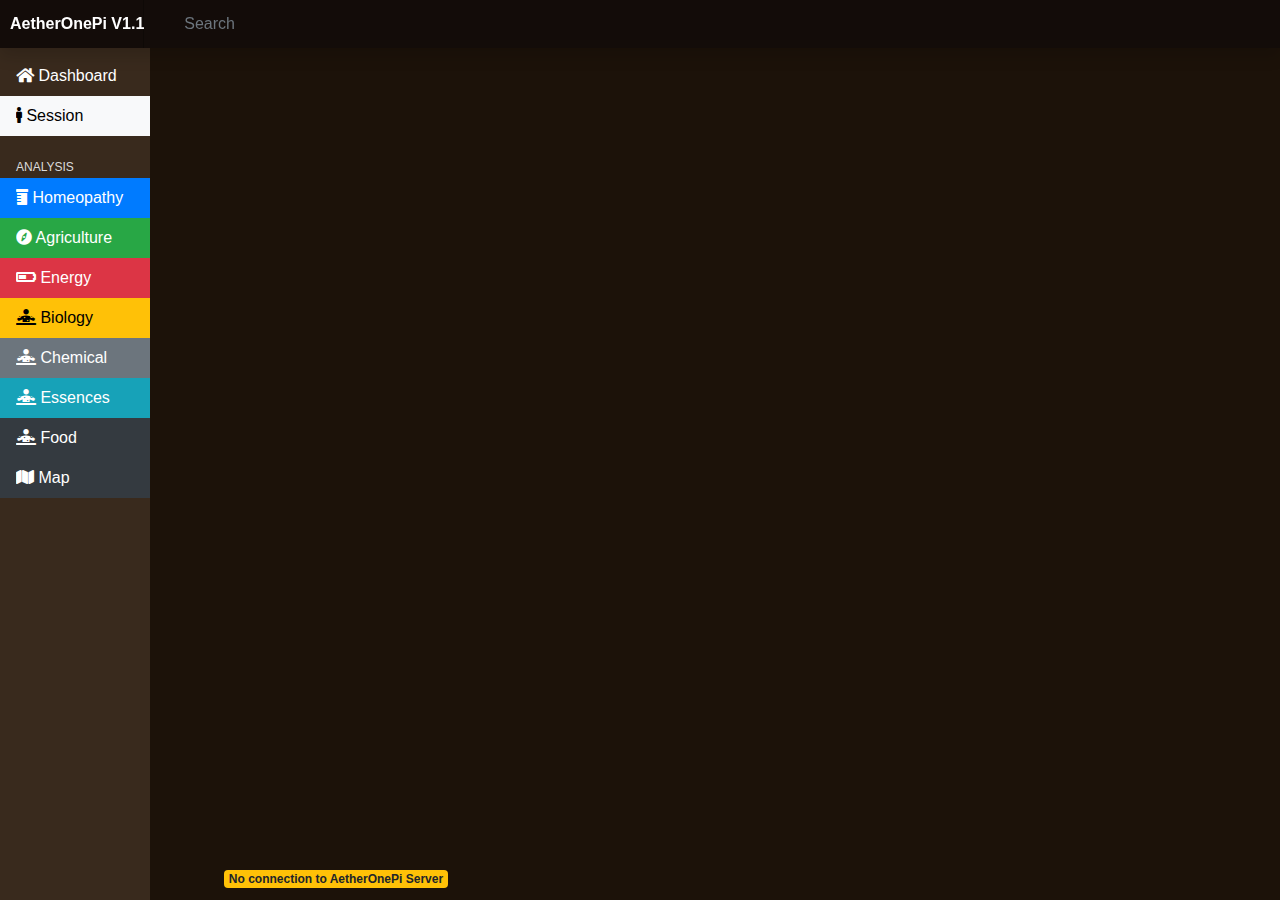
<file: gui/index.html>
<!doctype html>
<html lang="en">
<head>
  <meta charset="utf-8">
  <title>AetherOnePi</title>
  <base href="https://isuretpolos.github.io/gui/">

  <meta name="viewport" content="width=device-width, initial-scale=1">
  <link rel="icon" type="image/x-icon" href="/assets/favicon.ico">
<link rel="stylesheet" href="styles.f288d836de86fe0c8e1a.css"></head>
<body>
  <app-root></app-root>
<script src="runtime-es2015.703a23e48ad83c851e49.js" type="module"></script><script src="polyfills-es2015.4d31cca2afc45cfd85b5.js" type="module"></script><script src="runtime-es5.465c2333d355155ec5f3.js" nomodule></script><script src="polyfills-es5.2219c87348e60efc0076.js" nomodule></script><script src="main-es2015.3236779e7c602a3d090d.js" type="module"></script><script src="main-es5.79ecc7c5ff3c81773194.js" nomodule></script></body>
</html>
</file>
<file: gui/styles.f288d836de86fe0c8e1a.css>
.ol-box{box-sizing:border-box;border-radius:2px;border:2px solid #00f}.ol-mouse-position{top:8px;right:8px;position:absolute}.ol-scale-line{background:rgba(0,60,136,.3);border-radius:4px;bottom:8px;left:8px;padding:2px;position:absolute}.ol-scale-line-inner{border:1px solid #eee;border-top:none;color:#eee;font-size:10px;text-align:center;margin:1px;will-change:contents,width}.ol-overlay-container{will-change:left,right,top,bottom}.ol-unsupported{display:none}.ol-unselectable,.ol-viewport{-webkit-touch-callout:none;-webkit-user-select:none;-moz-user-select:none;-ms-user-select:none;user-select:none;-webkit-tap-highlight-color:transparent}.ol-selectable{-webkit-touch-callout:default;-webkit-user-select:text;-moz-user-select:text;-ms-user-select:text;user-select:text}.ol-grabbing{cursor:-webkit-grabbing;cursor:grabbing}.ol-grab{cursor:move;cursor:-webkit-grab;cursor:grab}.ol-control{position:absolute;background-color:rgba(255,255,255,.4);border-radius:4px;padding:2px}.ol-control:hover{background-color:rgba(255,255,255,.6)}.ol-zoom{top:.5em;left:.5em}.ol-rotate{top:.5em;right:.5em;-webkit-transition:opacity .25s linear,visibility linear;transition:opacity .25s linear,visibility 0s linear}.ol-rotate.ol-hidden{opacity:0;visibility:hidden;-webkit-transition:opacity .25s linear,visibility linear .25s;transition:opacity .25s linear,visibility 0s linear .25s}.ol-zoom-extent{top:4.643em;left:.5em}.ol-full-screen{right:.5em;top:.5em}@media print{.ol-control{display:none}}.ol-control button{display:block;margin:1px;padding:0;color:#fff;font-size:1.14em;font-weight:700;text-decoration:none;text-align:center;height:1.375em;width:1.375em;line-height:.4em;background-color:rgba(0,60,136,.5);border:none;border-radius:2px}.ol-control button::-moz-focus-inner{border:none;padding:0}.ol-zoom-extent button{line-height:1.4em}.ol-compass{display:block;font-weight:400;font-size:1.2em;will-change:transform}.ol-touch .ol-control button{font-size:1.5em}.ol-touch .ol-zoom-extent{top:5.5em}.ol-control button:focus,.ol-control button:hover{text-decoration:none;background-color:rgba(0,60,136,.7)}.ol-zoom .ol-zoom-in{border-radius:2px 2px 0 0}.ol-zoom .ol-zoom-out{border-radius:0 0 2px 2px}.ol-attribution{text-align:right;bottom:.5em;right:.5em;max-width:calc(100% - 1.3em)}.ol-attribution ul{margin:0;padding:0 .5em;font-size:.7rem;line-height:1.375em;color:#000;text-shadow:0 0 2px #fff}.ol-attribution li{display:inline;list-style:none;line-height:inherit}.ol-attribution li:not(:last-child):after{content:" "}.ol-attribution img{max-height:2em;max-width:inherit;vertical-align:middle}.ol-attribution button,.ol-attribution ul{display:inline-block}.ol-attribution.ol-collapsed ul{display:none}.ol-attribution:not(.ol-collapsed){background:rgba(255,255,255,.8)}.ol-attribution.ol-uncollapsible{bottom:0;right:0;border-radius:4px 0 0;height:1.1em;line-height:1em}.ol-attribution.ol-uncollapsible img{margin-top:-.2em;max-height:1.6em}.ol-attribution.ol-uncollapsible button{display:none}.ol-zoomslider{top:4.5em;left:.5em;height:200px}.ol-zoomslider button{position:relative;height:10px}.ol-touch .ol-zoomslider{top:5.5em}.ol-overviewmap{left:.5em;bottom:.5em}.ol-overviewmap.ol-uncollapsible{bottom:0;left:0;border-radius:0 4px 0 0}.ol-overviewmap .ol-overviewmap-map,.ol-overviewmap button{display:inline-block}.ol-overviewmap .ol-overviewmap-map{border:1px solid #7b98bc;height:150px;margin:2px;width:150px}.ol-overviewmap:not(.ol-collapsed) button{bottom:1px;left:2px;position:absolute}.ol-overviewmap.ol-collapsed .ol-overviewmap-map,.ol-overviewmap.ol-uncollapsible button{display:none}.ol-overviewmap:not(.ol-collapsed){background:rgba(255,255,255,.8)}.ol-overviewmap-box{border:2px dotted rgba(0,60,136,.7)}.ol-overviewmap .ol-overviewmap-box:hover{cursor:move}/*!
 * Bootstrap v4.3.1 (https://getbootstrap.com/)
 * Copyright 2011-2019 The Bootstrap Authors
 * Copyright 2011-2019 Twitter, Inc.
 * Licensed under MIT (https://github.com/twbs/bootstrap/blob/master/LICENSE)
 */:root{--blue:#007bff;--indigo:#6610f2;--purple:#6f42c1;--pink:#e83e8c;--red:#dc3545;--orange:#fd7e14;--yellow:#ffc107;--green:#28a745;--teal:#20c997;--cyan:#17a2b8;--white:#fff;--gray:#6c757d;--gray-dark:#343a40;--primary:#007bff;--secondary:#6c757d;--success:#28a745;--info:#17a2b8;--warning:#ffc107;--danger:#dc3545;--light:#f8f9fa;--dark:#343a40;--breakpoint-xs:0;--breakpoint-sm:576px;--breakpoint-md:768px;--breakpoint-lg:992px;--breakpoint-xl:1200px;--font-family-sans-serif:-apple-system,BlinkMacSystemFont,"Segoe UI",Roboto,"Helvetica Neue",Arial,"Noto Sans",sans-serif,"Apple Color Emoji","Segoe UI Emoji","Segoe UI Symbol","Noto Color Emoji";--font-family-monospace:SFMono-Regular,Menlo,Monaco,Consolas,"Liberation Mono","Courier New",monospace}*,::after,::before{box-sizing:border-box}html{font-family:sans-serif;line-height:1.15;-webkit-text-size-adjust:100%;-webkit-tap-highlight-color:transparent}article,aside,figcaption,figure,footer,header,hgroup,main,nav,section{display:block}body{background-color:#1c1209!important;margin:0;font-family:-apple-system,BlinkMacSystemFont,"Segoe UI",Roboto,"Helvetica Neue",Arial,"Noto Sans",sans-serif,"Apple Color Emoji","Segoe UI Emoji","Segoe UI Symbol","Noto Color Emoji";font-size:1rem;font-weight:400;line-height:1.5;color:#212529;text-align:left}[tabindex="-1"]:focus{outline:0!important}h1,h2,h3,h4,h5,h6{margin-top:0}dl,ol,p,ul{margin-top:0;margin-bottom:1rem}abbr[data-original-title],abbr[title]{text-decoration:underline;-webkit-text-decoration:underline dotted;text-decoration:underline dotted;cursor:help;border-bottom:0;-webkit-text-decoration-skip-ink:none;text-decoration-skip-ink:none}address{margin-bottom:1rem;font-style:normal;line-height:inherit}ol ol,ol ul,ul ol,ul ul{margin-bottom:0}dt{font-weight:700}dd{margin-bottom:.5rem;margin-left:0}blockquote,figure{margin:0 0 1rem}b,strong{font-weight:bolder}sub,sup{position:relative;font-size:75%;line-height:0;vertical-align:baseline}sub{bottom:-.25em}sup{top:-.5em}a{color:#007bff;text-decoration:none;background-color:transparent}a:hover{color:#0056b3;text-decoration:underline}a:not([href]):not([tabindex]),a:not([href]):not([tabindex]):focus,a:not([href]):not([tabindex]):hover{color:inherit;text-decoration:none}a:not([href]):not([tabindex]):focus{outline:0}code,kbd,pre,samp{font-family:SFMono-Regular,Menlo,Monaco,Consolas,"Liberation Mono","Courier New",monospace;font-size:1em}pre{margin-top:0;margin-bottom:1rem;overflow:auto}img{vertical-align:middle;border-style:none}svg{overflow:hidden;vertical-align:middle}table{border-collapse:collapse}caption{padding-top:.75rem;padding-bottom:.75rem;color:#6c757d;text-align:left;caption-side:bottom}th{text-align:inherit}label{display:inline-block;margin-bottom:.5rem}button{border-radius:0}button:focus{outline:dotted 1px;outline:-webkit-focus-ring-color auto 5px}button,input,optgroup,select,textarea{margin:0;font-family:inherit;font-size:inherit;line-height:inherit}button,input{overflow:visible}button,select{text-transform:none}select{word-wrap:normal}[type=button],[type=reset],[type=submit],button{-webkit-appearance:button}[type=button]:not(:disabled),[type=reset]:not(:disabled),[type=submit]:not(:disabled),button:not(:disabled){cursor:pointer}[type=button]::-moz-focus-inner,[type=reset]::-moz-focus-inner,[type=submit]::-moz-focus-inner,button::-moz-focus-inner{padding:0;border-style:none}input[type=checkbox],input[type=radio]{box-sizing:border-box;padding:0}input[type=date],input[type=datetime-local],input[type=month],input[type=time]{-webkit-appearance:listbox}textarea{overflow:auto;resize:vertical}fieldset{min-width:0;padding:0;margin:0;border:0}legend{display:block;width:100%;max-width:100%;padding:0;margin-bottom:.5rem;font-size:1.5rem;line-height:inherit;color:inherit;white-space:normal}progress{vertical-align:baseline}[type=number]::-webkit-inner-spin-button,[type=number]::-webkit-outer-spin-button{height:auto}[type=search]{outline-offset:-2px;-webkit-appearance:none}[type=search]::-webkit-search-decoration{-webkit-appearance:none}::-webkit-file-upload-button{font:inherit;-webkit-appearance:button}output{display:inline-block}summary{display:list-item;cursor:pointer}template{display:none}[hidden]{display:none!important}.h1,.h2,.h3,.h4,.h5,.h6,h1,h2,h3,h4,h5,h6{margin-bottom:.5rem;font-weight:500;line-height:1.2}.h1,h1{font-size:2.5rem}.h2,h2{font-size:2rem}.h3,h3{font-size:1.75rem}.h4,h4{font-size:1.5rem}.h5,h5{font-size:1.25rem}.h6,h6{font-size:1rem}.lead{font-size:1.25rem;font-weight:300}.display-1{font-size:6rem;font-weight:300;line-height:1.2}.display-2{font-size:5.5rem;font-weight:300;line-height:1.2}.display-3{font-size:4.5rem;font-weight:300;line-height:1.2}.display-4{font-size:3.5rem;font-weight:300;line-height:1.2}hr{box-sizing:content-box;height:0;overflow:visible;margin-top:1rem;margin-bottom:1rem;border:0;border-top:1px solid rgba(0,0,0,.1)}.small,small{font-size:80%;font-weight:400}.mark,mark{padding:.2em;background-color:#fcf8e3}.list-inline,.list-unstyled{padding-left:0;list-style:none}.list-inline-item{display:inline-block}.list-inline-item:not(:last-child){margin-right:.5rem}.initialism{font-size:90%;text-transform:uppercase}.blockquote{margin-bottom:1rem;font-size:1.25rem}.blockquote-footer{display:block;font-size:80%;color:#6c757d}.blockquote-footer::before{content:"\2014\00A0"}.img-fluid{max-width:100%;height:auto}.img-thumbnail{padding:.25rem;background-color:#fff;border:1px solid #dee2e6;border-radius:.25rem;max-width:100%;height:auto}.figure{display:inline-block}.figure-img{margin-bottom:.5rem;line-height:1}.figure-caption{font-size:90%;color:#6c757d}code{font-size:87.5%;color:#e83e8c;word-break:break-word}a>code{color:inherit}kbd{padding:.2rem .4rem;font-size:87.5%;color:#fff;background-color:#212529;border-radius:.2rem}kbd kbd{padding:0;font-size:100%;font-weight:700}pre{display:block;font-size:87.5%;color:#212529}pre code{font-size:inherit;color:inherit;word-break:normal}.pre-scrollable{max-height:340px;overflow-y:scroll}.container{width:100%;padding-right:15px;padding-left:15px;margin-right:auto;margin-left:auto}@media (min-width:576px){.container{max-width:540px}}@media (min-width:768px){.container{max-width:720px}}@media (min-width:992px){.container{max-width:960px}}@media (min-width:1200px){.container{max-width:1140px}}.container-fluid{width:100%;padding-right:15px;padding-left:15px;margin-right:auto;margin-left:auto}.row{display:-webkit-box;display:flex;flex-wrap:wrap;margin-right:-15px;margin-left:-15px}.no-gutters{margin-right:0;margin-left:0}.no-gutters>.col,.no-gutters>[class*=col-]{padding-right:0;padding-left:0}.col,.col-1,.col-10,.col-11,.col-12,.col-2,.col-3,.col-4,.col-5,.col-6,.col-7,.col-8,.col-9,.col-auto,.col-lg,.col-lg-1,.col-lg-10,.col-lg-11,.col-lg-12,.col-lg-2,.col-lg-3,.col-lg-4,.col-lg-5,.col-lg-6,.col-lg-7,.col-lg-8,.col-lg-9,.col-lg-auto,.col-md,.col-md-1,.col-md-10,.col-md-11,.col-md-12,.col-md-2,.col-md-3,.col-md-4,.col-md-5,.col-md-6,.col-md-7,.col-md-8,.col-md-9,.col-md-auto,.col-sm,.col-sm-1,.col-sm-10,.col-sm-11,.col-sm-12,.col-sm-2,.col-sm-3,.col-sm-4,.col-sm-5,.col-sm-6,.col-sm-7,.col-sm-8,.col-sm-9,.col-sm-auto,.col-xl,.col-xl-1,.col-xl-10,.col-xl-11,.col-xl-12,.col-xl-2,.col-xl-3,.col-xl-4,.col-xl-5,.col-xl-6,.col-xl-7,.col-xl-8,.col-xl-9,.col-xl-auto{position:relative;width:100%;padding-right:15px;padding-left:15px}.col{flex-basis:0;-webkit-box-flex:1;flex-grow:1;max-width:100%}.col-auto{-webkit-box-flex:0;flex:0 0 auto;width:auto;max-width:100%}.col-1{-webkit-box-flex:0;flex:0 0 8.333333%;max-width:8.333333%}.col-2{-webkit-box-flex:0;flex:0 0 16.666667%;max-width:16.666667%}.col-3{-webkit-box-flex:0;flex:0 0 25%;max-width:25%}.col-4{-webkit-box-flex:0;flex:0 0 33.333333%;max-width:33.333333%}.col-5{-webkit-box-flex:0;flex:0 0 41.666667%;max-width:41.666667%}.col-6{-webkit-box-flex:0;flex:0 0 50%;max-width:50%}.col-7{-webkit-box-flex:0;flex:0 0 58.333333%;max-width:58.333333%}.col-8{-webkit-box-flex:0;flex:0 0 66.666667%;max-width:66.666667%}.col-9{-webkit-box-flex:0;flex:0 0 75%;max-width:75%}.col-10{-webkit-box-flex:0;flex:0 0 83.333333%;max-width:83.333333%}.col-11{-webkit-box-flex:0;flex:0 0 91.666667%;max-width:91.666667%}.col-12{-webkit-box-flex:0;flex:0 0 100%;max-width:100%}.order-first{-webkit-box-ordinal-group:0;order:-1}.order-last{-webkit-box-ordinal-group:14;order:13}.order-0{-webkit-box-ordinal-group:1;order:0}.order-1{-webkit-box-ordinal-group:2;order:1}.order-2{-webkit-box-ordinal-group:3;order:2}.order-3{-webkit-box-ordinal-group:4;order:3}.order-4{-webkit-box-ordinal-group:5;order:4}.order-5{-webkit-box-ordinal-group:6;order:5}.order-6{-webkit-box-ordinal-group:7;order:6}.order-7{-webkit-box-ordinal-group:8;order:7}.order-8{-webkit-box-ordinal-group:9;order:8}.order-9{-webkit-box-ordinal-group:10;order:9}.order-10{-webkit-box-ordinal-group:11;order:10}.order-11{-webkit-box-ordinal-group:12;order:11}.order-12{-webkit-box-ordinal-group:13;order:12}.offset-1{margin-left:8.333333%}.offset-2{margin-left:16.666667%}.offset-3{margin-left:25%}.offset-4{margin-left:33.333333%}.offset-5{margin-left:41.666667%}.offset-6{margin-left:50%}.offset-7{margin-left:58.333333%}.offset-8{margin-left:66.666667%}.offset-9{margin-left:75%}.offset-10{margin-left:83.333333%}.offset-11{margin-left:91.666667%}@media (min-width:576px){.col-sm{flex-basis:0;-webkit-box-flex:1;flex-grow:1;max-width:100%}.col-sm-auto{-webkit-box-flex:0;flex:0 0 auto;width:auto;max-width:100%}.col-sm-1{-webkit-box-flex:0;flex:0 0 8.333333%;max-width:8.333333%}.col-sm-2{-webkit-box-flex:0;flex:0 0 16.666667%;max-width:16.666667%}.col-sm-3{-webkit-box-flex:0;flex:0 0 25%;max-width:25%}.col-sm-4{-webkit-box-flex:0;flex:0 0 33.333333%;max-width:33.333333%}.col-sm-5{-webkit-box-flex:0;flex:0 0 41.666667%;max-width:41.666667%}.col-sm-6{-webkit-box-flex:0;flex:0 0 50%;max-width:50%}.col-sm-7{-webkit-box-flex:0;flex:0 0 58.333333%;max-width:58.333333%}.col-sm-8{-webkit-box-flex:0;flex:0 0 66.666667%;max-width:66.666667%}.col-sm-9{-webkit-box-flex:0;flex:0 0 75%;max-width:75%}.col-sm-10{-webkit-box-flex:0;flex:0 0 83.333333%;max-width:83.333333%}.col-sm-11{-webkit-box-flex:0;flex:0 0 91.666667%;max-width:91.666667%}.col-sm-12{-webkit-box-flex:0;flex:0 0 100%;max-width:100%}.order-sm-first{-webkit-box-ordinal-group:0;order:-1}.order-sm-last{-webkit-box-ordinal-group:14;order:13}.order-sm-0{-webkit-box-ordinal-group:1;order:0}.order-sm-1{-webkit-box-ordinal-group:2;order:1}.order-sm-2{-webkit-box-ordinal-group:3;order:2}.order-sm-3{-webkit-box-ordinal-group:4;order:3}.order-sm-4{-webkit-box-ordinal-group:5;order:4}.order-sm-5{-webkit-box-ordinal-group:6;order:5}.order-sm-6{-webkit-box-ordinal-group:7;order:6}.order-sm-7{-webkit-box-ordinal-group:8;order:7}.order-sm-8{-webkit-box-ordinal-group:9;order:8}.order-sm-9{-webkit-box-ordinal-group:10;order:9}.order-sm-10{-webkit-box-ordinal-group:11;order:10}.order-sm-11{-webkit-box-ordinal-group:12;order:11}.order-sm-12{-webkit-box-ordinal-group:13;order:12}.offset-sm-0{margin-left:0}.offset-sm-1{margin-left:8.333333%}.offset-sm-2{margin-left:16.666667%}.offset-sm-3{margin-left:25%}.offset-sm-4{margin-left:33.333333%}.offset-sm-5{margin-left:41.666667%}.offset-sm-6{margin-left:50%}.offset-sm-7{margin-left:58.333333%}.offset-sm-8{margin-left:66.666667%}.offset-sm-9{margin-left:75%}.offset-sm-10{margin-left:83.333333%}.offset-sm-11{margin-left:91.666667%}}@media (min-width:768px){.col-md{flex-basis:0;-webkit-box-flex:1;flex-grow:1;max-width:100%}.col-md-auto{-webkit-box-flex:0;flex:0 0 auto;width:auto;max-width:100%}.col-md-1{-webkit-box-flex:0;flex:0 0 8.333333%;max-width:8.333333%}.col-md-2{-webkit-box-flex:0;flex:0 0 16.666667%;max-width:16.666667%}.col-md-3{-webkit-box-flex:0;flex:0 0 25%;max-width:25%}.col-md-4{-webkit-box-flex:0;flex:0 0 33.333333%;max-width:33.333333%}.col-md-5{-webkit-box-flex:0;flex:0 0 41.666667%;max-width:41.666667%}.col-md-6{-webkit-box-flex:0;flex:0 0 50%;max-width:50%}.col-md-7{-webkit-box-flex:0;flex:0 0 58.333333%;max-width:58.333333%}.col-md-8{-webkit-box-flex:0;flex:0 0 66.666667%;max-width:66.666667%}.col-md-9{-webkit-box-flex:0;flex:0 0 75%;max-width:75%}.col-md-10{-webkit-box-flex:0;flex:0 0 83.333333%;max-width:83.333333%}.col-md-11{-webkit-box-flex:0;flex:0 0 91.666667%;max-width:91.666667%}.col-md-12{-webkit-box-flex:0;flex:0 0 100%;max-width:100%}.order-md-first{-webkit-box-ordinal-group:0;order:-1}.order-md-last{-webkit-box-ordinal-group:14;order:13}.order-md-0{-webkit-box-ordinal-group:1;order:0}.order-md-1{-webkit-box-ordinal-group:2;order:1}.order-md-2{-webkit-box-ordinal-group:3;order:2}.order-md-3{-webkit-box-ordinal-group:4;order:3}.order-md-4{-webkit-box-ordinal-group:5;order:4}.order-md-5{-webkit-box-ordinal-group:6;order:5}.order-md-6{-webkit-box-ordinal-group:7;order:6}.order-md-7{-webkit-box-ordinal-group:8;order:7}.order-md-8{-webkit-box-ordinal-group:9;order:8}.order-md-9{-webkit-box-ordinal-group:10;order:9}.order-md-10{-webkit-box-ordinal-group:11;order:10}.order-md-11{-webkit-box-ordinal-group:12;order:11}.order-md-12{-webkit-box-ordinal-group:13;order:12}.offset-md-0{margin-left:0}.offset-md-1{margin-left:8.333333%}.offset-md-2{margin-left:16.666667%}.offset-md-3{margin-left:25%}.offset-md-4{margin-left:33.333333%}.offset-md-5{margin-left:41.666667%}.offset-md-6{margin-left:50%}.offset-md-7{margin-left:58.333333%}.offset-md-8{margin-left:66.666667%}.offset-md-9{margin-left:75%}.offset-md-10{margin-left:83.333333%}.offset-md-11{margin-left:91.666667%}}@media (min-width:992px){.col-lg{flex-basis:0;-webkit-box-flex:1;flex-grow:1;max-width:100%}.col-lg-auto{-webkit-box-flex:0;flex:0 0 auto;width:auto;max-width:100%}.col-lg-1{-webkit-box-flex:0;flex:0 0 8.333333%;max-width:8.333333%}.col-lg-2{-webkit-box-flex:0;flex:0 0 16.666667%;max-width:16.666667%}.col-lg-3{-webkit-box-flex:0;flex:0 0 25%;max-width:25%}.col-lg-4{-webkit-box-flex:0;flex:0 0 33.333333%;max-width:33.333333%}.col-lg-5{-webkit-box-flex:0;flex:0 0 41.666667%;max-width:41.666667%}.col-lg-6{-webkit-box-flex:0;flex:0 0 50%;max-width:50%}.col-lg-7{-webkit-box-flex:0;flex:0 0 58.333333%;max-width:58.333333%}.col-lg-8{-webkit-box-flex:0;flex:0 0 66.666667%;max-width:66.666667%}.col-lg-9{-webkit-box-flex:0;flex:0 0 75%;max-width:75%}.col-lg-10{-webkit-box-flex:0;flex:0 0 83.333333%;max-width:83.333333%}.col-lg-11{-webkit-box-flex:0;flex:0 0 91.666667%;max-width:91.666667%}.col-lg-12{-webkit-box-flex:0;flex:0 0 100%;max-width:100%}.order-lg-first{-webkit-box-ordinal-group:0;order:-1}.order-lg-last{-webkit-box-ordinal-group:14;order:13}.order-lg-0{-webkit-box-ordinal-group:1;order:0}.order-lg-1{-webkit-box-ordinal-group:2;order:1}.order-lg-2{-webkit-box-ordinal-group:3;order:2}.order-lg-3{-webkit-box-ordinal-group:4;order:3}.order-lg-4{-webkit-box-ordinal-group:5;order:4}.order-lg-5{-webkit-box-ordinal-group:6;order:5}.order-lg-6{-webkit-box-ordinal-group:7;order:6}.order-lg-7{-webkit-box-ordinal-group:8;order:7}.order-lg-8{-webkit-box-ordinal-group:9;order:8}.order-lg-9{-webkit-box-ordinal-group:10;order:9}.order-lg-10{-webkit-box-ordinal-group:11;order:10}.order-lg-11{-webkit-box-ordinal-group:12;order:11}.order-lg-12{-webkit-box-ordinal-group:13;order:12}.offset-lg-0{margin-left:0}.offset-lg-1{margin-left:8.333333%}.offset-lg-2{margin-left:16.666667%}.offset-lg-3{margin-left:25%}.offset-lg-4{margin-left:33.333333%}.offset-lg-5{margin-left:41.666667%}.offset-lg-6{margin-left:50%}.offset-lg-7{margin-left:58.333333%}.offset-lg-8{margin-left:66.666667%}.offset-lg-9{margin-left:75%}.offset-lg-10{margin-left:83.333333%}.offset-lg-11{margin-left:91.666667%}}@media (min-width:1200px){.col-xl{flex-basis:0;-webkit-box-flex:1;flex-grow:1;max-width:100%}.col-xl-auto{-webkit-box-flex:0;flex:0 0 auto;width:auto;max-width:100%}.col-xl-1{-webkit-box-flex:0;flex:0 0 8.333333%;max-width:8.333333%}.col-xl-2{-webkit-box-flex:0;flex:0 0 16.666667%;max-width:16.666667%}.col-xl-3{-webkit-box-flex:0;flex:0 0 25%;max-width:25%}.col-xl-4{-webkit-box-flex:0;flex:0 0 33.333333%;max-width:33.333333%}.col-xl-5{-webkit-box-flex:0;flex:0 0 41.666667%;max-width:41.666667%}.col-xl-6{-webkit-box-flex:0;flex:0 0 50%;max-width:50%}.col-xl-7{-webkit-box-flex:0;flex:0 0 58.333333%;max-width:58.333333%}.col-xl-8{-webkit-box-flex:0;flex:0 0 66.666667%;max-width:66.666667%}.col-xl-9{-webkit-box-flex:0;flex:0 0 75%;max-width:75%}.col-xl-10{-webkit-box-flex:0;flex:0 0 83.333333%;max-width:83.333333%}.col-xl-11{-webkit-box-flex:0;flex:0 0 91.666667%;max-width:91.666667%}.col-xl-12{-webkit-box-flex:0;flex:0 0 100%;max-width:100%}.order-xl-first{-webkit-box-ordinal-group:0;order:-1}.order-xl-last{-webkit-box-ordinal-group:14;order:13}.order-xl-0{-webkit-box-ordinal-group:1;order:0}.order-xl-1{-webkit-box-ordinal-group:2;order:1}.order-xl-2{-webkit-box-ordinal-group:3;order:2}.order-xl-3{-webkit-box-ordinal-group:4;order:3}.order-xl-4{-webkit-box-ordinal-group:5;order:4}.order-xl-5{-webkit-box-ordinal-group:6;order:5}.order-xl-6{-webkit-box-ordinal-group:7;order:6}.order-xl-7{-webkit-box-ordinal-group:8;order:7}.order-xl-8{-webkit-box-ordinal-group:9;order:8}.order-xl-9{-webkit-box-ordinal-group:10;order:9}.order-xl-10{-webkit-box-ordinal-group:11;order:10}.order-xl-11{-webkit-box-ordinal-group:12;order:11}.order-xl-12{-webkit-box-ordinal-group:13;order:12}.offset-xl-0{margin-left:0}.offset-xl-1{margin-left:8.333333%}.offset-xl-2{margin-left:16.666667%}.offset-xl-3{margin-left:25%}.offset-xl-4{margin-left:33.333333%}.offset-xl-5{margin-left:41.666667%}.offset-xl-6{margin-left:50%}.offset-xl-7{margin-left:58.333333%}.offset-xl-8{margin-left:66.666667%}.offset-xl-9{margin-left:75%}.offset-xl-10{margin-left:83.333333%}.offset-xl-11{margin-left:91.666667%}}.table{width:100%;margin-bottom:1rem;color:#212529}.table td,.table th{padding:.75rem;vertical-align:top;border-top:1px solid #dee2e6}.table thead th{vertical-align:bottom;border-bottom:2px solid #dee2e6}.table tbody+tbody{border-top:2px solid #dee2e6}.table-sm td,.table-sm th{padding:.3rem}.table-bordered,.table-bordered td,.table-bordered th{border:1px solid #dee2e6}.table-bordered thead td,.table-bordered thead th{border-bottom-width:2px}.table-borderless tbody+tbody,.table-borderless td,.table-borderless th,.table-borderless thead th{border:0}.table-striped tbody tr:nth-of-type(odd){background-color:rgba(0,0,0,.05)}.table-hover tbody tr:hover{color:#212529;background-color:rgba(0,0,0,.075)}.table-primary,.table-primary>td,.table-primary>th{background-color:#b8daff}.table-primary tbody+tbody,.table-primary td,.table-primary th,.table-primary thead th{border-color:#7abaff}.table-hover .table-primary:hover,.table-hover .table-primary:hover>td,.table-hover .table-primary:hover>th{background-color:#9fcdff}.table-secondary,.table-secondary>td,.table-secondary>th{background-color:#d6d8db}.table-secondary tbody+tbody,.table-secondary td,.table-secondary th,.table-secondary thead th{border-color:#b3b7bb}.table-hover .table-secondary:hover,.table-hover .table-secondary:hover>td,.table-hover .table-secondary:hover>th{background-color:#c8cbcf}.table-success,.table-success>td,.table-success>th{background-color:#c3e6cb}.table-success tbody+tbody,.table-success td,.table-success th,.table-success thead th{border-color:#8fd19e}.table-hover .table-success:hover,.table-hover .table-success:hover>td,.table-hover .table-success:hover>th{background-color:#b1dfbb}.table-info,.table-info>td,.table-info>th{background-color:#bee5eb}.table-info tbody+tbody,.table-info td,.table-info th,.table-info thead th{border-color:#86cfda}.table-hover .table-info:hover,.table-hover .table-info:hover>td,.table-hover .table-info:hover>th{background-color:#abdde5}.table-warning,.table-warning>td,.table-warning>th{background-color:#ffeeba}.table-warning tbody+tbody,.table-warning td,.table-warning th,.table-warning thead th{border-color:#ffdf7e}.table-hover .table-warning:hover,.table-hover .table-warning:hover>td,.table-hover .table-warning:hover>th{background-color:#ffe8a1}.table-danger,.table-danger>td,.table-danger>th{background-color:#f5c6cb}.table-danger tbody+tbody,.table-danger td,.table-danger th,.table-danger thead th{border-color:#ed969e}.table-hover .table-danger:hover,.table-hover .table-danger:hover>td,.table-hover .table-danger:hover>th{background-color:#f1b0b7}.table-light,.table-light>td,.table-light>th{background-color:#fdfdfe}.table-light tbody+tbody,.table-light td,.table-light th,.table-light thead th{border-color:#fbfcfc}.table-hover .table-light:hover,.table-hover .table-light:hover>td,.table-hover .table-light:hover>th{background-color:#ececf6}.table-dark,.table-dark>td,.table-dark>th{background-color:#c6c8ca}.table-dark tbody+tbody,.table-dark td,.table-dark th,.table-dark thead th{border-color:#95999c}.table-hover .table-dark:hover,.table-hover .table-dark:hover>td,.table-hover .table-dark:hover>th{background-color:#b9bbbe}.table-active,.table-active>td,.table-active>th,.table-hover .table-active:hover,.table-hover .table-active:hover>td,.table-hover .table-active:hover>th{background-color:rgba(0,0,0,.075)}.table .thead-dark th{color:#fff;background-color:#343a40;border-color:#454d55}.table .thead-light th{color:#495057;background-color:#e9ecef;border-color:#dee2e6}.table-dark{color:#fff;background-color:#343a40}.table-dark td,.table-dark th,.table-dark thead th{border-color:#454d55}.table-dark.table-bordered{border:0}.table-dark.table-striped tbody tr:nth-of-type(odd){background-color:rgba(255,255,255,.05)}.table-dark.table-hover tbody tr:hover{color:#fff;background-color:rgba(255,255,255,.075)}@media (max-width:575.98px){.table-responsive-sm{display:block;width:100%;overflow-x:auto;-webkit-overflow-scrolling:touch}.table-responsive-sm>.table-bordered{border:0}}@media (max-width:767.98px){.table-responsive-md{display:block;width:100%;overflow-x:auto;-webkit-overflow-scrolling:touch}.table-responsive-md>.table-bordered{border:0}}@media (max-width:991.98px){.table-responsive-lg{display:block;width:100%;overflow-x:auto;-webkit-overflow-scrolling:touch}.table-responsive-lg>.table-bordered{border:0}}@media (max-width:1199.98px){.table-responsive-xl{display:block;width:100%;overflow-x:auto;-webkit-overflow-scrolling:touch}.table-responsive-xl>.table-bordered{border:0}}.table-responsive{display:block;width:100%;overflow-x:auto;-webkit-overflow-scrolling:touch}.table-responsive>.table-bordered{border:0}.form-control{display:block;width:100%;height:calc(1.5em + .75rem + 2px);padding:.375rem .75rem;font-size:1rem;font-weight:400;line-height:1.5;color:#495057;background-color:#fff;background-clip:padding-box;border:1px solid #ced4da;border-radius:.25rem;-webkit-transition:border-color .15s ease-in-out,box-shadow .15s ease-in-out;transition:border-color .15s ease-in-out,box-shadow .15s ease-in-out}@media (prefers-reduced-motion:reduce){.form-control{-webkit-transition:none;transition:none}}.form-control::-ms-expand{background-color:transparent;border:0}.form-control:focus{color:#495057;background-color:#fff;border-color:#80bdff;outline:0;box-shadow:0 0 0 .2rem rgba(0,123,255,.25)}.form-control::-webkit-input-placeholder{color:#6c757d;opacity:1}.form-control::-moz-placeholder{color:#6c757d;opacity:1}.form-control::-ms-input-placeholder{color:#6c757d;opacity:1}.form-control::placeholder{color:#6c757d;opacity:1}.form-control:disabled,.form-control[readonly]{background-color:#e9ecef;opacity:1}select.form-control:focus::-ms-value{color:#495057;background-color:#fff}.form-control-file,.form-control-range{display:block;width:100%}.col-form-label{padding-top:calc(.375rem + 1px);padding-bottom:calc(.375rem + 1px);margin-bottom:0;font-size:inherit;line-height:1.5}.col-form-label-lg{padding-top:calc(.5rem + 1px);padding-bottom:calc(.5rem + 1px);font-size:1.25rem;line-height:1.5}.col-form-label-sm{padding-top:calc(.25rem + 1px);padding-bottom:calc(.25rem + 1px);font-size:.875rem;line-height:1.5}.form-control-plaintext{display:block;width:100%;padding-top:.375rem;padding-bottom:.375rem;margin-bottom:0;line-height:1.5;color:#212529;background-color:transparent;border:solid transparent;border-width:1px 0}.form-control-plaintext.form-control-lg,.form-control-plaintext.form-control-sm{padding-right:0;padding-left:0}.form-control-sm{height:calc(1.5em + .5rem + 2px);padding:.25rem .5rem;font-size:.875rem;line-height:1.5;border-radius:.2rem}.form-control-lg{height:calc(1.5em + 1rem + 2px);padding:.5rem 1rem;font-size:1.25rem;line-height:1.5;border-radius:.3rem}select.form-control[multiple],select.form-control[size],textarea.form-control{height:auto}.form-group{margin-bottom:1rem}.form-text{display:block;margin-top:.25rem}.form-row{display:-webkit-box;display:flex;flex-wrap:wrap;margin-right:-5px;margin-left:-5px}.form-row>.col,.form-row>[class*=col-]{padding-right:5px;padding-left:5px}.form-check{position:relative;display:block;padding-left:1.25rem}.form-check-input{position:absolute;margin-top:.3rem;margin-left:-1.25rem}.form-check-input:disabled~.form-check-label{color:#6c757d}.form-check-label{margin-bottom:0}.form-check-inline{display:-webkit-inline-box;display:inline-flex;-webkit-box-align:center;align-items:center;padding-left:0;margin-right:.75rem}.form-check-inline .form-check-input{position:static;margin-top:0;margin-right:.3125rem;margin-left:0}.valid-feedback{display:none;width:100%;margin-top:.25rem;font-size:80%;color:#28a745}.valid-tooltip{position:absolute;top:100%;z-index:5;display:none;max-width:100%;padding:.25rem .5rem;margin-top:.1rem;font-size:.875rem;line-height:1.5;color:#fff;background-color:rgba(40,167,69,.9);border-radius:.25rem}.form-control.is-valid,.was-validated .form-control:valid{border-color:#28a745;padding-right:calc(1.5em + .75rem);background-image:url("data:image/svg+xml,%3csvg xmlns='http://www.w3.org/2000/svg' viewBox='0 0 8 8'%3e%3cpath fill='%2328a745' d='M2.3 6.73L.6 4.53c-.4-1.04.46-1.4 1.1-.8l1.1 1.4 3.4-3.8c.6-.63 1.6-.27 1.2.7l-4 4.6c-.43.5-.8.4-1.1.1z'/%3e%3c/svg%3e");background-repeat:no-repeat;background-position:center right calc(.375em + .1875rem);background-size:calc(.75em + .375rem) calc(.75em + .375rem)}.form-control.is-valid:focus,.was-validated .form-control:valid:focus{border-color:#28a745;box-shadow:0 0 0 .2rem rgba(40,167,69,.25)}.form-control.is-valid~.valid-feedback,.form-control.is-valid~.valid-tooltip,.was-validated .form-control:valid~.valid-feedback,.was-validated .form-control:valid~.valid-tooltip{display:block}.was-validated textarea.form-control:valid,textarea.form-control.is-valid{padding-right:calc(1.5em + .75rem);background-position:top calc(.375em + .1875rem) right calc(.375em + .1875rem)}.custom-select.is-valid,.was-validated .custom-select:valid{border-color:#28a745;padding-right:calc((1em + .75rem) * 3 / 4 + 1.75rem);background:url("data:image/svg+xml,%3csvg xmlns='http://www.w3.org/2000/svg' viewBox='0 0 4 5'%3e%3cpath fill='%23343a40' d='M2 0L0 2h4zm0 5L0 3h4z'/%3e%3c/svg%3e") right .75rem center/8px 10px no-repeat,url("data:image/svg+xml,%3csvg xmlns='http://www.w3.org/2000/svg' viewBox='0 0 8 8'%3e%3cpath fill='%2328a745' d='M2.3 6.73L.6 4.53c-.4-1.04.46-1.4 1.1-.8l1.1 1.4 3.4-3.8c.6-.63 1.6-.27 1.2.7l-4 4.6c-.43.5-.8.4-1.1.1z'/%3e%3c/svg%3e") center right 1.75rem/calc(.75em + .375rem) calc(.75em + .375rem) no-repeat #fff}.custom-select.is-valid:focus,.was-validated .custom-select:valid:focus{border-color:#28a745;box-shadow:0 0 0 .2rem rgba(40,167,69,.25)}.custom-select.is-valid~.valid-feedback,.custom-select.is-valid~.valid-tooltip,.was-validated .custom-select:valid~.valid-feedback,.was-validated .custom-select:valid~.valid-tooltip{display:block}.form-control-file.is-valid~.valid-feedback,.form-control-file.is-valid~.valid-tooltip,.was-validated .form-control-file:valid~.valid-feedback,.was-validated .form-control-file:valid~.valid-tooltip{display:block}.form-check-input.is-valid~.form-check-label,.was-validated .form-check-input:valid~.form-check-label{color:#28a745}.form-check-input.is-valid~.valid-feedback,.form-check-input.is-valid~.valid-tooltip,.was-validated .form-check-input:valid~.valid-feedback,.was-validated .form-check-input:valid~.valid-tooltip{display:block}.custom-control-input.is-valid~.custom-control-label,.was-validated .custom-control-input:valid~.custom-control-label{color:#28a745}.custom-control-input.is-valid~.custom-control-label::before,.was-validated .custom-control-input:valid~.custom-control-label::before{border-color:#28a745}.custom-control-input.is-valid~.valid-feedback,.custom-control-input.is-valid~.valid-tooltip,.was-validated .custom-control-input:valid~.valid-feedback,.was-validated .custom-control-input:valid~.valid-tooltip{display:block}.custom-control-input.is-valid:checked~.custom-control-label::before,.was-validated .custom-control-input:valid:checked~.custom-control-label::before{border-color:#34ce57;background-color:#34ce57}.custom-control-input.is-valid:focus~.custom-control-label::before,.was-validated .custom-control-input:valid:focus~.custom-control-label::before{box-shadow:0 0 0 .2rem rgba(40,167,69,.25)}.custom-control-input.is-valid:focus:not(:checked)~.custom-control-label::before,.was-validated .custom-control-input:valid:focus:not(:checked)~.custom-control-label::before{border-color:#28a745}.custom-file-input.is-valid~.custom-file-label,.was-validated .custom-file-input:valid~.custom-file-label{border-color:#28a745}.custom-file-input.is-valid~.valid-feedback,.custom-file-input.is-valid~.valid-tooltip,.was-validated .custom-file-input:valid~.valid-feedback,.was-validated .custom-file-input:valid~.valid-tooltip{display:block}.custom-file-input.is-valid:focus~.custom-file-label,.was-validated .custom-file-input:valid:focus~.custom-file-label{border-color:#28a745;box-shadow:0 0 0 .2rem rgba(40,167,69,.25)}.invalid-feedback{display:none;width:100%;margin-top:.25rem;font-size:80%;color:#dc3545}.invalid-tooltip{position:absolute;top:100%;z-index:5;display:none;max-width:100%;padding:.25rem .5rem;margin-top:.1rem;font-size:.875rem;line-height:1.5;color:#fff;background-color:rgba(220,53,69,.9);border-radius:.25rem}.form-control.is-invalid,.was-validated .form-control:invalid{border-color:#dc3545;padding-right:calc(1.5em + .75rem);background-image:url("data:image/svg+xml,%3csvg xmlns='http://www.w3.org/2000/svg' fill='%23dc3545' viewBox='-2 -2 7 7'%3e%3cpath stroke='%23dc3545' d='M0 0l3 3m0-3L0 3'/%3e%3ccircle r='.5'/%3e%3ccircle cx='3' r='.5'/%3e%3ccircle cy='3' r='.5'/%3e%3ccircle cx='3' cy='3' r='.5'/%3e%3c/svg%3E");background-repeat:no-repeat;background-position:center right calc(.375em + .1875rem);background-size:calc(.75em + .375rem) calc(.75em + .375rem)}.form-control.is-invalid:focus,.was-validated .form-control:invalid:focus{border-color:#dc3545;box-shadow:0 0 0 .2rem rgba(220,53,69,.25)}.form-control.is-invalid~.invalid-feedback,.form-control.is-invalid~.invalid-tooltip,.was-validated .form-control:invalid~.invalid-feedback,.was-validated .form-control:invalid~.invalid-tooltip{display:block}.was-validated textarea.form-control:invalid,textarea.form-control.is-invalid{padding-right:calc(1.5em + .75rem);background-position:top calc(.375em + .1875rem) right calc(.375em + .1875rem)}.custom-select.is-invalid,.was-validated .custom-select:invalid{border-color:#dc3545;padding-right:calc((1em + .75rem) * 3 / 4 + 1.75rem);background:url("data:image/svg+xml,%3csvg xmlns='http://www.w3.org/2000/svg' viewBox='0 0 4 5'%3e%3cpath fill='%23343a40' d='M2 0L0 2h4zm0 5L0 3h4z'/%3e%3c/svg%3e") right .75rem center/8px 10px no-repeat,url("data:image/svg+xml,%3csvg xmlns='http://www.w3.org/2000/svg' fill='%23dc3545' viewBox='-2 -2 7 7'%3e%3cpath stroke='%23dc3545' d='M0 0l3 3m0-3L0 3'/%3e%3ccircle r='.5'/%3e%3ccircle cx='3' r='.5'/%3e%3ccircle cy='3' r='.5'/%3e%3ccircle cx='3' cy='3' r='.5'/%3e%3c/svg%3E") center right 1.75rem/calc(.75em + .375rem) calc(.75em + .375rem) no-repeat #fff}.custom-select.is-invalid:focus,.was-validated .custom-select:invalid:focus{border-color:#dc3545;box-shadow:0 0 0 .2rem rgba(220,53,69,.25)}.custom-select.is-invalid~.invalid-feedback,.custom-select.is-invalid~.invalid-tooltip,.was-validated .custom-select:invalid~.invalid-feedback,.was-validated .custom-select:invalid~.invalid-tooltip{display:block}.form-control-file.is-invalid~.invalid-feedback,.form-control-file.is-invalid~.invalid-tooltip,.was-validated .form-control-file:invalid~.invalid-feedback,.was-validated .form-control-file:invalid~.invalid-tooltip{display:block}.form-check-input.is-invalid~.form-check-label,.was-validated .form-check-input:invalid~.form-check-label{color:#dc3545}.form-check-input.is-invalid~.invalid-feedback,.form-check-input.is-invalid~.invalid-tooltip,.was-validated .form-check-input:invalid~.invalid-feedback,.was-validated .form-check-input:invalid~.invalid-tooltip{display:block}.custom-control-input.is-invalid~.custom-control-label,.was-validated .custom-control-input:invalid~.custom-control-label{color:#dc3545}.custom-control-input.is-invalid~.custom-control-label::before,.was-validated .custom-control-input:invalid~.custom-control-label::before{border-color:#dc3545}.custom-control-input.is-invalid~.invalid-feedback,.custom-control-input.is-invalid~.invalid-tooltip,.was-validated .custom-control-input:invalid~.invalid-feedback,.was-validated .custom-control-input:invalid~.invalid-tooltip{display:block}.custom-control-input.is-invalid:checked~.custom-control-label::before,.was-validated .custom-control-input:invalid:checked~.custom-control-label::before{border-color:#e4606d;background-color:#e4606d}.custom-control-input.is-invalid:focus~.custom-control-label::before,.was-validated .custom-control-input:invalid:focus~.custom-control-label::before{box-shadow:0 0 0 .2rem rgba(220,53,69,.25)}.custom-control-input.is-invalid:focus:not(:checked)~.custom-control-label::before,.was-validated .custom-control-input:invalid:focus:not(:checked)~.custom-control-label::before{border-color:#dc3545}.custom-file-input.is-invalid~.custom-file-label,.was-validated .custom-file-input:invalid~.custom-file-label{border-color:#dc3545}.custom-file-input.is-invalid~.invalid-feedback,.custom-file-input.is-invalid~.invalid-tooltip,.was-validated .custom-file-input:invalid~.invalid-feedback,.was-validated .custom-file-input:invalid~.invalid-tooltip{display:block}.custom-file-input.is-invalid:focus~.custom-file-label,.was-validated .custom-file-input:invalid:focus~.custom-file-label{border-color:#dc3545;box-shadow:0 0 0 .2rem rgba(220,53,69,.25)}.form-inline{display:-webkit-box;display:flex;-webkit-box-orient:horizontal;-webkit-box-direction:normal;flex-flow:row wrap;-webkit-box-align:center;align-items:center}.form-inline .form-check{width:100%}@media (min-width:576px){.form-inline label{display:-webkit-box;display:flex;-webkit-box-align:center;align-items:center;-webkit-box-pack:center;justify-content:center;margin-bottom:0}.form-inline .form-group{display:-webkit-box;display:flex;-webkit-box-flex:0;flex:0 0 auto;-webkit-box-orient:horizontal;-webkit-box-direction:normal;flex-flow:row wrap;-webkit-box-align:center;align-items:center;margin-bottom:0}.form-inline .form-control{display:inline-block;width:auto;vertical-align:middle}.form-inline .form-control-plaintext{display:inline-block}.form-inline .custom-select,.form-inline .input-group{width:auto}.form-inline .form-check{display:-webkit-box;display:flex;-webkit-box-align:center;align-items:center;-webkit-box-pack:center;justify-content:center;width:auto;padding-left:0}.form-inline .form-check-input{position:relative;flex-shrink:0;margin-top:0;margin-right:.25rem;margin-left:0}.form-inline .custom-control{-webkit-box-align:center;align-items:center;-webkit-box-pack:center;justify-content:center}.form-inline .custom-control-label{margin-bottom:0}}.btn{display:inline-block;font-weight:400;color:#212529;text-align:center;vertical-align:middle;-webkit-user-select:none;-moz-user-select:none;-ms-user-select:none;user-select:none;background-color:transparent;border:1px solid transparent;padding:.375rem .75rem;font-size:1rem;line-height:1.5;border-radius:.25rem;-webkit-transition:color .15s ease-in-out,background-color .15s ease-in-out,border-color .15s ease-in-out,box-shadow .15s ease-in-out;transition:color .15s ease-in-out,background-color .15s ease-in-out,border-color .15s ease-in-out,box-shadow .15s ease-in-out}@media (prefers-reduced-motion:reduce){.btn{-webkit-transition:none;transition:none}}.btn:hover{color:#212529;text-decoration:none}.btn.focus,.btn:focus{outline:0;box-shadow:0 0 0 .2rem rgba(0,123,255,.25)}.btn.disabled,.btn:disabled{opacity:.65}a.btn.disabled,fieldset:disabled a.btn{pointer-events:none}.btn-primary{color:#fff;background-color:#007bff;border-color:#007bff}.btn-primary:hover{color:#fff;background-color:#0069d9;border-color:#0062cc}.btn-primary.focus,.btn-primary:focus{box-shadow:0 0 0 .2rem rgba(38,143,255,.5)}.btn-primary.disabled,.btn-primary:disabled{color:#fff;background-color:#007bff;border-color:#007bff}.btn-primary:not(:disabled):not(.disabled).active,.btn-primary:not(:disabled):not(.disabled):active,.show>.btn-primary.dropdown-toggle{color:#fff;background-color:#0062cc;border-color:#005cbf}.btn-primary:not(:disabled):not(.disabled).active:focus,.btn-primary:not(:disabled):not(.disabled):active:focus,.show>.btn-primary.dropdown-toggle:focus{box-shadow:0 0 0 .2rem rgba(38,143,255,.5)}.btn-secondary{color:#fff;background-color:#6c757d;border-color:#6c757d}.btn-secondary:hover{color:#fff;background-color:#5a6268;border-color:#545b62}.btn-secondary.focus,.btn-secondary:focus{box-shadow:0 0 0 .2rem rgba(130,138,145,.5)}.btn-secondary.disabled,.btn-secondary:disabled{color:#fff;background-color:#6c757d;border-color:#6c757d}.btn-secondary:not(:disabled):not(.disabled).active,.btn-secondary:not(:disabled):not(.disabled):active,.show>.btn-secondary.dropdown-toggle{color:#fff;background-color:#545b62;border-color:#4e555b}.btn-secondary:not(:disabled):not(.disabled).active:focus,.btn-secondary:not(:disabled):not(.disabled):active:focus,.show>.btn-secondary.dropdown-toggle:focus{box-shadow:0 0 0 .2rem rgba(130,138,145,.5)}.btn-success{color:#fff;background-color:#28a745;border-color:#28a745}.btn-success:hover{color:#fff;background-color:#218838;border-color:#1e7e34}.btn-success.focus,.btn-success:focus{box-shadow:0 0 0 .2rem rgba(72,180,97,.5)}.btn-success.disabled,.btn-success:disabled{color:#fff;background-color:#28a745;border-color:#28a745}.btn-success:not(:disabled):not(.disabled).active,.btn-success:not(:disabled):not(.disabled):active,.show>.btn-success.dropdown-toggle{color:#fff;background-color:#1e7e34;border-color:#1c7430}.btn-success:not(:disabled):not(.disabled).active:focus,.btn-success:not(:disabled):not(.disabled):active:focus,.show>.btn-success.dropdown-toggle:focus{box-shadow:0 0 0 .2rem rgba(72,180,97,.5)}.btn-info{color:#fff;background-color:#17a2b8;border-color:#17a2b8}.btn-info:hover{color:#fff;background-color:#138496;border-color:#117a8b}.btn-info.focus,.btn-info:focus{box-shadow:0 0 0 .2rem rgba(58,176,195,.5)}.btn-info.disabled,.btn-info:disabled{color:#fff;background-color:#17a2b8;border-color:#17a2b8}.btn-info:not(:disabled):not(.disabled).active,.btn-info:not(:disabled):not(.disabled):active,.show>.btn-info.dropdown-toggle{color:#fff;background-color:#117a8b;border-color:#10707f}.btn-info:not(:disabled):not(.disabled).active:focus,.btn-info:not(:disabled):not(.disabled):active:focus,.show>.btn-info.dropdown-toggle:focus{box-shadow:0 0 0 .2rem rgba(58,176,195,.5)}.btn-warning{color:#212529;background-color:#ffc107;border-color:#ffc107}.btn-warning:hover{color:#212529;background-color:#e0a800;border-color:#d39e00}.btn-warning.focus,.btn-warning:focus{box-shadow:0 0 0 .2rem rgba(222,170,12,.5)}.btn-warning.disabled,.btn-warning:disabled{color:#212529;background-color:#ffc107;border-color:#ffc107}.btn-warning:not(:disabled):not(.disabled).active,.btn-warning:not(:disabled):not(.disabled):active,.show>.btn-warning.dropdown-toggle{color:#212529;background-color:#d39e00;border-color:#c69500}.btn-warning:not(:disabled):not(.disabled).active:focus,.btn-warning:not(:disabled):not(.disabled):active:focus,.show>.btn-warning.dropdown-toggle:focus{box-shadow:0 0 0 .2rem rgba(222,170,12,.5)}.btn-danger{color:#fff;background-color:#dc3545;border-color:#dc3545}.btn-danger:hover{color:#fff;background-color:#c82333;border-color:#bd2130}.btn-danger.focus,.btn-danger:focus{box-shadow:0 0 0 .2rem rgba(225,83,97,.5)}.btn-danger.disabled,.btn-danger:disabled{color:#fff;background-color:#dc3545;border-color:#dc3545}.btn-danger:not(:disabled):not(.disabled).active,.btn-danger:not(:disabled):not(.disabled):active,.show>.btn-danger.dropdown-toggle{color:#fff;background-color:#bd2130;border-color:#b21f2d}.btn-danger:not(:disabled):not(.disabled).active:focus,.btn-danger:not(:disabled):not(.disabled):active:focus,.show>.btn-danger.dropdown-toggle:focus{box-shadow:0 0 0 .2rem rgba(225,83,97,.5)}.btn-light{color:#212529;background-color:#f8f9fa;border-color:#f8f9fa}.btn-light:hover{color:#212529;background-color:#e2e6ea;border-color:#dae0e5}.btn-light.focus,.btn-light:focus{box-shadow:0 0 0 .2rem rgba(216,217,219,.5)}.btn-light.disabled,.btn-light:disabled{color:#212529;background-color:#f8f9fa;border-color:#f8f9fa}.btn-light:not(:disabled):not(.disabled).active,.btn-light:not(:disabled):not(.disabled):active,.show>.btn-light.dropdown-toggle{color:#212529;background-color:#dae0e5;border-color:#d3d9df}.btn-light:not(:disabled):not(.disabled).active:focus,.btn-light:not(:disabled):not(.disabled):active:focus,.show>.btn-light.dropdown-toggle:focus{box-shadow:0 0 0 .2rem rgba(216,217,219,.5)}.btn-dark{color:#fff;background-color:#343a40;border-color:#343a40}.btn-dark:hover{color:#fff;background-color:#23272b;border-color:#1d2124}.btn-dark.focus,.btn-dark:focus{box-shadow:0 0 0 .2rem rgba(82,88,93,.5)}.btn-dark.disabled,.btn-dark:disabled{color:#fff;background-color:#343a40;border-color:#343a40}.btn-dark:not(:disabled):not(.disabled).active,.btn-dark:not(:disabled):not(.disabled):active,.show>.btn-dark.dropdown-toggle{color:#fff;background-color:#1d2124;border-color:#171a1d}.btn-dark:not(:disabled):not(.disabled).active:focus,.btn-dark:not(:disabled):not(.disabled):active:focus,.show>.btn-dark.dropdown-toggle:focus{box-shadow:0 0 0 .2rem rgba(82,88,93,.5)}.btn-outline-primary{color:#007bff;border-color:#007bff}.btn-outline-primary:hover{color:#fff;background-color:#007bff;border-color:#007bff}.btn-outline-primary.focus,.btn-outline-primary:focus{box-shadow:0 0 0 .2rem rgba(0,123,255,.5)}.btn-outline-primary.disabled,.btn-outline-primary:disabled{color:#007bff;background-color:transparent}.btn-outline-primary:not(:disabled):not(.disabled).active,.btn-outline-primary:not(:disabled):not(.disabled):active,.show>.btn-outline-primary.dropdown-toggle{color:#fff;background-color:#007bff;border-color:#007bff}.btn-outline-primary:not(:disabled):not(.disabled).active:focus,.btn-outline-primary:not(:disabled):not(.disabled):active:focus,.show>.btn-outline-primary.dropdown-toggle:focus{box-shadow:0 0 0 .2rem rgba(0,123,255,.5)}.btn-outline-secondary{color:#6c757d;border-color:#6c757d}.btn-outline-secondary:hover{color:#fff;background-color:#6c757d;border-color:#6c757d}.btn-outline-secondary.focus,.btn-outline-secondary:focus{box-shadow:0 0 0 .2rem rgba(108,117,125,.5)}.btn-outline-secondary.disabled,.btn-outline-secondary:disabled{color:#6c757d;background-color:transparent}.btn-outline-secondary:not(:disabled):not(.disabled).active,.btn-outline-secondary:not(:disabled):not(.disabled):active,.show>.btn-outline-secondary.dropdown-toggle{color:#fff;background-color:#6c757d;border-color:#6c757d}.btn-outline-secondary:not(:disabled):not(.disabled).active:focus,.btn-outline-secondary:not(:disabled):not(.disabled):active:focus,.show>.btn-outline-secondary.dropdown-toggle:focus{box-shadow:0 0 0 .2rem rgba(108,117,125,.5)}.btn-outline-success{color:#28a745;border-color:#28a745}.btn-outline-success:hover{color:#fff;background-color:#28a745;border-color:#28a745}.btn-outline-success.focus,.btn-outline-success:focus{box-shadow:0 0 0 .2rem rgba(40,167,69,.5)}.btn-outline-success.disabled,.btn-outline-success:disabled{color:#28a745;background-color:transparent}.btn-outline-success:not(:disabled):not(.disabled).active,.btn-outline-success:not(:disabled):not(.disabled):active,.show>.btn-outline-success.dropdown-toggle{color:#fff;background-color:#28a745;border-color:#28a745}.btn-outline-success:not(:disabled):not(.disabled).active:focus,.btn-outline-success:not(:disabled):not(.disabled):active:focus,.show>.btn-outline-success.dropdown-toggle:focus{box-shadow:0 0 0 .2rem rgba(40,167,69,.5)}.btn-outline-info{color:#17a2b8;border-color:#17a2b8}.btn-outline-info:hover{color:#fff;background-color:#17a2b8;border-color:#17a2b8}.btn-outline-info.focus,.btn-outline-info:focus{box-shadow:0 0 0 .2rem rgba(23,162,184,.5)}.btn-outline-info.disabled,.btn-outline-info:disabled{color:#17a2b8;background-color:transparent}.btn-outline-info:not(:disabled):not(.disabled).active,.btn-outline-info:not(:disabled):not(.disabled):active,.show>.btn-outline-info.dropdown-toggle{color:#fff;background-color:#17a2b8;border-color:#17a2b8}.btn-outline-info:not(:disabled):not(.disabled).active:focus,.btn-outline-info:not(:disabled):not(.disabled):active:focus,.show>.btn-outline-info.dropdown-toggle:focus{box-shadow:0 0 0 .2rem rgba(23,162,184,.5)}.btn-outline-warning{color:#ffc107;border-color:#ffc107}.btn-outline-warning:hover{color:#212529;background-color:#ffc107;border-color:#ffc107}.btn-outline-warning.focus,.btn-outline-warning:focus{box-shadow:0 0 0 .2rem rgba(255,193,7,.5)}.btn-outline-warning.disabled,.btn-outline-warning:disabled{color:#ffc107;background-color:transparent}.btn-outline-warning:not(:disabled):not(.disabled).active,.btn-outline-warning:not(:disabled):not(.disabled):active,.show>.btn-outline-warning.dropdown-toggle{color:#212529;background-color:#ffc107;border-color:#ffc107}.btn-outline-warning:not(:disabled):not(.disabled).active:focus,.btn-outline-warning:not(:disabled):not(.disabled):active:focus,.show>.btn-outline-warning.dropdown-toggle:focus{box-shadow:0 0 0 .2rem rgba(255,193,7,.5)}.btn-outline-danger{color:#dc3545;border-color:#dc3545}.btn-outline-danger:hover{color:#fff;background-color:#dc3545;border-color:#dc3545}.btn-outline-danger.focus,.btn-outline-danger:focus{box-shadow:0 0 0 .2rem rgba(220,53,69,.5)}.btn-outline-danger.disabled,.btn-outline-danger:disabled{color:#dc3545;background-color:transparent}.btn-outline-danger:not(:disabled):not(.disabled).active,.btn-outline-danger:not(:disabled):not(.disabled):active,.show>.btn-outline-danger.dropdown-toggle{color:#fff;background-color:#dc3545;border-color:#dc3545}.btn-outline-danger:not(:disabled):not(.disabled).active:focus,.btn-outline-danger:not(:disabled):not(.disabled):active:focus,.show>.btn-outline-danger.dropdown-toggle:focus{box-shadow:0 0 0 .2rem rgba(220,53,69,.5)}.btn-outline-light{color:#f8f9fa;border-color:#f8f9fa}.btn-outline-light:hover{color:#212529;background-color:#f8f9fa;border-color:#f8f9fa}.btn-outline-light.focus,.btn-outline-light:focus{box-shadow:0 0 0 .2rem rgba(248,249,250,.5)}.btn-outline-light.disabled,.btn-outline-light:disabled{color:#f8f9fa;background-color:transparent}.btn-outline-light:not(:disabled):not(.disabled).active,.btn-outline-light:not(:disabled):not(.disabled):active,.show>.btn-outline-light.dropdown-toggle{color:#212529;background-color:#f8f9fa;border-color:#f8f9fa}.btn-outline-light:not(:disabled):not(.disabled).active:focus,.btn-outline-light:not(:disabled):not(.disabled):active:focus,.show>.btn-outline-light.dropdown-toggle:focus{box-shadow:0 0 0 .2rem rgba(248,249,250,.5)}.btn-outline-dark{color:#343a40;border-color:#343a40}.btn-outline-dark:hover{color:#fff;background-color:#343a40;border-color:#343a40}.btn-outline-dark.focus,.btn-outline-dark:focus{box-shadow:0 0 0 .2rem rgba(52,58,64,.5)}.btn-outline-dark.disabled,.btn-outline-dark:disabled{color:#343a40;background-color:transparent}.btn-outline-dark:not(:disabled):not(.disabled).active,.btn-outline-dark:not(:disabled):not(.disabled):active,.show>.btn-outline-dark.dropdown-toggle{color:#fff;background-color:#343a40;border-color:#343a40}.btn-outline-dark:not(:disabled):not(.disabled).active:focus,.btn-outline-dark:not(:disabled):not(.disabled):active:focus,.show>.btn-outline-dark.dropdown-toggle:focus{box-shadow:0 0 0 .2rem rgba(52,58,64,.5)}.btn-link{font-weight:400;color:#007bff;text-decoration:none}.btn-link:hover{color:#0056b3;text-decoration:underline}.btn-link.focus,.btn-link:focus{text-decoration:underline;box-shadow:none}.btn-link.disabled,.btn-link:disabled{color:#6c757d;pointer-events:none}.btn-group-lg>.btn,.btn-lg{padding:.5rem 1rem;font-size:1.25rem;line-height:1.5;border-radius:.3rem}.btn-group-sm>.btn,.btn-sm{padding:.25rem .5rem;font-size:.875rem;line-height:1.5;border-radius:.2rem}.btn-block{display:block;width:100%}.btn-block+.btn-block{margin-top:.5rem}input[type=button].btn-block,input[type=reset].btn-block,input[type=submit].btn-block{width:100%}.fade{-webkit-transition:opacity .15s linear;transition:opacity .15s linear}@media (prefers-reduced-motion:reduce){.fade{-webkit-transition:none;transition:none}}.fade:not(.show){opacity:0}.collapse:not(.show){display:none}.collapsing{position:relative;height:0;overflow:hidden;-webkit-transition:height .35s;transition:height .35s ease}@media (prefers-reduced-motion:reduce){.collapsing{-webkit-transition:none;transition:none}}.dropdown,.dropleft,.dropright,.dropup{position:relative}.dropdown-toggle{white-space:nowrap}.dropdown-toggle::after{display:inline-block;margin-left:.255em;vertical-align:.255em;content:"";border-top:.3em solid;border-right:.3em solid transparent;border-bottom:0;border-left:.3em solid transparent}.dropdown-toggle:empty::after{margin-left:0}.dropdown-menu{position:absolute;top:100%;left:0;z-index:1000;display:none;float:left;min-width:10rem;padding:.5rem 0;margin:.125rem 0 0;font-size:1rem;color:#212529;text-align:left;list-style:none;background-color:#fff;background-clip:padding-box;border:1px solid rgba(0,0,0,.15);border-radius:.25rem}.dropdown-menu-left{right:auto;left:0}.dropdown-menu-right{right:0;left:auto}@media (min-width:576px){.dropdown-menu-sm-left{right:auto;left:0}.dropdown-menu-sm-right{right:0;left:auto}}@media (min-width:768px){.dropdown-menu-md-left{right:auto;left:0}.dropdown-menu-md-right{right:0;left:auto}}@media (min-width:992px){.dropdown-menu-lg-left{right:auto;left:0}.dropdown-menu-lg-right{right:0;left:auto}}@media (min-width:1200px){.dropdown-menu-xl-left{right:auto;left:0}.dropdown-menu-xl-right{right:0;left:auto}}.dropup .dropdown-menu{top:auto;bottom:100%;margin-top:0;margin-bottom:.125rem}.dropup .dropdown-toggle::after{display:inline-block;margin-left:.255em;vertical-align:.255em;content:"";border-top:0;border-right:.3em solid transparent;border-bottom:.3em solid;border-left:.3em solid transparent}.dropup .dropdown-toggle:empty::after{margin-left:0}.dropright .dropdown-menu{top:0;right:auto;left:100%;margin-top:0;margin-left:.125rem}.dropright .dropdown-toggle::after{display:inline-block;margin-left:.255em;content:"";border-top:.3em solid transparent;border-right:0;border-bottom:.3em solid transparent;border-left:.3em solid;vertical-align:0}.dropright .dropdown-toggle:empty::after{margin-left:0}.dropleft .dropdown-menu{top:0;right:100%;left:auto;margin-top:0;margin-right:.125rem}.dropleft .dropdown-toggle::after{margin-left:.255em;vertical-align:.255em;content:"";display:none}.dropleft .dropdown-toggle::before{display:inline-block;margin-right:.255em;content:"";border-top:.3em solid transparent;border-right:.3em solid;border-bottom:.3em solid transparent;vertical-align:0}.dropleft .dropdown-toggle:empty::after{margin-left:0}.dropdown-menu[x-placement^=bottom],.dropdown-menu[x-placement^=left],.dropdown-menu[x-placement^=right],.dropdown-menu[x-placement^=top]{right:auto;bottom:auto}.dropdown-divider{height:0;margin:.5rem 0;overflow:hidden;border-top:1px solid #e9ecef}.dropdown-item{display:block;width:100%;padding:.25rem 1.5rem;clear:both;font-weight:400;color:#212529;text-align:inherit;white-space:nowrap;background-color:transparent;border:0}.dropdown-item:focus,.dropdown-item:hover{color:#16181b;text-decoration:none;background-color:#f8f9fa}.dropdown-item.active,.dropdown-item:active{color:#fff;text-decoration:none;background-color:#007bff}.dropdown-item.disabled,.dropdown-item:disabled{color:#6c757d;pointer-events:none;background-color:transparent}.dropdown-menu.show{display:block}.dropdown-header{display:block;padding:.5rem 1.5rem;margin-bottom:0;font-size:.875rem;color:#6c757d;white-space:nowrap}.dropdown-item-text{display:block;padding:.25rem 1.5rem;color:#212529}.btn-group,.btn-group-vertical{position:relative;display:-webkit-inline-box;display:inline-flex;vertical-align:middle}.btn-group-vertical>.btn,.btn-group>.btn{position:relative;-webkit-box-flex:1;flex:1 1 auto}.btn-group-vertical>.btn.active,.btn-group-vertical>.btn:active,.btn-group-vertical>.btn:focus,.btn-group-vertical>.btn:hover,.btn-group>.btn.active,.btn-group>.btn:active,.btn-group>.btn:focus,.btn-group>.btn:hover{z-index:1}.btn-toolbar{display:-webkit-box;display:flex;flex-wrap:wrap;-webkit-box-pack:start;justify-content:flex-start}.btn-toolbar .input-group{width:auto}.btn-group>.btn-group:not(:first-child),.btn-group>.btn:not(:first-child){margin-left:-1px}.btn-group>.btn-group:not(:last-child)>.btn,.btn-group>.btn:not(:last-child):not(.dropdown-toggle){border-top-right-radius:0;border-bottom-right-radius:0}.btn-group>.btn-group:not(:first-child)>.btn,.btn-group>.btn:not(:first-child){border-top-left-radius:0;border-bottom-left-radius:0}.dropdown-toggle-split{padding-right:.5625rem;padding-left:.5625rem}.dropdown-toggle-split::after,.dropright .dropdown-toggle-split::after,.dropup .dropdown-toggle-split::after{margin-left:0}.dropleft .dropdown-toggle-split::before{margin-right:0}.btn-group-sm>.btn+.dropdown-toggle-split,.btn-sm+.dropdown-toggle-split{padding-right:.375rem;padding-left:.375rem}.btn-group-lg>.btn+.dropdown-toggle-split,.btn-lg+.dropdown-toggle-split{padding-right:.75rem;padding-left:.75rem}.btn-group-vertical{-webkit-box-orient:vertical;-webkit-box-direction:normal;flex-direction:column;-webkit-box-align:start;align-items:flex-start;-webkit-box-pack:center;justify-content:center}.btn-group-vertical>.btn,.btn-group-vertical>.btn-group{width:100%}.btn-group-vertical>.btn-group:not(:first-child),.btn-group-vertical>.btn:not(:first-child){margin-top:-1px}.btn-group-vertical>.btn-group:not(:last-child)>.btn,.btn-group-vertical>.btn:not(:last-child):not(.dropdown-toggle){border-bottom-right-radius:0;border-bottom-left-radius:0}.btn-group-vertical>.btn-group:not(:first-child)>.btn,.btn-group-vertical>.btn:not(:first-child){border-top-left-radius:0;border-top-right-radius:0}.btn-group-toggle>.btn,.btn-group-toggle>.btn-group>.btn{margin-bottom:0}.btn-group-toggle>.btn input[type=checkbox],.btn-group-toggle>.btn input[type=radio],.btn-group-toggle>.btn-group>.btn input[type=checkbox],.btn-group-toggle>.btn-group>.btn input[type=radio]{position:absolute;clip:rect(0,0,0,0);pointer-events:none}.input-group{position:relative;display:-webkit-box;display:flex;flex-wrap:wrap;-webkit-box-align:stretch;align-items:stretch;width:100%}.input-group>.custom-file,.input-group>.custom-select,.input-group>.form-control,.input-group>.form-control-plaintext{position:relative;-webkit-box-flex:1;flex:1 1 auto;width:1%;margin-bottom:0}.input-group>.custom-file+.custom-file,.input-group>.custom-file+.custom-select,.input-group>.custom-file+.form-control,.input-group>.custom-select+.custom-file,.input-group>.custom-select+.custom-select,.input-group>.custom-select+.form-control,.input-group>.form-control+.custom-file,.input-group>.form-control+.custom-select,.input-group>.form-control+.form-control,.input-group>.form-control-plaintext+.custom-file,.input-group>.form-control-plaintext+.custom-select,.input-group>.form-control-plaintext+.form-control{margin-left:-1px}.input-group>.custom-file .custom-file-input:focus~.custom-file-label,.input-group>.custom-select:focus,.input-group>.form-control:focus{z-index:3}.input-group>.custom-file .custom-file-input:focus{z-index:4}.input-group>.custom-select:not(:last-child),.input-group>.form-control:not(:last-child){border-top-right-radius:0;border-bottom-right-radius:0}.input-group>.custom-select:not(:first-child),.input-group>.form-control:not(:first-child){border-top-left-radius:0;border-bottom-left-radius:0}.input-group>.custom-file{display:-webkit-box;display:flex;-webkit-box-align:center;align-items:center}.input-group>.custom-file:not(:last-child) .custom-file-label,.input-group>.custom-file:not(:last-child) .custom-file-label::after{border-top-right-radius:0;border-bottom-right-radius:0}.input-group>.custom-file:not(:first-child) .custom-file-label{border-top-left-radius:0;border-bottom-left-radius:0}.input-group-append,.input-group-prepend{display:-webkit-box;display:flex}.input-group-append .btn,.input-group-prepend .btn{position:relative;z-index:2}.input-group-append .btn:focus,.input-group-prepend .btn:focus{z-index:3}.input-group-append .btn+.btn,.input-group-append .btn+.input-group-text,.input-group-append .input-group-text+.btn,.input-group-append .input-group-text+.input-group-text,.input-group-prepend .btn+.btn,.input-group-prepend .btn+.input-group-text,.input-group-prepend .input-group-text+.btn,.input-group-prepend .input-group-text+.input-group-text{margin-left:-1px}.input-group-prepend{margin-right:-1px}.input-group-append{margin-left:-1px}.input-group-text{display:-webkit-box;display:flex;-webkit-box-align:center;align-items:center;padding:.375rem .75rem;margin-bottom:0;font-size:1rem;font-weight:400;line-height:1.5;color:#495057;text-align:center;white-space:nowrap;background-color:#e9ecef;border:1px solid #ced4da;border-radius:.25rem}.input-group-text input[type=checkbox],.input-group-text input[type=radio]{margin-top:0}.input-group-lg>.custom-select,.input-group-lg>.form-control:not(textarea){height:calc(1.5em + 1rem + 2px)}.input-group-lg>.custom-select,.input-group-lg>.form-control,.input-group-lg>.input-group-append>.btn,.input-group-lg>.input-group-append>.input-group-text,.input-group-lg>.input-group-prepend>.btn,.input-group-lg>.input-group-prepend>.input-group-text{padding:.5rem 1rem;font-size:1.25rem;line-height:1.5;border-radius:.3rem}.input-group-sm>.custom-select,.input-group-sm>.form-control:not(textarea){height:calc(1.5em + .5rem + 2px)}.input-group-sm>.custom-select,.input-group-sm>.form-control,.input-group-sm>.input-group-append>.btn,.input-group-sm>.input-group-append>.input-group-text,.input-group-sm>.input-group-prepend>.btn,.input-group-sm>.input-group-prepend>.input-group-text{padding:.25rem .5rem;font-size:.875rem;line-height:1.5;border-radius:.2rem}.input-group-lg>.custom-select,.input-group-sm>.custom-select{padding-right:1.75rem}.input-group>.input-group-append:last-child>.btn:not(:last-child):not(.dropdown-toggle),.input-group>.input-group-append:last-child>.input-group-text:not(:last-child),.input-group>.input-group-append:not(:last-child)>.btn,.input-group>.input-group-append:not(:last-child)>.input-group-text,.input-group>.input-group-prepend>.btn,.input-group>.input-group-prepend>.input-group-text{border-top-right-radius:0;border-bottom-right-radius:0}.input-group>.input-group-append>.btn,.input-group>.input-group-append>.input-group-text,.input-group>.input-group-prepend:first-child>.btn:not(:first-child),.input-group>.input-group-prepend:first-child>.input-group-text:not(:first-child),.input-group>.input-group-prepend:not(:first-child)>.btn,.input-group>.input-group-prepend:not(:first-child)>.input-group-text{border-top-left-radius:0;border-bottom-left-radius:0}.custom-control{position:relative;display:block;min-height:1.5rem;padding-left:1.5rem}.custom-control-inline{display:-webkit-inline-box;display:inline-flex;margin-right:1rem}.custom-control-input{position:absolute;z-index:-1;opacity:0}.custom-control-input:checked~.custom-control-label::before{color:#fff;border-color:#007bff;background-color:#007bff}.custom-control-input:focus~.custom-control-label::before{box-shadow:0 0 0 .2rem rgba(0,123,255,.25)}.custom-control-input:focus:not(:checked)~.custom-control-label::before{border-color:#80bdff}.custom-control-input:not(:disabled):active~.custom-control-label::before{color:#fff;background-color:#b3d7ff;border-color:#b3d7ff}.custom-control-input:disabled~.custom-control-label{color:#6c757d}.custom-control-input:disabled~.custom-control-label::before{background-color:#e9ecef}.custom-control-label{position:relative;margin-bottom:0;vertical-align:top}.custom-control-label::before{position:absolute;top:.25rem;left:-1.5rem;display:block;width:1rem;height:1rem;pointer-events:none;content:"";background-color:#fff;border:1px solid #adb5bd}.custom-control-label::after{position:absolute;top:.25rem;left:-1.5rem;display:block;width:1rem;height:1rem;content:"";background:50%/50% 50% no-repeat}.custom-checkbox .custom-control-label::before{border-radius:.25rem}.custom-checkbox .custom-control-input:checked~.custom-control-label::after{background-image:url("data:image/svg+xml,%3csvg xmlns='http://www.w3.org/2000/svg' viewBox='0 0 8 8'%3e%3cpath fill='%23fff' d='M6.564.75l-3.59 3.612-1.538-1.55L0 4.26 2.974 7.25 8 2.193z'/%3e%3c/svg%3e")}.custom-checkbox .custom-control-input:indeterminate~.custom-control-label::before{border-color:#007bff;background-color:#007bff}.custom-checkbox .custom-control-input:indeterminate~.custom-control-label::after{background-image:url("data:image/svg+xml,%3csvg xmlns='http://www.w3.org/2000/svg' viewBox='0 0 4 4'%3e%3cpath stroke='%23fff' d='M0 2h4'/%3e%3c/svg%3e")}.custom-checkbox .custom-control-input:disabled:checked~.custom-control-label::before{background-color:rgba(0,123,255,.5)}.custom-checkbox .custom-control-input:disabled:indeterminate~.custom-control-label::before{background-color:rgba(0,123,255,.5)}.custom-radio .custom-control-label::before{border-radius:50%}.custom-radio .custom-control-input:checked~.custom-control-label::after{background-image:url("data:image/svg+xml,%3csvg xmlns='http://www.w3.org/2000/svg' viewBox='-4 -4 8 8'%3e%3ccircle r='3' fill='%23fff'/%3e%3c/svg%3e")}.custom-radio .custom-control-input:disabled:checked~.custom-control-label::before{background-color:rgba(0,123,255,.5)}.custom-switch{padding-left:2.25rem}.custom-switch .custom-control-label::before{left:-2.25rem;width:1.75rem;pointer-events:all;border-radius:.5rem}.custom-switch .custom-control-label::after{top:calc(.25rem + 2px);left:calc(-2.25rem + 2px);width:calc(1rem - 4px);height:calc(1rem - 4px);background-color:#adb5bd;border-radius:.5rem;transition:background-color .15s ease-in-out,border-color .15s ease-in-out,box-shadow .15s ease-in-out,-webkit-transform .15s ease-in-out;-webkit-transition:background-color .15s ease-in-out,border-color .15s ease-in-out,box-shadow .15s ease-in-out,-webkit-transform .15s ease-in-out;transition:transform .15s ease-in-out,background-color .15s ease-in-out,border-color .15s ease-in-out,box-shadow .15s ease-in-out;transition:transform .15s ease-in-out,background-color .15s ease-in-out,border-color .15s ease-in-out,box-shadow .15s ease-in-out,-webkit-transform .15s ease-in-out}@media (prefers-reduced-motion:reduce){.custom-switch .custom-control-label::after{-webkit-transition:none;transition:none}}.custom-switch .custom-control-input:checked~.custom-control-label::after{background-color:#fff;-webkit-transform:translateX(.75rem);transform:translateX(.75rem)}.custom-switch .custom-control-input:disabled:checked~.custom-control-label::before{background-color:rgba(0,123,255,.5)}.custom-select{display:inline-block;width:100%;height:calc(1.5em + .75rem + 2px);padding:.375rem 1.75rem .375rem .75rem;font-size:1rem;font-weight:400;line-height:1.5;color:#495057;vertical-align:middle;background:url("data:image/svg+xml,%3csvg xmlns='http://www.w3.org/2000/svg' viewBox='0 0 4 5'%3e%3cpath fill='%23343a40' d='M2 0L0 2h4zm0 5L0 3h4z'/%3e%3c/svg%3e") right .75rem center/8px 10px no-repeat #fff;border:1px solid #ced4da;border-radius:.25rem;-webkit-appearance:none;-moz-appearance:none;appearance:none}.custom-select:focus{border-color:#80bdff;outline:0;box-shadow:0 0 0 .2rem rgba(0,123,255,.25)}.custom-select:focus::-ms-value{color:#495057;background-color:#fff}.custom-select[multiple],.custom-select[size]:not([size="1"]){height:auto;padding-right:.75rem;background-image:none}.custom-select:disabled{color:#6c757d;background-color:#e9ecef}.custom-select::-ms-expand{display:none}.custom-select-sm{height:calc(1.5em + .5rem + 2px);padding-top:.25rem;padding-bottom:.25rem;padding-left:.5rem;font-size:.875rem}.custom-select-lg{height:calc(1.5em + 1rem + 2px);padding-top:.5rem;padding-bottom:.5rem;padding-left:1rem;font-size:1.25rem}.custom-file{position:relative;display:inline-block;width:100%;height:calc(1.5em + .75rem + 2px);margin-bottom:0}.custom-file-input{position:relative;z-index:2;width:100%;height:calc(1.5em + .75rem + 2px);margin:0;opacity:0}.custom-file-input:focus~.custom-file-label{border-color:#80bdff;box-shadow:0 0 0 .2rem rgba(0,123,255,.25)}.custom-file-input:disabled~.custom-file-label{background-color:#e9ecef}.custom-file-input:lang(en)~.custom-file-label::after{content:"Browse"}.custom-file-input~.custom-file-label[data-browse]::after{content:attr(data-browse)}.custom-file-label{position:absolute;top:0;right:0;left:0;z-index:1;height:calc(1.5em + .75rem + 2px);padding:.375rem .75rem;font-weight:400;line-height:1.5;color:#495057;background-color:#fff;border:1px solid #ced4da;border-radius:.25rem}.custom-file-label::after{position:absolute;top:0;right:0;bottom:0;z-index:3;display:block;height:calc(1.5em + .75rem);padding:.375rem .75rem;line-height:1.5;color:#495057;content:"Browse";background-color:#e9ecef;border-left:inherit;border-radius:0 .25rem .25rem 0}.custom-range{width:100%;height:calc(1rem + .4rem);padding:0;background-color:transparent;-webkit-appearance:none;-moz-appearance:none;appearance:none}.custom-range:focus{outline:0}.custom-range:focus::-webkit-slider-thumb{box-shadow:0 0 0 1px #fff,0 0 0 .2rem rgba(0,123,255,.25)}.custom-range:focus::-moz-range-thumb{box-shadow:0 0 0 1px #fff,0 0 0 .2rem rgba(0,123,255,.25)}.custom-range:focus::-ms-thumb{box-shadow:0 0 0 1px #fff,0 0 0 .2rem rgba(0,123,255,.25)}.custom-range::-moz-focus-outer{border:0}.custom-range::-webkit-slider-thumb{width:1rem;height:1rem;margin-top:-.25rem;background-color:#007bff;border:0;border-radius:1rem;-webkit-transition:background-color .15s ease-in-out,border-color .15s ease-in-out,box-shadow .15s ease-in-out;transition:background-color .15s ease-in-out,border-color .15s ease-in-out,box-shadow .15s ease-in-out;-webkit-appearance:none;appearance:none}@media (prefers-reduced-motion:reduce){.custom-range::-webkit-slider-thumb{-webkit-transition:none;transition:none}}.custom-range::-webkit-slider-thumb:active{background-color:#b3d7ff}.custom-range::-webkit-slider-runnable-track{width:100%;height:.5rem;color:transparent;cursor:pointer;background-color:#dee2e6;border-color:transparent;border-radius:1rem}.custom-range::-moz-range-thumb{width:1rem;height:1rem;background-color:#007bff;border:0;border-radius:1rem;-webkit-transition:background-color .15s ease-in-out,border-color .15s ease-in-out,box-shadow .15s ease-in-out;transition:background-color .15s ease-in-out,border-color .15s ease-in-out,box-shadow .15s ease-in-out;-moz-appearance:none;appearance:none}@media (prefers-reduced-motion:reduce){.custom-range::-moz-range-thumb{-webkit-transition:none;transition:none}}.custom-range::-moz-range-thumb:active{background-color:#b3d7ff}.custom-range::-moz-range-track{width:100%;height:.5rem;color:transparent;cursor:pointer;background-color:#dee2e6;border-color:transparent;border-radius:1rem}.custom-range::-ms-thumb{width:1rem;height:1rem;margin-top:0;margin-right:.2rem;margin-left:.2rem;background-color:#007bff;border:0;border-radius:1rem;-webkit-transition:background-color .15s ease-in-out,border-color .15s ease-in-out,box-shadow .15s ease-in-out;transition:background-color .15s ease-in-out,border-color .15s ease-in-out,box-shadow .15s ease-in-out;appearance:none}@media (prefers-reduced-motion:reduce){.custom-range::-ms-thumb{-webkit-transition:none;transition:none}}.custom-range::-ms-thumb:active{background-color:#b3d7ff}.custom-range::-ms-track{width:100%;height:.5rem;color:transparent;cursor:pointer;background-color:transparent;border-color:transparent;border-width:.5rem}.custom-range::-ms-fill-lower{background-color:#dee2e6;border-radius:1rem}.custom-range::-ms-fill-upper{margin-right:15px;background-color:#dee2e6;border-radius:1rem}.custom-range:disabled::-webkit-slider-thumb{background-color:#adb5bd}.custom-range:disabled::-webkit-slider-runnable-track{cursor:default}.custom-range:disabled::-moz-range-thumb{background-color:#adb5bd}.custom-range:disabled::-moz-range-track{cursor:default}.custom-range:disabled::-ms-thumb{background-color:#adb5bd}.custom-control-label::before,.custom-file-label,.custom-select{-webkit-transition:background-color .15s ease-in-out,border-color .15s ease-in-out,box-shadow .15s ease-in-out;transition:background-color .15s ease-in-out,border-color .15s ease-in-out,box-shadow .15s ease-in-out}@media (prefers-reduced-motion:reduce){.custom-control-label::before,.custom-file-label,.custom-select{-webkit-transition:none;transition:none}}.nav{display:-webkit-box;display:flex;flex-wrap:wrap;padding-left:0;margin-bottom:0;list-style:none}.nav-link{display:block;padding:.5rem 1rem}.nav-link:focus,.nav-link:hover{text-decoration:none}.nav-link.disabled{color:#6c757d;pointer-events:none;cursor:default}.nav-tabs{border-bottom:1px solid #dee2e6}.nav-tabs .nav-item{margin-bottom:-1px}.nav-tabs .nav-link{border:1px solid transparent;border-top-left-radius:.25rem;border-top-right-radius:.25rem}.nav-tabs .nav-link:focus,.nav-tabs .nav-link:hover{border-color:#e9ecef #e9ecef #dee2e6}.nav-tabs .nav-link.disabled{color:#6c757d;background-color:transparent;border-color:transparent}.nav-tabs .nav-item.show .nav-link,.nav-tabs .nav-link.active{color:#495057;background-color:#fff;border-color:#dee2e6 #dee2e6 #fff}.nav-tabs .dropdown-menu{margin-top:-1px;border-top-left-radius:0;border-top-right-radius:0}.nav-pills .nav-link{border-radius:.25rem}.nav-pills .nav-link.active,.nav-pills .show>.nav-link{color:#fff;background-color:#007bff}.nav-fill .nav-item{-webkit-box-flex:1;flex:1 1 auto;text-align:center}.nav-justified .nav-item{flex-basis:0;-webkit-box-flex:1;flex-grow:1;text-align:center}.tab-content>.tab-pane{display:none}.tab-content>.active{display:block}.navbar{position:relative;display:-webkit-box;display:flex;flex-wrap:wrap;-webkit-box-align:center;align-items:center;-webkit-box-pack:justify;justify-content:space-between;padding:.5rem 1rem}.navbar>.container,.navbar>.container-fluid{display:-webkit-box;display:flex;flex-wrap:wrap;-webkit-box-align:center;align-items:center;-webkit-box-pack:justify;justify-content:space-between}.navbar-brand{display:inline-block;padding-top:.3125rem;padding-bottom:.3125rem;margin-right:1rem;font-size:1.25rem;line-height:inherit;white-space:nowrap}.navbar-brand:focus,.navbar-brand:hover{text-decoration:none}.navbar-nav{display:-webkit-box;display:flex;-webkit-box-orient:vertical;-webkit-box-direction:normal;flex-direction:column;padding-left:0;margin-bottom:0;list-style:none}.navbar-nav .nav-link{padding-right:0;padding-left:0}.navbar-nav .dropdown-menu{position:static;float:none}.navbar-text{display:inline-block;padding-top:.5rem;padding-bottom:.5rem}.navbar-collapse{flex-basis:100%;-webkit-box-flex:1;flex-grow:1;-webkit-box-align:center;align-items:center}.navbar-toggler{padding:.25rem .75rem;font-size:1.25rem;line-height:1;background-color:transparent;border:1px solid transparent;border-radius:.25rem}.navbar-toggler:focus,.navbar-toggler:hover{text-decoration:none}.navbar-toggler-icon{display:inline-block;width:1.5em;height:1.5em;vertical-align:middle;content:"";background:center center/100% 100% no-repeat}@media (max-width:575.98px){.navbar-expand-sm>.container,.navbar-expand-sm>.container-fluid{padding-right:0;padding-left:0}}@media (min-width:576px){.navbar-expand-sm{-webkit-box-orient:horizontal;-webkit-box-direction:normal;flex-flow:row nowrap;-webkit-box-pack:start;justify-content:flex-start}.navbar-expand-sm .navbar-nav{-webkit-box-orient:horizontal;-webkit-box-direction:normal;flex-direction:row}.navbar-expand-sm .navbar-nav .dropdown-menu{position:absolute}.navbar-expand-sm .navbar-nav .nav-link{padding-right:.5rem;padding-left:.5rem}.navbar-expand-sm>.container,.navbar-expand-sm>.container-fluid{flex-wrap:nowrap}.navbar-expand-sm .navbar-collapse{display:-webkit-box!important;display:flex!important;flex-basis:auto}.navbar-expand-sm .navbar-toggler{display:none}}@media (max-width:767.98px){.navbar-expand-md>.container,.navbar-expand-md>.container-fluid{padding-right:0;padding-left:0}}@media (min-width:768px){.navbar-expand-md{-webkit-box-orient:horizontal;-webkit-box-direction:normal;flex-flow:row nowrap;-webkit-box-pack:start;justify-content:flex-start}.navbar-expand-md .navbar-nav{-webkit-box-orient:horizontal;-webkit-box-direction:normal;flex-direction:row}.navbar-expand-md .navbar-nav .dropdown-menu{position:absolute}.navbar-expand-md .navbar-nav .nav-link{padding-right:.5rem;padding-left:.5rem}.navbar-expand-md>.container,.navbar-expand-md>.container-fluid{flex-wrap:nowrap}.navbar-expand-md .navbar-collapse{display:-webkit-box!important;display:flex!important;flex-basis:auto}.navbar-expand-md .navbar-toggler{display:none}}@media (max-width:991.98px){.navbar-expand-lg>.container,.navbar-expand-lg>.container-fluid{padding-right:0;padding-left:0}}@media (min-width:992px){.navbar-expand-lg{-webkit-box-orient:horizontal;-webkit-box-direction:normal;flex-flow:row nowrap;-webkit-box-pack:start;justify-content:flex-start}.navbar-expand-lg .navbar-nav{-webkit-box-orient:horizontal;-webkit-box-direction:normal;flex-direction:row}.navbar-expand-lg .navbar-nav .dropdown-menu{position:absolute}.navbar-expand-lg .navbar-nav .nav-link{padding-right:.5rem;padding-left:.5rem}.navbar-expand-lg>.container,.navbar-expand-lg>.container-fluid{flex-wrap:nowrap}.navbar-expand-lg .navbar-collapse{display:-webkit-box!important;display:flex!important;flex-basis:auto}.navbar-expand-lg .navbar-toggler{display:none}}@media (max-width:1199.98px){.navbar-expand-xl>.container,.navbar-expand-xl>.container-fluid{padding-right:0;padding-left:0}}@media (min-width:1200px){.navbar-expand-xl{-webkit-box-orient:horizontal;-webkit-box-direction:normal;flex-flow:row nowrap;-webkit-box-pack:start;justify-content:flex-start}.navbar-expand-xl .navbar-nav{-webkit-box-orient:horizontal;-webkit-box-direction:normal;flex-direction:row}.navbar-expand-xl .navbar-nav .dropdown-menu{position:absolute}.navbar-expand-xl .navbar-nav .nav-link{padding-right:.5rem;padding-left:.5rem}.navbar-expand-xl>.container,.navbar-expand-xl>.container-fluid{flex-wrap:nowrap}.navbar-expand-xl .navbar-collapse{display:-webkit-box!important;display:flex!important;flex-basis:auto}.navbar-expand-xl .navbar-toggler{display:none}}.navbar-expand{-webkit-box-orient:horizontal;-webkit-box-direction:normal;flex-flow:row nowrap;-webkit-box-pack:start;justify-content:flex-start}.navbar-expand .navbar-nav{-webkit-box-orient:horizontal;-webkit-box-direction:normal;flex-direction:row}.navbar-expand .navbar-nav .dropdown-menu{position:absolute}.navbar-expand .navbar-nav .nav-link{padding-right:.5rem;padding-left:.5rem}.navbar-expand>.container,.navbar-expand>.container-fluid{padding-right:0;padding-left:0;flex-wrap:nowrap}.navbar-expand .navbar-collapse{display:-webkit-box!important;display:flex!important;flex-basis:auto}.navbar-expand .navbar-toggler{display:none}.navbar-light .navbar-brand,.navbar-light .navbar-brand:focus,.navbar-light .navbar-brand:hover{color:rgba(0,0,0,.9)}.navbar-light .navbar-nav .nav-link{color:rgba(0,0,0,.5)}.navbar-light .navbar-nav .nav-link:focus,.navbar-light .navbar-nav .nav-link:hover{color:rgba(0,0,0,.7)}.navbar-light .navbar-nav .nav-link.disabled{color:rgba(0,0,0,.3)}.navbar-light .navbar-nav .active>.nav-link,.navbar-light .navbar-nav .nav-link.active,.navbar-light .navbar-nav .nav-link.show,.navbar-light .navbar-nav .show>.nav-link{color:rgba(0,0,0,.9)}.navbar-light .navbar-toggler{color:rgba(0,0,0,.5);border-color:rgba(0,0,0,.1)}.navbar-light .navbar-toggler-icon{background-image:url("data:image/svg+xml,%3csvg viewBox='0 0 30 30' xmlns='http://www.w3.org/2000/svg'%3e%3cpath stroke='rgba(0, 0, 0, 0.5)' stroke-width='2' stroke-linecap='round' stroke-miterlimit='10' d='M4 7h22M4 15h22M4 23h22'/%3e%3c/svg%3e")}.navbar-light .navbar-text{color:rgba(0,0,0,.5)}.navbar-light .navbar-text a,.navbar-light .navbar-text a:focus,.navbar-light .navbar-text a:hover{color:rgba(0,0,0,.9)}.navbar-dark .navbar-brand,.navbar-dark .navbar-brand:focus,.navbar-dark .navbar-brand:hover{color:#fff}.navbar-dark .navbar-nav .nav-link{color:rgba(255,255,255,.5)}.navbar-dark .navbar-nav .nav-link:focus,.navbar-dark .navbar-nav .nav-link:hover{color:rgba(255,255,255,.75)}.navbar-dark .navbar-nav .nav-link.disabled{color:rgba(255,255,255,.25)}.navbar-dark .navbar-nav .active>.nav-link,.navbar-dark .navbar-nav .nav-link.active,.navbar-dark .navbar-nav .nav-link.show,.navbar-dark .navbar-nav .show>.nav-link{color:#fff}.navbar-dark .navbar-toggler{color:rgba(255,255,255,.5);border-color:rgba(255,255,255,.1)}.navbar-dark .navbar-toggler-icon{background-image:url("data:image/svg+xml,%3csvg viewBox='0 0 30 30' xmlns='http://www.w3.org/2000/svg'%3e%3cpath stroke='rgba(255, 255, 255, 0.5)' stroke-width='2' stroke-linecap='round' stroke-miterlimit='10' d='M4 7h22M4 15h22M4 23h22'/%3e%3c/svg%3e")}.navbar-dark .navbar-text{color:rgba(255,255,255,.5)}.navbar-dark .navbar-text a,.navbar-dark .navbar-text a:focus,.navbar-dark .navbar-text a:hover{color:#fff}.card{position:relative;display:-webkit-box;display:flex;-webkit-box-orient:vertical;-webkit-box-direction:normal;flex-direction:column;min-width:0;word-wrap:break-word;background-color:#fff;background-clip:border-box;border:1px solid rgba(0,0,0,.125);border-radius:.25rem}.card>hr{margin-right:0;margin-left:0}.card>.list-group:first-child .list-group-item:first-child{border-top-left-radius:.25rem;border-top-right-radius:.25rem}.card>.list-group:last-child .list-group-item:last-child{border-bottom-right-radius:.25rem;border-bottom-left-radius:.25rem}.card-body{-webkit-box-flex:1;flex:1 1 auto;padding:1.25rem}.card-title{margin-bottom:.75rem}.card-subtitle{margin-top:-.375rem;margin-bottom:0}.card-text:last-child{margin-bottom:0}.card-link:hover{text-decoration:none}.card-link+.card-link{margin-left:1.25rem}.card-header{padding:.75rem 1.25rem;margin-bottom:0;background-color:rgba(0,0,0,.03);border-bottom:1px solid rgba(0,0,0,.125)}.card-header:first-child{border-radius:calc(.25rem - 1px) calc(.25rem - 1px) 0 0}.card-header+.list-group .list-group-item:first-child{border-top:0}.card-footer{padding:.75rem 1.25rem;background-color:rgba(0,0,0,.03);border-top:1px solid rgba(0,0,0,.125)}.card-footer:last-child{border-radius:0 0 calc(.25rem - 1px) calc(.25rem - 1px)}.card-header-tabs{margin-right:-.625rem;margin-bottom:-.75rem;margin-left:-.625rem;border-bottom:0}.card-header-pills{margin-right:-.625rem;margin-left:-.625rem}.card-img-overlay{position:absolute;top:0;right:0;bottom:0;left:0;padding:1.25rem}.card-img{width:100%;border-radius:calc(.25rem - 1px)}.card-img-top{width:100%;border-top-left-radius:calc(.25rem - 1px);border-top-right-radius:calc(.25rem - 1px)}.card-img-bottom{width:100%;border-bottom-right-radius:calc(.25rem - 1px);border-bottom-left-radius:calc(.25rem - 1px)}.card-deck{display:-webkit-box;display:flex;-webkit-box-orient:vertical;-webkit-box-direction:normal;flex-direction:column}.card-deck .card{margin-bottom:15px}@media (min-width:576px){.card-deck{-webkit-box-orient:horizontal;-webkit-box-direction:normal;flex-flow:row wrap;margin-right:-15px;margin-left:-15px}.card-deck .card{display:-webkit-box;display:flex;-webkit-box-flex:1;flex:1 0 0%;-webkit-box-orient:vertical;-webkit-box-direction:normal;flex-direction:column;margin-right:15px;margin-bottom:0;margin-left:15px}}.card-group{display:-webkit-box;display:flex;-webkit-box-orient:vertical;-webkit-box-direction:normal;flex-direction:column}.card-group>.card{margin-bottom:15px}@media (min-width:576px){.card-group{-webkit-box-orient:horizontal;-webkit-box-direction:normal;flex-flow:row wrap}.card-group>.card{-webkit-box-flex:1;flex:1 0 0%;margin-bottom:0}.card-group>.card+.card{margin-left:0;border-left:0}.card-group>.card:not(:last-child){border-top-right-radius:0;border-bottom-right-radius:0}.card-group>.card:not(:last-child) .card-header,.card-group>.card:not(:last-child) .card-img-top{border-top-right-radius:0}.card-group>.card:not(:last-child) .card-footer,.card-group>.card:not(:last-child) .card-img-bottom{border-bottom-right-radius:0}.card-group>.card:not(:first-child){border-top-left-radius:0;border-bottom-left-radius:0}.card-group>.card:not(:first-child) .card-header,.card-group>.card:not(:first-child) .card-img-top{border-top-left-radius:0}.card-group>.card:not(:first-child) .card-footer,.card-group>.card:not(:first-child) .card-img-bottom{border-bottom-left-radius:0}.card-columns{-webkit-column-count:3;-moz-column-count:3;column-count:3;-webkit-column-gap:1.25rem;-moz-column-gap:1.25rem;column-gap:1.25rem;orphans:1;widows:1}.card-columns .card{display:inline-block;width:100%}}.card-columns .card{margin-bottom:.75rem}.accordion>.card{overflow:hidden}.accordion>.card:not(:first-of-type) .card-header:first-child{border-radius:0}.accordion>.card:not(:first-of-type):not(:last-of-type){border-bottom:0;border-radius:0}.accordion>.card:first-of-type{border-bottom:0;border-bottom-right-radius:0;border-bottom-left-radius:0}.accordion>.card:last-of-type{border-top-left-radius:0;border-top-right-radius:0}.accordion>.card .card-header{margin-bottom:-1px}.breadcrumb{display:-webkit-box;display:flex;flex-wrap:wrap;padding:.75rem 1rem;margin-bottom:1rem;list-style:none;background-color:#e9ecef;border-radius:.25rem}.breadcrumb-item+.breadcrumb-item{padding-left:.5rem}.breadcrumb-item+.breadcrumb-item::before{display:inline-block;padding-right:.5rem;color:#6c757d;content:"/"}.breadcrumb-item+.breadcrumb-item:hover::before{text-decoration:none}.breadcrumb-item.active{color:#6c757d}.pagination{display:-webkit-box;display:flex;padding-left:0;list-style:none;border-radius:.25rem}.page-link{position:relative;display:block;padding:.5rem .75rem;margin-left:-1px;line-height:1.25;color:#007bff;background-color:#fff;border:1px solid #dee2e6}.page-link:hover{z-index:2;color:#0056b3;text-decoration:none;background-color:#e9ecef;border-color:#dee2e6}.page-link:focus{z-index:2;outline:0;box-shadow:0 0 0 .2rem rgba(0,123,255,.25)}.page-item:first-child .page-link{margin-left:0;border-top-left-radius:.25rem;border-bottom-left-radius:.25rem}.page-item:last-child .page-link{border-top-right-radius:.25rem;border-bottom-right-radius:.25rem}.page-item.active .page-link{z-index:1;color:#fff;background-color:#007bff;border-color:#007bff}.page-item.disabled .page-link{color:#6c757d;pointer-events:none;cursor:auto;background-color:#fff;border-color:#dee2e6}.pagination-lg .page-link{padding:.75rem 1.5rem;font-size:1.25rem;line-height:1.5}.pagination-lg .page-item:first-child .page-link{border-top-left-radius:.3rem;border-bottom-left-radius:.3rem}.pagination-lg .page-item:last-child .page-link{border-top-right-radius:.3rem;border-bottom-right-radius:.3rem}.pagination-sm .page-link{padding:.25rem .5rem;font-size:.875rem;line-height:1.5}.pagination-sm .page-item:first-child .page-link{border-top-left-radius:.2rem;border-bottom-left-radius:.2rem}.pagination-sm .page-item:last-child .page-link{border-top-right-radius:.2rem;border-bottom-right-radius:.2rem}.badge{display:inline-block;padding:.25em .4em;font-size:75%;font-weight:700;line-height:1;text-align:center;white-space:nowrap;vertical-align:baseline;border-radius:.25rem;-webkit-transition:color .15s ease-in-out,background-color .15s ease-in-out,border-color .15s ease-in-out,box-shadow .15s ease-in-out;transition:color .15s ease-in-out,background-color .15s ease-in-out,border-color .15s ease-in-out,box-shadow .15s ease-in-out}@media (prefers-reduced-motion:reduce){.badge{-webkit-transition:none;transition:none}}a.badge:focus,a.badge:hover{text-decoration:none}.badge:empty{display:none}.btn .badge{position:relative;top:-1px}.badge-pill{padding-right:.6em;padding-left:.6em;border-radius:10rem}.badge-primary{color:#fff;background-color:#007bff}a.badge-primary:focus,a.badge-primary:hover{color:#fff;background-color:#0062cc}a.badge-primary.focus,a.badge-primary:focus{outline:0;box-shadow:0 0 0 .2rem rgba(0,123,255,.5)}.badge-secondary{color:#fff;background-color:#6c757d}a.badge-secondary:focus,a.badge-secondary:hover{color:#fff;background-color:#545b62}a.badge-secondary.focus,a.badge-secondary:focus{outline:0;box-shadow:0 0 0 .2rem rgba(108,117,125,.5)}.badge-success{color:#fff;background-color:#28a745}a.badge-success:focus,a.badge-success:hover{color:#fff;background-color:#1e7e34}a.badge-success.focus,a.badge-success:focus{outline:0;box-shadow:0 0 0 .2rem rgba(40,167,69,.5)}.badge-info{color:#fff;background-color:#17a2b8}a.badge-info:focus,a.badge-info:hover{color:#fff;background-color:#117a8b}a.badge-info.focus,a.badge-info:focus{outline:0;box-shadow:0 0 0 .2rem rgba(23,162,184,.5)}.badge-warning{color:#212529;background-color:#ffc107}a.badge-warning:focus,a.badge-warning:hover{color:#212529;background-color:#d39e00}a.badge-warning.focus,a.badge-warning:focus{outline:0;box-shadow:0 0 0 .2rem rgba(255,193,7,.5)}.badge-danger{color:#fff;background-color:#dc3545}a.badge-danger:focus,a.badge-danger:hover{color:#fff;background-color:#bd2130}a.badge-danger.focus,a.badge-danger:focus{outline:0;box-shadow:0 0 0 .2rem rgba(220,53,69,.5)}.badge-light{color:#212529;background-color:#f8f9fa}a.badge-light:focus,a.badge-light:hover{color:#212529;background-color:#dae0e5}a.badge-light.focus,a.badge-light:focus{outline:0;box-shadow:0 0 0 .2rem rgba(248,249,250,.5)}.badge-dark{color:#fff;background-color:#343a40}a.badge-dark:focus,a.badge-dark:hover{color:#fff;background-color:#1d2124}a.badge-dark.focus,a.badge-dark:focus{outline:0;box-shadow:0 0 0 .2rem rgba(52,58,64,.5)}.jumbotron{padding:2rem 1rem;margin-bottom:2rem;background-color:#e9ecef;border-radius:.3rem}@media (min-width:576px){.jumbotron{padding:4rem 2rem}}.jumbotron-fluid{padding-right:0;padding-left:0;border-radius:0}.alert{position:relative;padding:.75rem 1.25rem;margin-bottom:1rem;border:1px solid transparent;border-radius:.25rem}.alert-heading{color:inherit}.alert-link{font-weight:700}.alert-dismissible{padding-right:4rem}.alert-dismissible .close{position:absolute;top:0;right:0;padding:.75rem 1.25rem;color:inherit}.alert-primary{color:#004085;background-color:#cce5ff;border-color:#b8daff}.alert-primary hr{border-top-color:#9fcdff}.alert-primary .alert-link{color:#002752}.alert-secondary{color:#383d41;background-color:#e2e3e5;border-color:#d6d8db}.alert-secondary hr{border-top-color:#c8cbcf}.alert-secondary .alert-link{color:#202326}.alert-success{color:#155724;background-color:#d4edda;border-color:#c3e6cb}.alert-success hr{border-top-color:#b1dfbb}.alert-success .alert-link{color:#0b2e13}.alert-info{color:#0c5460;background-color:#d1ecf1;border-color:#bee5eb}.alert-info hr{border-top-color:#abdde5}.alert-info .alert-link{color:#062c33}.alert-warning{color:#856404;background-color:#fff3cd;border-color:#ffeeba}.alert-warning hr{border-top-color:#ffe8a1}.alert-warning .alert-link{color:#533f03}.alert-danger{color:#721c24;background-color:#f8d7da;border-color:#f5c6cb}.alert-danger hr{border-top-color:#f1b0b7}.alert-danger .alert-link{color:#491217}.alert-light{color:#818182;background-color:#fefefe;border-color:#fdfdfe}.alert-light hr{border-top-color:#ececf6}.alert-light .alert-link{color:#686868}.alert-dark{color:#1b1e21;background-color:#d6d8d9;border-color:#c6c8ca}.alert-dark hr{border-top-color:#b9bbbe}.alert-dark .alert-link{color:#040505}@-webkit-keyframes progress-bar-stripes{from{background-position:1rem 0}to{background-position:0 0}}@keyframes progress-bar-stripes{from{background-position:1rem 0}to{background-position:0 0}}.progress{display:-webkit-box;display:flex;height:1rem;overflow:hidden;font-size:.75rem;background-color:#e9ecef;border-radius:.25rem}.progress-bar{display:-webkit-box;display:flex;-webkit-box-orient:vertical;-webkit-box-direction:normal;flex-direction:column;-webkit-box-pack:center;justify-content:center;color:#fff;text-align:center;white-space:nowrap;background-color:#007bff;-webkit-transition:width .6s;transition:width .6s ease}.progress-bar-striped{background-image:linear-gradient(45deg,rgba(255,255,255,.15) 25%,transparent 25%,transparent 50%,rgba(255,255,255,.15) 50%,rgba(255,255,255,.15) 75%,transparent 75%,transparent);background-size:1rem 1rem}.progress-bar-animated{-webkit-animation:1s linear infinite progress-bar-stripes;animation:1s linear infinite progress-bar-stripes}@media (prefers-reduced-motion:reduce){.progress-bar{-webkit-transition:none;transition:none}.progress-bar-animated{-webkit-animation:none;animation:none}}.media{display:-webkit-box;display:flex;-webkit-box-align:start;align-items:flex-start}.media-body{-webkit-box-flex:1;flex:1}.list-group{display:-webkit-box;display:flex;-webkit-box-orient:vertical;-webkit-box-direction:normal;flex-direction:column;padding-left:0;margin-bottom:0}.list-group-item-action{width:100%;color:#495057;text-align:inherit}.list-group-item-action:focus,.list-group-item-action:hover{z-index:1;color:#495057;text-decoration:none;background-color:#f8f9fa}.list-group-item-action:active{color:#212529;background-color:#e9ecef}.list-group-item{position:relative;display:block;padding:.75rem 1.25rem;margin-bottom:-1px;background-color:#fff;border:1px solid rgba(0,0,0,.125)}.list-group-item:first-child{border-top-left-radius:.25rem;border-top-right-radius:.25rem}.list-group-item:last-child{margin-bottom:0;border-bottom-right-radius:.25rem;border-bottom-left-radius:.25rem}.list-group-item.disabled,.list-group-item:disabled{color:#6c757d;pointer-events:none;background-color:#fff}.list-group-item.active{z-index:2;color:#fff;background-color:#007bff;border-color:#007bff}.list-group-horizontal{-webkit-box-orient:horizontal;-webkit-box-direction:normal;flex-direction:row}.list-group-horizontal .list-group-item{margin-right:-1px;margin-bottom:0}.list-group-horizontal .list-group-item:first-child{border-top-left-radius:.25rem;border-bottom-left-radius:.25rem;border-top-right-radius:0}.list-group-horizontal .list-group-item:last-child{margin-right:0;border-top-right-radius:.25rem;border-bottom-right-radius:.25rem;border-bottom-left-radius:0}@media (min-width:576px){.list-group-horizontal-sm{-webkit-box-orient:horizontal;-webkit-box-direction:normal;flex-direction:row}.list-group-horizontal-sm .list-group-item{margin-right:-1px;margin-bottom:0}.list-group-horizontal-sm .list-group-item:first-child{border-top-left-radius:.25rem;border-bottom-left-radius:.25rem;border-top-right-radius:0}.list-group-horizontal-sm .list-group-item:last-child{margin-right:0;border-top-right-radius:.25rem;border-bottom-right-radius:.25rem;border-bottom-left-radius:0}}@media (min-width:768px){.list-group-horizontal-md{-webkit-box-orient:horizontal;-webkit-box-direction:normal;flex-direction:row}.list-group-horizontal-md .list-group-item{margin-right:-1px;margin-bottom:0}.list-group-horizontal-md .list-group-item:first-child{border-top-left-radius:.25rem;border-bottom-left-radius:.25rem;border-top-right-radius:0}.list-group-horizontal-md .list-group-item:last-child{margin-right:0;border-top-right-radius:.25rem;border-bottom-right-radius:.25rem;border-bottom-left-radius:0}}@media (min-width:992px){.list-group-horizontal-lg{-webkit-box-orient:horizontal;-webkit-box-direction:normal;flex-direction:row}.list-group-horizontal-lg .list-group-item{margin-right:-1px;margin-bottom:0}.list-group-horizontal-lg .list-group-item:first-child{border-top-left-radius:.25rem;border-bottom-left-radius:.25rem;border-top-right-radius:0}.list-group-horizontal-lg .list-group-item:last-child{margin-right:0;border-top-right-radius:.25rem;border-bottom-right-radius:.25rem;border-bottom-left-radius:0}}@media (min-width:1200px){.list-group-horizontal-xl{-webkit-box-orient:horizontal;-webkit-box-direction:normal;flex-direction:row}.list-group-horizontal-xl .list-group-item{margin-right:-1px;margin-bottom:0}.list-group-horizontal-xl .list-group-item:first-child{border-top-left-radius:.25rem;border-bottom-left-radius:.25rem;border-top-right-radius:0}.list-group-horizontal-xl .list-group-item:last-child{margin-right:0;border-top-right-radius:.25rem;border-bottom-right-radius:.25rem;border-bottom-left-radius:0}}.list-group-flush .list-group-item{border-right:0;border-left:0;border-radius:0}.list-group-flush .list-group-item:last-child{margin-bottom:-1px}.list-group-flush:first-child .list-group-item:first-child{border-top:0}.list-group-flush:last-child .list-group-item:last-child{margin-bottom:0;border-bottom:0}.list-group-item-primary{color:#004085;background-color:#b8daff}.list-group-item-primary.list-group-item-action:focus,.list-group-item-primary.list-group-item-action:hover{color:#004085;background-color:#9fcdff}.list-group-item-primary.list-group-item-action.active{color:#fff;background-color:#004085;border-color:#004085}.list-group-item-secondary{color:#383d41;background-color:#d6d8db}.list-group-item-secondary.list-group-item-action:focus,.list-group-item-secondary.list-group-item-action:hover{color:#383d41;background-color:#c8cbcf}.list-group-item-secondary.list-group-item-action.active{color:#fff;background-color:#383d41;border-color:#383d41}.list-group-item-success{color:#155724;background-color:#c3e6cb}.list-group-item-success.list-group-item-action:focus,.list-group-item-success.list-group-item-action:hover{color:#155724;background-color:#b1dfbb}.list-group-item-success.list-group-item-action.active{color:#fff;background-color:#155724;border-color:#155724}.list-group-item-info{color:#0c5460;background-color:#bee5eb}.list-group-item-info.list-group-item-action:focus,.list-group-item-info.list-group-item-action:hover{color:#0c5460;background-color:#abdde5}.list-group-item-info.list-group-item-action.active{color:#fff;background-color:#0c5460;border-color:#0c5460}.list-group-item-warning{color:#856404;background-color:#ffeeba}.list-group-item-warning.list-group-item-action:focus,.list-group-item-warning.list-group-item-action:hover{color:#856404;background-color:#ffe8a1}.list-group-item-warning.list-group-item-action.active{color:#fff;background-color:#856404;border-color:#856404}.list-group-item-danger{color:#721c24;background-color:#f5c6cb}.list-group-item-danger.list-group-item-action:focus,.list-group-item-danger.list-group-item-action:hover{color:#721c24;background-color:#f1b0b7}.list-group-item-danger.list-group-item-action.active{color:#fff;background-color:#721c24;border-color:#721c24}.list-group-item-light{color:#818182;background-color:#fdfdfe}.list-group-item-light.list-group-item-action:focus,.list-group-item-light.list-group-item-action:hover{color:#818182;background-color:#ececf6}.list-group-item-light.list-group-item-action.active{color:#fff;background-color:#818182;border-color:#818182}.list-group-item-dark{color:#1b1e21;background-color:#c6c8ca}.list-group-item-dark.list-group-item-action:focus,.list-group-item-dark.list-group-item-action:hover{color:#1b1e21;background-color:#b9bbbe}.list-group-item-dark.list-group-item-action.active{color:#fff;background-color:#1b1e21;border-color:#1b1e21}.close{float:right;font-size:1.5rem;font-weight:700;line-height:1;color:#000;text-shadow:0 1px 0 #fff;opacity:.5}.close:hover{color:#000;text-decoration:none}.close:not(:disabled):not(.disabled):focus,.close:not(:disabled):not(.disabled):hover{opacity:.75}button.close{padding:0;background-color:transparent;border:0;-webkit-appearance:none;-moz-appearance:none;appearance:none}a.close.disabled{pointer-events:none}.toast{max-width:350px;overflow:hidden;font-size:.875rem;background-color:rgba(255,255,255,.85);background-clip:padding-box;border:1px solid rgba(0,0,0,.1);box-shadow:0 .25rem .75rem rgba(0,0,0,.1);-webkit-backdrop-filter:blur(10px);backdrop-filter:blur(10px);opacity:0;border-radius:.25rem}.toast:not(:last-child){margin-bottom:.75rem}.toast.showing{opacity:1}.toast.show{display:block;opacity:1}.toast.hide{display:none}.toast-header{display:-webkit-box;display:flex;-webkit-box-align:center;align-items:center;padding:.25rem .75rem;color:#6c757d;background-color:rgba(255,255,255,.85);background-clip:padding-box;border-bottom:1px solid rgba(0,0,0,.05)}.toast-body{padding:.75rem}.modal-open{overflow:hidden}.modal-open .modal{overflow-x:hidden;overflow-y:auto}.modal{position:fixed;top:0;left:0;z-index:1050;display:none;width:100%;height:100%;overflow:hidden;outline:0}.modal-dialog{position:relative;width:auto;margin:.5rem;pointer-events:none}.modal.fade .modal-dialog{transition:-webkit-transform .3s ease-out;-webkit-transition:-webkit-transform .3s ease-out;transition:transform .3s ease-out;transition:transform .3s ease-out,-webkit-transform .3s ease-out;-webkit-transform:translate(0,-50px);transform:translate(0,-50px)}@media (prefers-reduced-motion:reduce){.modal.fade .modal-dialog{-webkit-transition:none;transition:none}}.modal.show .modal-dialog{-webkit-transform:none;transform:none}.modal-dialog-scrollable{display:-webkit-box;display:flex;max-height:calc(100% - 1rem)}.modal-dialog-scrollable .modal-content{max-height:calc(100vh - 1rem);overflow:hidden}.modal-dialog-scrollable .modal-footer,.modal-dialog-scrollable .modal-header{flex-shrink:0}.modal-dialog-scrollable .modal-body{overflow-y:auto}.modal-dialog-centered{display:-webkit-box;display:flex;-webkit-box-align:center;align-items:center;min-height:calc(100% - 1rem)}.modal-dialog-centered::before{display:block;height:calc(100vh - 1rem);content:""}.modal-dialog-centered.modal-dialog-scrollable{-webkit-box-orient:vertical;-webkit-box-direction:normal;flex-direction:column;-webkit-box-pack:center;justify-content:center;height:100%}.modal-dialog-centered.modal-dialog-scrollable .modal-content{max-height:none}.modal-dialog-centered.modal-dialog-scrollable::before{content:none}.modal-content{position:relative;display:-webkit-box;display:flex;-webkit-box-orient:vertical;-webkit-box-direction:normal;flex-direction:column;width:100%;pointer-events:auto;background-color:#fff;background-clip:padding-box;border:1px solid rgba(0,0,0,.2);border-radius:.3rem;outline:0}.modal-backdrop{position:fixed;top:0;left:0;z-index:1040;width:100vw;height:100vh;background-color:#000}.modal-backdrop.fade{opacity:0}.modal-backdrop.show{opacity:.5}.modal-header{display:-webkit-box;display:flex;-webkit-box-align:start;align-items:flex-start;-webkit-box-pack:justify;justify-content:space-between;padding:1rem;border-bottom:1px solid #dee2e6;border-top-left-radius:.3rem;border-top-right-radius:.3rem}.modal-header .close{padding:1rem;margin:-1rem -1rem -1rem auto}.modal-title{margin-bottom:0;line-height:1.5}.modal-body{position:relative;-webkit-box-flex:1;flex:1 1 auto;padding:1rem}.modal-footer{display:-webkit-box;display:flex;-webkit-box-align:center;align-items:center;-webkit-box-pack:end;justify-content:flex-end;padding:1rem;border-top:1px solid #dee2e6;border-bottom-right-radius:.3rem;border-bottom-left-radius:.3rem}.modal-footer>:not(:first-child){margin-left:.25rem}.modal-footer>:not(:last-child){margin-right:.25rem}.modal-scrollbar-measure{position:absolute;top:-9999px;width:50px;height:50px;overflow:scroll}@media (min-width:576px){.modal-dialog{max-width:500px;margin:1.75rem auto}.modal-dialog-scrollable{max-height:calc(100% - 3.5rem)}.modal-dialog-scrollable .modal-content{max-height:calc(100vh - 3.5rem)}.modal-dialog-centered{min-height:calc(100% - 3.5rem)}.modal-dialog-centered::before{height:calc(100vh - 3.5rem)}.modal-sm{max-width:300px}}@media (min-width:992px){.modal-lg,.modal-xl{max-width:800px}}@media (min-width:1200px){.modal-xl{max-width:1140px}}.tooltip{position:absolute;z-index:1070;display:block;margin:0;font-family:-apple-system,BlinkMacSystemFont,"Segoe UI",Roboto,"Helvetica Neue",Arial,"Noto Sans",sans-serif,"Apple Color Emoji","Segoe UI Emoji","Segoe UI Symbol","Noto Color Emoji";font-style:normal;font-weight:400;line-height:1.5;text-align:left;text-align:start;text-decoration:none;text-shadow:none;text-transform:none;letter-spacing:normal;word-break:normal;word-spacing:normal;white-space:normal;line-break:auto;font-size:.875rem;word-wrap:break-word;opacity:0}.tooltip.show{opacity:.9}.tooltip .arrow{position:absolute;display:block;width:.8rem;height:.4rem}.tooltip .arrow::before{position:absolute;content:"";border-color:transparent;border-style:solid}.bs-tooltip-auto[x-placement^=top],.bs-tooltip-top{padding:.4rem 0}.bs-tooltip-auto[x-placement^=top] .arrow,.bs-tooltip-top .arrow{bottom:0}.bs-tooltip-auto[x-placement^=top] .arrow::before,.bs-tooltip-top .arrow::before{top:0;border-width:.4rem .4rem 0;border-top-color:#000}.bs-tooltip-auto[x-placement^=right],.bs-tooltip-right{padding:0 .4rem}.bs-tooltip-auto[x-placement^=right] .arrow,.bs-tooltip-right .arrow{left:0;width:.4rem;height:.8rem}.bs-tooltip-auto[x-placement^=right] .arrow::before,.bs-tooltip-right .arrow::before{right:0;border-width:.4rem .4rem .4rem 0;border-right-color:#000}.bs-tooltip-auto[x-placement^=bottom],.bs-tooltip-bottom{padding:.4rem 0}.bs-tooltip-auto[x-placement^=bottom] .arrow,.bs-tooltip-bottom .arrow{top:0}.bs-tooltip-auto[x-placement^=bottom] .arrow::before,.bs-tooltip-bottom .arrow::before{bottom:0;border-width:0 .4rem .4rem;border-bottom-color:#000}.bs-tooltip-auto[x-placement^=left],.bs-tooltip-left{padding:0 .4rem}.bs-tooltip-auto[x-placement^=left] .arrow,.bs-tooltip-left .arrow{right:0;width:.4rem;height:.8rem}.bs-tooltip-auto[x-placement^=left] .arrow::before,.bs-tooltip-left .arrow::before{left:0;border-width:.4rem 0 .4rem .4rem;border-left-color:#000}.tooltip-inner{max-width:200px;padding:.25rem .5rem;color:#fff;text-align:center;background-color:#000;border-radius:.25rem}.popover{position:absolute;top:0;left:0;z-index:1060;display:block;max-width:276px;font-family:-apple-system,BlinkMacSystemFont,"Segoe UI",Roboto,"Helvetica Neue",Arial,"Noto Sans",sans-serif,"Apple Color Emoji","Segoe UI Emoji","Segoe UI Symbol","Noto Color Emoji";font-style:normal;font-weight:400;line-height:1.5;text-align:left;text-align:start;text-decoration:none;text-shadow:none;text-transform:none;letter-spacing:normal;word-break:normal;word-spacing:normal;white-space:normal;line-break:auto;font-size:.875rem;word-wrap:break-word;background-color:#fff;background-clip:padding-box;border:1px solid rgba(0,0,0,.2);border-radius:.3rem}.popover .arrow{position:absolute;display:block;width:1rem;height:.5rem;margin:0 .3rem}.popover .arrow::after,.popover .arrow::before{position:absolute;display:block;content:"";border-color:transparent;border-style:solid}.bs-popover-auto[x-placement^=top],.bs-popover-top{margin-bottom:.5rem}.bs-popover-auto[x-placement^=top]>.arrow,.bs-popover-top>.arrow{bottom:calc((.5rem + 1px) * -1)}.bs-popover-auto[x-placement^=top]>.arrow::before,.bs-popover-top>.arrow::before{bottom:0;border-width:.5rem .5rem 0;border-top-color:rgba(0,0,0,.25)}.bs-popover-auto[x-placement^=top]>.arrow::after,.bs-popover-top>.arrow::after{bottom:1px;border-width:.5rem .5rem 0;border-top-color:#fff}.bs-popover-auto[x-placement^=right],.bs-popover-right{margin-left:.5rem}.bs-popover-auto[x-placement^=right]>.arrow,.bs-popover-right>.arrow{left:calc((.5rem + 1px) * -1);width:.5rem;height:1rem;margin:.3rem 0}.bs-popover-auto[x-placement^=right]>.arrow::before,.bs-popover-right>.arrow::before{left:0;border-width:.5rem .5rem .5rem 0;border-right-color:rgba(0,0,0,.25)}.bs-popover-auto[x-placement^=right]>.arrow::after,.bs-popover-right>.arrow::after{left:1px;border-width:.5rem .5rem .5rem 0;border-right-color:#fff}.bs-popover-auto[x-placement^=bottom],.bs-popover-bottom{margin-top:.5rem}.bs-popover-auto[x-placement^=bottom]>.arrow,.bs-popover-bottom>.arrow{top:calc((.5rem + 1px) * -1)}.bs-popover-auto[x-placement^=bottom]>.arrow::before,.bs-popover-bottom>.arrow::before{top:0;border-width:0 .5rem .5rem;border-bottom-color:rgba(0,0,0,.25)}.bs-popover-auto[x-placement^=bottom]>.arrow::after,.bs-popover-bottom>.arrow::after{top:1px;border-width:0 .5rem .5rem;border-bottom-color:#fff}.bs-popover-auto[x-placement^=bottom] .popover-header::before,.bs-popover-bottom .popover-header::before{position:absolute;top:0;left:50%;display:block;width:1rem;margin-left:-.5rem;content:"";border-bottom:1px solid #f7f7f7}.bs-popover-auto[x-placement^=left],.bs-popover-left{margin-right:.5rem}.bs-popover-auto[x-placement^=left]>.arrow,.bs-popover-left>.arrow{right:calc((.5rem + 1px) * -1);width:.5rem;height:1rem;margin:.3rem 0}.bs-popover-auto[x-placement^=left]>.arrow::before,.bs-popover-left>.arrow::before{right:0;border-width:.5rem 0 .5rem .5rem;border-left-color:rgba(0,0,0,.25)}.bs-popover-auto[x-placement^=left]>.arrow::after,.bs-popover-left>.arrow::after{right:1px;border-width:.5rem 0 .5rem .5rem;border-left-color:#fff}.popover-header{padding:.5rem .75rem;margin-bottom:0;font-size:1rem;background-color:#f7f7f7;border-bottom:1px solid #ebebeb;border-top-left-radius:calc(.3rem - 1px);border-top-right-radius:calc(.3rem - 1px)}.popover-header:empty{display:none}.popover-body{padding:.5rem .75rem;color:#212529}.carousel{position:relative}.carousel.pointer-event{touch-action:pan-y}.carousel-inner{position:relative;width:100%;overflow:hidden}.carousel-inner::after{display:block;clear:both;content:""}.carousel-item{position:relative;display:none;float:left;width:100%;margin-right:-100%;-webkit-backface-visibility:hidden;backface-visibility:hidden;transition:-webkit-transform .6s ease-in-out;-webkit-transition:-webkit-transform .6s ease-in-out;transition:transform .6s ease-in-out;transition:transform .6s ease-in-out,-webkit-transform .6s ease-in-out}@media (prefers-reduced-motion:reduce){.carousel-item{-webkit-transition:none;transition:none}}.carousel-item-next,.carousel-item-prev,.carousel-item.active{display:block}.active.carousel-item-right,.carousel-item-next:not(.carousel-item-left){-webkit-transform:translateX(100%);transform:translateX(100%)}.active.carousel-item-left,.carousel-item-prev:not(.carousel-item-right){-webkit-transform:translateX(-100%);transform:translateX(-100%)}.carousel-fade .carousel-item{opacity:0;-webkit-transition-property:opacity;transition-property:opacity;-webkit-transform:none;transform:none}.carousel-fade .carousel-item-next.carousel-item-left,.carousel-fade .carousel-item-prev.carousel-item-right,.carousel-fade .carousel-item.active{z-index:1;opacity:1}.carousel-fade .active.carousel-item-left,.carousel-fade .active.carousel-item-right{z-index:0;opacity:0;-webkit-transition:opacity .6s;transition:0s .6s opacity}@media (prefers-reduced-motion:reduce){.carousel-fade .active.carousel-item-left,.carousel-fade .active.carousel-item-right{-webkit-transition:none;transition:none}}.carousel-control-next,.carousel-control-prev{position:absolute;top:0;bottom:0;z-index:1;display:-webkit-box;display:flex;-webkit-box-align:center;align-items:center;-webkit-box-pack:center;justify-content:center;width:15%;color:#fff;text-align:center;opacity:.5;-webkit-transition:opacity .15s;transition:opacity .15s ease}@media (prefers-reduced-motion:reduce){.carousel-control-next,.carousel-control-prev{-webkit-transition:none;transition:none}}.carousel-control-next:focus,.carousel-control-next:hover,.carousel-control-prev:focus,.carousel-control-prev:hover{color:#fff;text-decoration:none;outline:0;opacity:.9}.carousel-control-prev{left:0}.carousel-control-next{right:0}.carousel-control-next-icon,.carousel-control-prev-icon{display:inline-block;width:20px;height:20px;background:50%/100% 100% no-repeat}.carousel-control-prev-icon{background-image:url("data:image/svg+xml,%3csvg xmlns='http://www.w3.org/2000/svg' fill='%23fff' viewBox='0 0 8 8'%3e%3cpath d='M5.25 0l-4 4 4 4 1.5-1.5-2.5-2.5 2.5-2.5-1.5-1.5z'/%3e%3c/svg%3e")}.carousel-control-next-icon{background-image:url("data:image/svg+xml,%3csvg xmlns='http://www.w3.org/2000/svg' fill='%23fff' viewBox='0 0 8 8'%3e%3cpath d='M2.75 0l-1.5 1.5 2.5 2.5-2.5 2.5 1.5 1.5 4-4-4-4z'/%3e%3c/svg%3e")}.carousel-indicators{position:absolute;right:0;bottom:0;left:0;z-index:15;display:-webkit-box;display:flex;-webkit-box-pack:center;justify-content:center;padding-left:0;margin-right:15%;margin-left:15%;list-style:none}.carousel-indicators li{box-sizing:content-box;-webkit-box-flex:0;flex:0 1 auto;width:30px;height:3px;margin-right:3px;margin-left:3px;text-indent:-999px;cursor:pointer;background-color:#fff;background-clip:padding-box;border-top:10px solid transparent;border-bottom:10px solid transparent;opacity:.5;-webkit-transition:opacity .6s;transition:opacity .6s ease}@media (prefers-reduced-motion:reduce){.carousel-indicators li{-webkit-transition:none;transition:none}}.carousel-indicators .active{opacity:1}.carousel-caption{position:absolute;right:15%;bottom:20px;left:15%;z-index:10;padding-top:20px;padding-bottom:20px;color:#fff;text-align:center}@-webkit-keyframes spinner-border{to{-webkit-transform:rotate(360deg);transform:rotate(360deg)}}@keyframes spinner-border{to{-webkit-transform:rotate(360deg);transform:rotate(360deg)}}.spinner-border{display:inline-block;width:2rem;height:2rem;vertical-align:text-bottom;border:.25em solid currentColor;border-right-color:transparent;border-radius:50%;-webkit-animation:.75s linear infinite spinner-border;animation:.75s linear infinite spinner-border}.spinner-border-sm{width:1rem;height:1rem;border-width:.2em}@-webkit-keyframes spinner-grow{0%{-webkit-transform:scale(0);transform:scale(0)}50%{opacity:1}}@keyframes spinner-grow{0%{-webkit-transform:scale(0);transform:scale(0)}50%{opacity:1}}.spinner-grow{display:inline-block;width:2rem;height:2rem;vertical-align:text-bottom;background-color:currentColor;border-radius:50%;opacity:0;-webkit-animation:.75s linear infinite spinner-grow;animation:.75s linear infinite spinner-grow}.spinner-grow-sm{width:1rem;height:1rem}.align-baseline{vertical-align:baseline!important}.align-top{vertical-align:top!important}.align-middle{vertical-align:middle!important}.align-bottom{vertical-align:bottom!important}.align-text-bottom{vertical-align:text-bottom!important}.align-text-top{vertical-align:text-top!important}.bg-primary{background-color:#007bff!important}a.bg-primary:focus,a.bg-primary:hover,button.bg-primary:focus,button.bg-primary:hover{background-color:#0062cc!important}.bg-secondary{background-color:#6c757d!important}a.bg-secondary:focus,a.bg-secondary:hover,button.bg-secondary:focus,button.bg-secondary:hover{background-color:#545b62!important}.bg-success{background-color:#28a745!important}a.bg-success:focus,a.bg-success:hover,button.bg-success:focus,button.bg-success:hover{background-color:#1e7e34!important}.bg-info{background-color:#17a2b8!important}a.bg-info:focus,a.bg-info:hover,button.bg-info:focus,button.bg-info:hover{background-color:#117a8b!important}.bg-warning{background-color:#ffc107!important}a.bg-warning:focus,a.bg-warning:hover,button.bg-warning:focus,button.bg-warning:hover{background-color:#d39e00!important}.bg-danger{background-color:#dc3545!important}a.bg-danger:focus,a.bg-danger:hover,button.bg-danger:focus,button.bg-danger:hover{background-color:#bd2130!important}.bg-light{background-color:#f8f9fa!important}a.bg-light:focus,a.bg-light:hover,button.bg-light:focus,button.bg-light:hover{background-color:#dae0e5!important}.bg-dark{background-color:#343a40!important}a.bg-dark:focus,a.bg-dark:hover,button.bg-dark:focus,button.bg-dark:hover{background-color:#1d2124!important}.bg-white{background-color:#fff!important}.bg-transparent{background-color:transparent!important}.border{border:1px solid #dee2e6!important}.border-top{border-top:1px solid #dee2e6!important}.border-right{border-right:1px solid #dee2e6!important}.border-bottom{border-bottom:1px solid #dee2e6!important}.border-left{border-left:1px solid #dee2e6!important}.border-0{border:0!important}.border-top-0{border-top:0!important}.border-right-0{border-right:0!important}.border-bottom-0{border-bottom:0!important}.border-left-0{border-left:0!important}.border-primary{border-color:#007bff!important}.border-secondary{border-color:#6c757d!important}.border-success{border-color:#28a745!important}.border-info{border-color:#17a2b8!important}.border-warning{border-color:#ffc107!important}.border-danger{border-color:#dc3545!important}.border-light{border-color:#f8f9fa!important}.border-dark{border-color:#343a40!important}.border-white{border-color:#fff!important}.rounded-sm{border-radius:.2rem!important}.rounded{border-radius:.25rem!important}.rounded-top{border-top-left-radius:.25rem!important;border-top-right-radius:.25rem!important}.rounded-right{border-top-right-radius:.25rem!important;border-bottom-right-radius:.25rem!important}.rounded-bottom{border-bottom-right-radius:.25rem!important;border-bottom-left-radius:.25rem!important}.rounded-left{border-top-left-radius:.25rem!important;border-bottom-left-radius:.25rem!important}.rounded-lg{border-radius:.3rem!important}.rounded-circle{border-radius:50%!important}.rounded-pill{border-radius:50rem!important}.rounded-0{border-radius:0!important}.clearfix::after{display:block;clear:both;content:""}.d-none{display:none!important}.d-inline{display:inline!important}.d-inline-block{display:inline-block!important}.d-block{display:block!important}.d-table{display:table!important}.d-table-row{display:table-row!important}.d-table-cell{display:table-cell!important}.d-flex{display:-webkit-box!important;display:flex!important}.d-inline-flex{display:-webkit-inline-box!important;display:inline-flex!important}@media (min-width:576px){.d-sm-none{display:none!important}.d-sm-inline{display:inline!important}.d-sm-inline-block{display:inline-block!important}.d-sm-block{display:block!important}.d-sm-table{display:table!important}.d-sm-table-row{display:table-row!important}.d-sm-table-cell{display:table-cell!important}.d-sm-flex{display:-webkit-box!important;display:flex!important}.d-sm-inline-flex{display:-webkit-inline-box!important;display:inline-flex!important}}@media (min-width:768px){.d-md-none{display:none!important}.d-md-inline{display:inline!important}.d-md-inline-block{display:inline-block!important}.d-md-block{display:block!important}.d-md-table{display:table!important}.d-md-table-row{display:table-row!important}.d-md-table-cell{display:table-cell!important}.d-md-flex{display:-webkit-box!important;display:flex!important}.d-md-inline-flex{display:-webkit-inline-box!important;display:inline-flex!important}}@media (min-width:992px){.d-lg-none{display:none!important}.d-lg-inline{display:inline!important}.d-lg-inline-block{display:inline-block!important}.d-lg-block{display:block!important}.d-lg-table{display:table!important}.d-lg-table-row{display:table-row!important}.d-lg-table-cell{display:table-cell!important}.d-lg-flex{display:-webkit-box!important;display:flex!important}.d-lg-inline-flex{display:-webkit-inline-box!important;display:inline-flex!important}}@media (min-width:1200px){.d-xl-none{display:none!important}.d-xl-inline{display:inline!important}.d-xl-inline-block{display:inline-block!important}.d-xl-block{display:block!important}.d-xl-table{display:table!important}.d-xl-table-row{display:table-row!important}.d-xl-table-cell{display:table-cell!important}.d-xl-flex{display:-webkit-box!important;display:flex!important}.d-xl-inline-flex{display:-webkit-inline-box!important;display:inline-flex!important}}@media print{.d-print-none{display:none!important}.d-print-inline{display:inline!important}.d-print-inline-block{display:inline-block!important}.d-print-block{display:block!important}.d-print-table{display:table!important}.d-print-table-row{display:table-row!important}.d-print-table-cell{display:table-cell!important}.d-print-flex{display:-webkit-box!important;display:flex!important}.d-print-inline-flex{display:-webkit-inline-box!important;display:inline-flex!important}}.embed-responsive{position:relative;display:block;width:100%;padding:0;overflow:hidden}.embed-responsive::before{display:block;content:""}.embed-responsive .embed-responsive-item,.embed-responsive embed,.embed-responsive iframe,.embed-responsive object,.embed-responsive video{position:absolute;top:0;bottom:0;left:0;width:100%;height:100%;border:0}.embed-responsive-21by9::before{padding-top:42.857143%}.embed-responsive-16by9::before{padding-top:56.25%}.embed-responsive-4by3::before{padding-top:75%}.embed-responsive-1by1::before{padding-top:100%}.flex-row{-webkit-box-orient:horizontal!important;-webkit-box-direction:normal!important;flex-direction:row!important}.flex-column{-webkit-box-orient:vertical!important;-webkit-box-direction:normal!important;flex-direction:column!important}.flex-row-reverse{-webkit-box-orient:horizontal!important;-webkit-box-direction:reverse!important;flex-direction:row-reverse!important}.flex-column-reverse{-webkit-box-orient:vertical!important;-webkit-box-direction:reverse!important;flex-direction:column-reverse!important}.flex-wrap{flex-wrap:wrap!important}.flex-nowrap{flex-wrap:nowrap!important}.flex-wrap-reverse{flex-wrap:wrap-reverse!important}.flex-fill{-webkit-box-flex:1!important;flex:1 1 auto!important}.flex-grow-0{-webkit-box-flex:0!important;flex-grow:0!important}.flex-grow-1{-webkit-box-flex:1!important;flex-grow:1!important}.flex-shrink-0{flex-shrink:0!important}.flex-shrink-1{flex-shrink:1!important}.justify-content-start{-webkit-box-pack:start!important;justify-content:flex-start!important}.justify-content-end{-webkit-box-pack:end!important;justify-content:flex-end!important}.justify-content-center{-webkit-box-pack:center!important;justify-content:center!important}.justify-content-between{-webkit-box-pack:justify!important;justify-content:space-between!important}.justify-content-around{justify-content:space-around!important}.align-items-start{-webkit-box-align:start!important;align-items:flex-start!important}.align-items-end{-webkit-box-align:end!important;align-items:flex-end!important}.align-items-center{-webkit-box-align:center!important;align-items:center!important}.align-items-baseline{-webkit-box-align:baseline!important;align-items:baseline!important}.align-items-stretch{-webkit-box-align:stretch!important;align-items:stretch!important}.align-content-start{align-content:flex-start!important}.align-content-end{align-content:flex-end!important}.align-content-center{align-content:center!important}.align-content-between{align-content:space-between!important}.align-content-around{align-content:space-around!important}.align-content-stretch{align-content:stretch!important}.align-self-auto{align-self:auto!important}.align-self-start{align-self:flex-start!important}.align-self-end{align-self:flex-end!important}.align-self-center{align-self:center!important}.align-self-baseline{align-self:baseline!important}.align-self-stretch{align-self:stretch!important}.float-left{float:left!important}.float-right{float:right!important}.float-none{float:none!important}.overflow-auto{overflow:auto!important}.overflow-hidden{overflow:hidden!important}.position-static{position:static!important}.position-relative{position:relative!important}.position-absolute{position:absolute!important}.position-fixed{position:fixed!important}.position-sticky{position:-webkit-sticky!important;position:sticky!important}.fixed-top{position:fixed;top:0;right:0;left:0;z-index:1030}.fixed-bottom{position:fixed;right:0;bottom:0;left:0;z-index:1030}@supports ((position:-webkit-sticky) or (position:sticky)){.sticky-top{position:-webkit-sticky;position:sticky;top:0;z-index:1020}}.sr-only{clip:rect(0,0,0,0);white-space:nowrap}.shadow-sm{box-shadow:0 .125rem .25rem rgba(0,0,0,.075)!important}.shadow{box-shadow:0 .5rem 1rem rgba(0,0,0,.15)!important}.shadow-lg{box-shadow:0 1rem 3rem rgba(0,0,0,.175)!important}.shadow-none{box-shadow:none!important}.w-25{width:25%!important}.w-50{width:50%!important}.w-75{width:75%!important}.w-100{width:100%!important}.w-auto{width:auto!important}.h-25{height:25%!important}.h-50{height:50%!important}.h-75{height:75%!important}.h-100{height:100%!important}.h-auto{height:auto!important}.mw-100{max-width:100%!important}.mh-100{max-height:100%!important}.min-vw-100{min-width:100vw!important}.min-vh-100{min-height:100vh!important}.vw-100{width:100vw!important}.vh-100{height:100vh!important}.stretched-link::after{position:absolute;top:0;right:0;bottom:0;left:0;z-index:1;pointer-events:auto;content:"";background-color:rgba(0,0,0,0)}.m-0{margin:0!important}.mt-0,.my-0{margin-top:0!important}.mr-0,.mx-0{margin-right:0!important}.mb-0,.my-0{margin-bottom:0!important}.ml-0,.mx-0{margin-left:0!important}.m-1{margin:.25rem!important}.mt-1,.my-1{margin-top:.25rem!important}.mr-1,.mx-1{margin-right:.25rem!important}.mb-1,.my-1{margin-bottom:.25rem!important}.ml-1,.mx-1{margin-left:.25rem!important}.m-2{margin:.5rem!important}.mt-2,.my-2{margin-top:.5rem!important}.mr-2,.mx-2{margin-right:.5rem!important}.mb-2,.my-2{margin-bottom:.5rem!important}.ml-2,.mx-2{margin-left:.5rem!important}.m-3{margin:1rem!important}.mt-3,.my-3{margin-top:1rem!important}.mr-3,.mx-3{margin-right:1rem!important}.mb-3,.my-3{margin-bottom:1rem!important}.ml-3,.mx-3{margin-left:1rem!important}.m-4{margin:1.5rem!important}.mt-4,.my-4{margin-top:1.5rem!important}.mr-4,.mx-4{margin-right:1.5rem!important}.mb-4,.my-4{margin-bottom:1.5rem!important}.ml-4,.mx-4{margin-left:1.5rem!important}.m-5{margin:3rem!important}.mt-5,.my-5{margin-top:3rem!important}.mr-5,.mx-5{margin-right:3rem!important}.mb-5,.my-5{margin-bottom:3rem!important}.ml-5,.mx-5{margin-left:3rem!important}.p-0{padding:0!important}.pt-0,.py-0{padding-top:0!important}.pr-0,.px-0{padding-right:0!important}.pb-0,.py-0{padding-bottom:0!important}.pl-0,.px-0{padding-left:0!important}.p-1{padding:.25rem!important}.pt-1,.py-1{padding-top:.25rem!important}.pr-1,.px-1{padding-right:.25rem!important}.pb-1,.py-1{padding-bottom:.25rem!important}.pl-1,.px-1{padding-left:.25rem!important}.p-2{padding:.5rem!important}.pt-2,.py-2{padding-top:.5rem!important}.pr-2,.px-2{padding-right:.5rem!important}.pb-2,.py-2{padding-bottom:.5rem!important}.pl-2,.px-2{padding-left:.5rem!important}.p-3{padding:1rem!important}.pt-3,.py-3{padding-top:1rem!important}.pr-3,.px-3{padding-right:1rem!important}.pb-3,.py-3{padding-bottom:1rem!important}.pl-3,.px-3{padding-left:1rem!important}.p-4{padding:1.5rem!important}.pt-4,.py-4{padding-top:1.5rem!important}.pr-4,.px-4{padding-right:1.5rem!important}.pb-4,.py-4{padding-bottom:1.5rem!important}.pl-4,.px-4{padding-left:1.5rem!important}.p-5{padding:3rem!important}.pt-5,.py-5{padding-top:3rem!important}.pr-5,.px-5{padding-right:3rem!important}.pb-5,.py-5{padding-bottom:3rem!important}.pl-5,.px-5{padding-left:3rem!important}.m-n1{margin:-.25rem!important}.mt-n1,.my-n1{margin-top:-.25rem!important}.mr-n1,.mx-n1{margin-right:-.25rem!important}.mb-n1,.my-n1{margin-bottom:-.25rem!important}.ml-n1,.mx-n1{margin-left:-.25rem!important}.m-n2{margin:-.5rem!important}.mt-n2,.my-n2{margin-top:-.5rem!important}.mr-n2,.mx-n2{margin-right:-.5rem!important}.mb-n2,.my-n2{margin-bottom:-.5rem!important}.ml-n2,.mx-n2{margin-left:-.5rem!important}.m-n3{margin:-1rem!important}.mt-n3,.my-n3{margin-top:-1rem!important}.mr-n3,.mx-n3{margin-right:-1rem!important}.mb-n3,.my-n3{margin-bottom:-1rem!important}.ml-n3,.mx-n3{margin-left:-1rem!important}.m-n4{margin:-1.5rem!important}.mt-n4,.my-n4{margin-top:-1.5rem!important}.mr-n4,.mx-n4{margin-right:-1.5rem!important}.mb-n4,.my-n4{margin-bottom:-1.5rem!important}.ml-n4,.mx-n4{margin-left:-1.5rem!important}.m-n5{margin:-3rem!important}.mt-n5,.my-n5{margin-top:-3rem!important}.mr-n5,.mx-n5{margin-right:-3rem!important}.mb-n5,.my-n5{margin-bottom:-3rem!important}.ml-n5,.mx-n5{margin-left:-3rem!important}.m-auto{margin:auto!important}.mt-auto,.my-auto{margin-top:auto!important}.mr-auto,.mx-auto{margin-right:auto!important}.mb-auto,.my-auto{margin-bottom:auto!important}.ml-auto,.mx-auto{margin-left:auto!important}.text-monospace{font-family:SFMono-Regular,Menlo,Monaco,Consolas,"Liberation Mono","Courier New",monospace!important}.text-justify{text-align:justify!important}.text-wrap{white-space:normal!important}.text-nowrap{white-space:nowrap!important}.text-truncate{overflow:hidden;text-overflow:ellipsis;white-space:nowrap}.text-left{text-align:left!important}.text-right{text-align:right!important}.text-center{text-align:center!important}@media (min-width:576px){.flex-sm-row{-webkit-box-orient:horizontal!important;-webkit-box-direction:normal!important;flex-direction:row!important}.flex-sm-column{-webkit-box-orient:vertical!important;-webkit-box-direction:normal!important;flex-direction:column!important}.flex-sm-row-reverse{-webkit-box-orient:horizontal!important;-webkit-box-direction:reverse!important;flex-direction:row-reverse!important}.flex-sm-column-reverse{-webkit-box-orient:vertical!important;-webkit-box-direction:reverse!important;flex-direction:column-reverse!important}.flex-sm-wrap{flex-wrap:wrap!important}.flex-sm-nowrap{flex-wrap:nowrap!important}.flex-sm-wrap-reverse{flex-wrap:wrap-reverse!important}.flex-sm-fill{-webkit-box-flex:1!important;flex:1 1 auto!important}.flex-sm-grow-0{-webkit-box-flex:0!important;flex-grow:0!important}.flex-sm-grow-1{-webkit-box-flex:1!important;flex-grow:1!important}.flex-sm-shrink-0{flex-shrink:0!important}.flex-sm-shrink-1{flex-shrink:1!important}.justify-content-sm-start{-webkit-box-pack:start!important;justify-content:flex-start!important}.justify-content-sm-end{-webkit-box-pack:end!important;justify-content:flex-end!important}.justify-content-sm-center{-webkit-box-pack:center!important;justify-content:center!important}.justify-content-sm-between{-webkit-box-pack:justify!important;justify-content:space-between!important}.justify-content-sm-around{justify-content:space-around!important}.align-items-sm-start{-webkit-box-align:start!important;align-items:flex-start!important}.align-items-sm-end{-webkit-box-align:end!important;align-items:flex-end!important}.align-items-sm-center{-webkit-box-align:center!important;align-items:center!important}.align-items-sm-baseline{-webkit-box-align:baseline!important;align-items:baseline!important}.align-items-sm-stretch{-webkit-box-align:stretch!important;align-items:stretch!important}.align-content-sm-start{align-content:flex-start!important}.align-content-sm-end{align-content:flex-end!important}.align-content-sm-center{align-content:center!important}.align-content-sm-between{align-content:space-between!important}.align-content-sm-around{align-content:space-around!important}.align-content-sm-stretch{align-content:stretch!important}.align-self-sm-auto{align-self:auto!important}.align-self-sm-start{align-self:flex-start!important}.align-self-sm-end{align-self:flex-end!important}.align-self-sm-center{align-self:center!important}.align-self-sm-baseline{align-self:baseline!important}.align-self-sm-stretch{align-self:stretch!important}.float-sm-left{float:left!important}.float-sm-right{float:right!important}.float-sm-none{float:none!important}.m-sm-0{margin:0!important}.mt-sm-0,.my-sm-0{margin-top:0!important}.mr-sm-0,.mx-sm-0{margin-right:0!important}.mb-sm-0,.my-sm-0{margin-bottom:0!important}.ml-sm-0,.mx-sm-0{margin-left:0!important}.m-sm-1{margin:.25rem!important}.mt-sm-1,.my-sm-1{margin-top:.25rem!important}.mr-sm-1,.mx-sm-1{margin-right:.25rem!important}.mb-sm-1,.my-sm-1{margin-bottom:.25rem!important}.ml-sm-1,.mx-sm-1{margin-left:.25rem!important}.m-sm-2{margin:.5rem!important}.mt-sm-2,.my-sm-2{margin-top:.5rem!important}.mr-sm-2,.mx-sm-2{margin-right:.5rem!important}.mb-sm-2,.my-sm-2{margin-bottom:.5rem!important}.ml-sm-2,.mx-sm-2{margin-left:.5rem!important}.m-sm-3{margin:1rem!important}.mt-sm-3,.my-sm-3{margin-top:1rem!important}.mr-sm-3,.mx-sm-3{margin-right:1rem!important}.mb-sm-3,.my-sm-3{margin-bottom:1rem!important}.ml-sm-3,.mx-sm-3{margin-left:1rem!important}.m-sm-4{margin:1.5rem!important}.mt-sm-4,.my-sm-4{margin-top:1.5rem!important}.mr-sm-4,.mx-sm-4{margin-right:1.5rem!important}.mb-sm-4,.my-sm-4{margin-bottom:1.5rem!important}.ml-sm-4,.mx-sm-4{margin-left:1.5rem!important}.m-sm-5{margin:3rem!important}.mt-sm-5,.my-sm-5{margin-top:3rem!important}.mr-sm-5,.mx-sm-5{margin-right:3rem!important}.mb-sm-5,.my-sm-5{margin-bottom:3rem!important}.ml-sm-5,.mx-sm-5{margin-left:3rem!important}.p-sm-0{padding:0!important}.pt-sm-0,.py-sm-0{padding-top:0!important}.pr-sm-0,.px-sm-0{padding-right:0!important}.pb-sm-0,.py-sm-0{padding-bottom:0!important}.pl-sm-0,.px-sm-0{padding-left:0!important}.p-sm-1{padding:.25rem!important}.pt-sm-1,.py-sm-1{padding-top:.25rem!important}.pr-sm-1,.px-sm-1{padding-right:.25rem!important}.pb-sm-1,.py-sm-1{padding-bottom:.25rem!important}.pl-sm-1,.px-sm-1{padding-left:.25rem!important}.p-sm-2{padding:.5rem!important}.pt-sm-2,.py-sm-2{padding-top:.5rem!important}.pr-sm-2,.px-sm-2{padding-right:.5rem!important}.pb-sm-2,.py-sm-2{padding-bottom:.5rem!important}.pl-sm-2,.px-sm-2{padding-left:.5rem!important}.p-sm-3{padding:1rem!important}.pt-sm-3,.py-sm-3{padding-top:1rem!important}.pr-sm-3,.px-sm-3{padding-right:1rem!important}.pb-sm-3,.py-sm-3{padding-bottom:1rem!important}.pl-sm-3,.px-sm-3{padding-left:1rem!important}.p-sm-4{padding:1.5rem!important}.pt-sm-4,.py-sm-4{padding-top:1.5rem!important}.pr-sm-4,.px-sm-4{padding-right:1.5rem!important}.pb-sm-4,.py-sm-4{padding-bottom:1.5rem!important}.pl-sm-4,.px-sm-4{padding-left:1.5rem!important}.p-sm-5{padding:3rem!important}.pt-sm-5,.py-sm-5{padding-top:3rem!important}.pr-sm-5,.px-sm-5{padding-right:3rem!important}.pb-sm-5,.py-sm-5{padding-bottom:3rem!important}.pl-sm-5,.px-sm-5{padding-left:3rem!important}.m-sm-n1{margin:-.25rem!important}.mt-sm-n1,.my-sm-n1{margin-top:-.25rem!important}.mr-sm-n1,.mx-sm-n1{margin-right:-.25rem!important}.mb-sm-n1,.my-sm-n1{margin-bottom:-.25rem!important}.ml-sm-n1,.mx-sm-n1{margin-left:-.25rem!important}.m-sm-n2{margin:-.5rem!important}.mt-sm-n2,.my-sm-n2{margin-top:-.5rem!important}.mr-sm-n2,.mx-sm-n2{margin-right:-.5rem!important}.mb-sm-n2,.my-sm-n2{margin-bottom:-.5rem!important}.ml-sm-n2,.mx-sm-n2{margin-left:-.5rem!important}.m-sm-n3{margin:-1rem!important}.mt-sm-n3,.my-sm-n3{margin-top:-1rem!important}.mr-sm-n3,.mx-sm-n3{margin-right:-1rem!important}.mb-sm-n3,.my-sm-n3{margin-bottom:-1rem!important}.ml-sm-n3,.mx-sm-n3{margin-left:-1rem!important}.m-sm-n4{margin:-1.5rem!important}.mt-sm-n4,.my-sm-n4{margin-top:-1.5rem!important}.mr-sm-n4,.mx-sm-n4{margin-right:-1.5rem!important}.mb-sm-n4,.my-sm-n4{margin-bottom:-1.5rem!important}.ml-sm-n4,.mx-sm-n4{margin-left:-1.5rem!important}.m-sm-n5{margin:-3rem!important}.mt-sm-n5,.my-sm-n5{margin-top:-3rem!important}.mr-sm-n5,.mx-sm-n5{margin-right:-3rem!important}.mb-sm-n5,.my-sm-n5{margin-bottom:-3rem!important}.ml-sm-n5,.mx-sm-n5{margin-left:-3rem!important}.m-sm-auto{margin:auto!important}.mt-sm-auto,.my-sm-auto{margin-top:auto!important}.mr-sm-auto,.mx-sm-auto{margin-right:auto!important}.mb-sm-auto,.my-sm-auto{margin-bottom:auto!important}.ml-sm-auto,.mx-sm-auto{margin-left:auto!important}.text-sm-left{text-align:left!important}.text-sm-right{text-align:right!important}.text-sm-center{text-align:center!important}}@media (min-width:768px){.flex-md-row{-webkit-box-orient:horizontal!important;-webkit-box-direction:normal!important;flex-direction:row!important}.flex-md-column{-webkit-box-orient:vertical!important;-webkit-box-direction:normal!important;flex-direction:column!important}.flex-md-row-reverse{-webkit-box-orient:horizontal!important;-webkit-box-direction:reverse!important;flex-direction:row-reverse!important}.flex-md-column-reverse{-webkit-box-orient:vertical!important;-webkit-box-direction:reverse!important;flex-direction:column-reverse!important}.flex-md-wrap{flex-wrap:wrap!important}.flex-md-nowrap{flex-wrap:nowrap!important}.flex-md-wrap-reverse{flex-wrap:wrap-reverse!important}.flex-md-fill{-webkit-box-flex:1!important;flex:1 1 auto!important}.flex-md-grow-0{-webkit-box-flex:0!important;flex-grow:0!important}.flex-md-grow-1{-webkit-box-flex:1!important;flex-grow:1!important}.flex-md-shrink-0{flex-shrink:0!important}.flex-md-shrink-1{flex-shrink:1!important}.justify-content-md-start{-webkit-box-pack:start!important;justify-content:flex-start!important}.justify-content-md-end{-webkit-box-pack:end!important;justify-content:flex-end!important}.justify-content-md-center{-webkit-box-pack:center!important;justify-content:center!important}.justify-content-md-between{-webkit-box-pack:justify!important;justify-content:space-between!important}.justify-content-md-around{justify-content:space-around!important}.align-items-md-start{-webkit-box-align:start!important;align-items:flex-start!important}.align-items-md-end{-webkit-box-align:end!important;align-items:flex-end!important}.align-items-md-center{-webkit-box-align:center!important;align-items:center!important}.align-items-md-baseline{-webkit-box-align:baseline!important;align-items:baseline!important}.align-items-md-stretch{-webkit-box-align:stretch!important;align-items:stretch!important}.align-content-md-start{align-content:flex-start!important}.align-content-md-end{align-content:flex-end!important}.align-content-md-center{align-content:center!important}.align-content-md-between{align-content:space-between!important}.align-content-md-around{align-content:space-around!important}.align-content-md-stretch{align-content:stretch!important}.align-self-md-auto{align-self:auto!important}.align-self-md-start{align-self:flex-start!important}.align-self-md-end{align-self:flex-end!important}.align-self-md-center{align-self:center!important}.align-self-md-baseline{align-self:baseline!important}.align-self-md-stretch{align-self:stretch!important}.float-md-left{float:left!important}.float-md-right{float:right!important}.float-md-none{float:none!important}.m-md-0{margin:0!important}.mt-md-0,.my-md-0{margin-top:0!important}.mr-md-0,.mx-md-0{margin-right:0!important}.mb-md-0,.my-md-0{margin-bottom:0!important}.ml-md-0,.mx-md-0{margin-left:0!important}.m-md-1{margin:.25rem!important}.mt-md-1,.my-md-1{margin-top:.25rem!important}.mr-md-1,.mx-md-1{margin-right:.25rem!important}.mb-md-1,.my-md-1{margin-bottom:.25rem!important}.ml-md-1,.mx-md-1{margin-left:.25rem!important}.m-md-2{margin:.5rem!important}.mt-md-2,.my-md-2{margin-top:.5rem!important}.mr-md-2,.mx-md-2{margin-right:.5rem!important}.mb-md-2,.my-md-2{margin-bottom:.5rem!important}.ml-md-2,.mx-md-2{margin-left:.5rem!important}.m-md-3{margin:1rem!important}.mt-md-3,.my-md-3{margin-top:1rem!important}.mr-md-3,.mx-md-3{margin-right:1rem!important}.mb-md-3,.my-md-3{margin-bottom:1rem!important}.ml-md-3,.mx-md-3{margin-left:1rem!important}.m-md-4{margin:1.5rem!important}.mt-md-4,.my-md-4{margin-top:1.5rem!important}.mr-md-4,.mx-md-4{margin-right:1.5rem!important}.mb-md-4,.my-md-4{margin-bottom:1.5rem!important}.ml-md-4,.mx-md-4{margin-left:1.5rem!important}.m-md-5{margin:3rem!important}.mt-md-5,.my-md-5{margin-top:3rem!important}.mr-md-5,.mx-md-5{margin-right:3rem!important}.mb-md-5,.my-md-5{margin-bottom:3rem!important}.ml-md-5,.mx-md-5{margin-left:3rem!important}.p-md-0{padding:0!important}.pt-md-0,.py-md-0{padding-top:0!important}.pr-md-0,.px-md-0{padding-right:0!important}.pb-md-0,.py-md-0{padding-bottom:0!important}.pl-md-0,.px-md-0{padding-left:0!important}.p-md-1{padding:.25rem!important}.pt-md-1,.py-md-1{padding-top:.25rem!important}.pr-md-1,.px-md-1{padding-right:.25rem!important}.pb-md-1,.py-md-1{padding-bottom:.25rem!important}.pl-md-1,.px-md-1{padding-left:.25rem!important}.p-md-2{padding:.5rem!important}.pt-md-2,.py-md-2{padding-top:.5rem!important}.pr-md-2,.px-md-2{padding-right:.5rem!important}.pb-md-2,.py-md-2{padding-bottom:.5rem!important}.pl-md-2,.px-md-2{padding-left:.5rem!important}.p-md-3{padding:1rem!important}.pt-md-3,.py-md-3{padding-top:1rem!important}.pr-md-3,.px-md-3{padding-right:1rem!important}.pb-md-3,.py-md-3{padding-bottom:1rem!important}.pl-md-3,.px-md-3{padding-left:1rem!important}.p-md-4{padding:1.5rem!important}.pt-md-4,.py-md-4{padding-top:1.5rem!important}.pr-md-4,.px-md-4{padding-right:1.5rem!important}.pb-md-4,.py-md-4{padding-bottom:1.5rem!important}.pl-md-4,.px-md-4{padding-left:1.5rem!important}.p-md-5{padding:3rem!important}.pt-md-5,.py-md-5{padding-top:3rem!important}.pr-md-5,.px-md-5{padding-right:3rem!important}.pb-md-5,.py-md-5{padding-bottom:3rem!important}.pl-md-5,.px-md-5{padding-left:3rem!important}.m-md-n1{margin:-.25rem!important}.mt-md-n1,.my-md-n1{margin-top:-.25rem!important}.mr-md-n1,.mx-md-n1{margin-right:-.25rem!important}.mb-md-n1,.my-md-n1{margin-bottom:-.25rem!important}.ml-md-n1,.mx-md-n1{margin-left:-.25rem!important}.m-md-n2{margin:-.5rem!important}.mt-md-n2,.my-md-n2{margin-top:-.5rem!important}.mr-md-n2,.mx-md-n2{margin-right:-.5rem!important}.mb-md-n2,.my-md-n2{margin-bottom:-.5rem!important}.ml-md-n2,.mx-md-n2{margin-left:-.5rem!important}.m-md-n3{margin:-1rem!important}.mt-md-n3,.my-md-n3{margin-top:-1rem!important}.mr-md-n3,.mx-md-n3{margin-right:-1rem!important}.mb-md-n3,.my-md-n3{margin-bottom:-1rem!important}.ml-md-n3,.mx-md-n3{margin-left:-1rem!important}.m-md-n4{margin:-1.5rem!important}.mt-md-n4,.my-md-n4{margin-top:-1.5rem!important}.mr-md-n4,.mx-md-n4{margin-right:-1.5rem!important}.mb-md-n4,.my-md-n4{margin-bottom:-1.5rem!important}.ml-md-n4,.mx-md-n4{margin-left:-1.5rem!important}.m-md-n5{margin:-3rem!important}.mt-md-n5,.my-md-n5{margin-top:-3rem!important}.mr-md-n5,.mx-md-n5{margin-right:-3rem!important}.mb-md-n5,.my-md-n5{margin-bottom:-3rem!important}.ml-md-n5,.mx-md-n5{margin-left:-3rem!important}.m-md-auto{margin:auto!important}.mt-md-auto,.my-md-auto{margin-top:auto!important}.mr-md-auto,.mx-md-auto{margin-right:auto!important}.mb-md-auto,.my-md-auto{margin-bottom:auto!important}.ml-md-auto,.mx-md-auto{margin-left:auto!important}.text-md-left{text-align:left!important}.text-md-right{text-align:right!important}.text-md-center{text-align:center!important}}@media (min-width:992px){.flex-lg-row{-webkit-box-orient:horizontal!important;-webkit-box-direction:normal!important;flex-direction:row!important}.flex-lg-column{-webkit-box-orient:vertical!important;-webkit-box-direction:normal!important;flex-direction:column!important}.flex-lg-row-reverse{-webkit-box-orient:horizontal!important;-webkit-box-direction:reverse!important;flex-direction:row-reverse!important}.flex-lg-column-reverse{-webkit-box-orient:vertical!important;-webkit-box-direction:reverse!important;flex-direction:column-reverse!important}.flex-lg-wrap{flex-wrap:wrap!important}.flex-lg-nowrap{flex-wrap:nowrap!important}.flex-lg-wrap-reverse{flex-wrap:wrap-reverse!important}.flex-lg-fill{-webkit-box-flex:1!important;flex:1 1 auto!important}.flex-lg-grow-0{-webkit-box-flex:0!important;flex-grow:0!important}.flex-lg-grow-1{-webkit-box-flex:1!important;flex-grow:1!important}.flex-lg-shrink-0{flex-shrink:0!important}.flex-lg-shrink-1{flex-shrink:1!important}.justify-content-lg-start{-webkit-box-pack:start!important;justify-content:flex-start!important}.justify-content-lg-end{-webkit-box-pack:end!important;justify-content:flex-end!important}.justify-content-lg-center{-webkit-box-pack:center!important;justify-content:center!important}.justify-content-lg-between{-webkit-box-pack:justify!important;justify-content:space-between!important}.justify-content-lg-around{justify-content:space-around!important}.align-items-lg-start{-webkit-box-align:start!important;align-items:flex-start!important}.align-items-lg-end{-webkit-box-align:end!important;align-items:flex-end!important}.align-items-lg-center{-webkit-box-align:center!important;align-items:center!important}.align-items-lg-baseline{-webkit-box-align:baseline!important;align-items:baseline!important}.align-items-lg-stretch{-webkit-box-align:stretch!important;align-items:stretch!important}.align-content-lg-start{align-content:flex-start!important}.align-content-lg-end{align-content:flex-end!important}.align-content-lg-center{align-content:center!important}.align-content-lg-between{align-content:space-between!important}.align-content-lg-around{align-content:space-around!important}.align-content-lg-stretch{align-content:stretch!important}.align-self-lg-auto{align-self:auto!important}.align-self-lg-start{align-self:flex-start!important}.align-self-lg-end{align-self:flex-end!important}.align-self-lg-center{align-self:center!important}.align-self-lg-baseline{align-self:baseline!important}.align-self-lg-stretch{align-self:stretch!important}.float-lg-left{float:left!important}.float-lg-right{float:right!important}.float-lg-none{float:none!important}.m-lg-0{margin:0!important}.mt-lg-0,.my-lg-0{margin-top:0!important}.mr-lg-0,.mx-lg-0{margin-right:0!important}.mb-lg-0,.my-lg-0{margin-bottom:0!important}.ml-lg-0,.mx-lg-0{margin-left:0!important}.m-lg-1{margin:.25rem!important}.mt-lg-1,.my-lg-1{margin-top:.25rem!important}.mr-lg-1,.mx-lg-1{margin-right:.25rem!important}.mb-lg-1,.my-lg-1{margin-bottom:.25rem!important}.ml-lg-1,.mx-lg-1{margin-left:.25rem!important}.m-lg-2{margin:.5rem!important}.mt-lg-2,.my-lg-2{margin-top:.5rem!important}.mr-lg-2,.mx-lg-2{margin-right:.5rem!important}.mb-lg-2,.my-lg-2{margin-bottom:.5rem!important}.ml-lg-2,.mx-lg-2{margin-left:.5rem!important}.m-lg-3{margin:1rem!important}.mt-lg-3,.my-lg-3{margin-top:1rem!important}.mr-lg-3,.mx-lg-3{margin-right:1rem!important}.mb-lg-3,.my-lg-3{margin-bottom:1rem!important}.ml-lg-3,.mx-lg-3{margin-left:1rem!important}.m-lg-4{margin:1.5rem!important}.mt-lg-4,.my-lg-4{margin-top:1.5rem!important}.mr-lg-4,.mx-lg-4{margin-right:1.5rem!important}.mb-lg-4,.my-lg-4{margin-bottom:1.5rem!important}.ml-lg-4,.mx-lg-4{margin-left:1.5rem!important}.m-lg-5{margin:3rem!important}.mt-lg-5,.my-lg-5{margin-top:3rem!important}.mr-lg-5,.mx-lg-5{margin-right:3rem!important}.mb-lg-5,.my-lg-5{margin-bottom:3rem!important}.ml-lg-5,.mx-lg-5{margin-left:3rem!important}.p-lg-0{padding:0!important}.pt-lg-0,.py-lg-0{padding-top:0!important}.pr-lg-0,.px-lg-0{padding-right:0!important}.pb-lg-0,.py-lg-0{padding-bottom:0!important}.pl-lg-0,.px-lg-0{padding-left:0!important}.p-lg-1{padding:.25rem!important}.pt-lg-1,.py-lg-1{padding-top:.25rem!important}.pr-lg-1,.px-lg-1{padding-right:.25rem!important}.pb-lg-1,.py-lg-1{padding-bottom:.25rem!important}.pl-lg-1,.px-lg-1{padding-left:.25rem!important}.p-lg-2{padding:.5rem!important}.pt-lg-2,.py-lg-2{padding-top:.5rem!important}.pr-lg-2,.px-lg-2{padding-right:.5rem!important}.pb-lg-2,.py-lg-2{padding-bottom:.5rem!important}.pl-lg-2,.px-lg-2{padding-left:.5rem!important}.p-lg-3{padding:1rem!important}.pt-lg-3,.py-lg-3{padding-top:1rem!important}.pr-lg-3,.px-lg-3{padding-right:1rem!important}.pb-lg-3,.py-lg-3{padding-bottom:1rem!important}.pl-lg-3,.px-lg-3{padding-left:1rem!important}.p-lg-4{padding:1.5rem!important}.pt-lg-4,.py-lg-4{padding-top:1.5rem!important}.pr-lg-4,.px-lg-4{padding-right:1.5rem!important}.pb-lg-4,.py-lg-4{padding-bottom:1.5rem!important}.pl-lg-4,.px-lg-4{padding-left:1.5rem!important}.p-lg-5{padding:3rem!important}.pt-lg-5,.py-lg-5{padding-top:3rem!important}.pr-lg-5,.px-lg-5{padding-right:3rem!important}.pb-lg-5,.py-lg-5{padding-bottom:3rem!important}.pl-lg-5,.px-lg-5{padding-left:3rem!important}.m-lg-n1{margin:-.25rem!important}.mt-lg-n1,.my-lg-n1{margin-top:-.25rem!important}.mr-lg-n1,.mx-lg-n1{margin-right:-.25rem!important}.mb-lg-n1,.my-lg-n1{margin-bottom:-.25rem!important}.ml-lg-n1,.mx-lg-n1{margin-left:-.25rem!important}.m-lg-n2{margin:-.5rem!important}.mt-lg-n2,.my-lg-n2{margin-top:-.5rem!important}.mr-lg-n2,.mx-lg-n2{margin-right:-.5rem!important}.mb-lg-n2,.my-lg-n2{margin-bottom:-.5rem!important}.ml-lg-n2,.mx-lg-n2{margin-left:-.5rem!important}.m-lg-n3{margin:-1rem!important}.mt-lg-n3,.my-lg-n3{margin-top:-1rem!important}.mr-lg-n3,.mx-lg-n3{margin-right:-1rem!important}.mb-lg-n3,.my-lg-n3{margin-bottom:-1rem!important}.ml-lg-n3,.mx-lg-n3{margin-left:-1rem!important}.m-lg-n4{margin:-1.5rem!important}.mt-lg-n4,.my-lg-n4{margin-top:-1.5rem!important}.mr-lg-n4,.mx-lg-n4{margin-right:-1.5rem!important}.mb-lg-n4,.my-lg-n4{margin-bottom:-1.5rem!important}.ml-lg-n4,.mx-lg-n4{margin-left:-1.5rem!important}.m-lg-n5{margin:-3rem!important}.mt-lg-n5,.my-lg-n5{margin-top:-3rem!important}.mr-lg-n5,.mx-lg-n5{margin-right:-3rem!important}.mb-lg-n5,.my-lg-n5{margin-bottom:-3rem!important}.ml-lg-n5,.mx-lg-n5{margin-left:-3rem!important}.m-lg-auto{margin:auto!important}.mt-lg-auto,.my-lg-auto{margin-top:auto!important}.mr-lg-auto,.mx-lg-auto{margin-right:auto!important}.mb-lg-auto,.my-lg-auto{margin-bottom:auto!important}.ml-lg-auto,.mx-lg-auto{margin-left:auto!important}.text-lg-left{text-align:left!important}.text-lg-right{text-align:right!important}.text-lg-center{text-align:center!important}}@media (min-width:1200px){.flex-xl-row{-webkit-box-orient:horizontal!important;-webkit-box-direction:normal!important;flex-direction:row!important}.flex-xl-column{-webkit-box-orient:vertical!important;-webkit-box-direction:normal!important;flex-direction:column!important}.flex-xl-row-reverse{-webkit-box-orient:horizontal!important;-webkit-box-direction:reverse!important;flex-direction:row-reverse!important}.flex-xl-column-reverse{-webkit-box-orient:vertical!important;-webkit-box-direction:reverse!important;flex-direction:column-reverse!important}.flex-xl-wrap{flex-wrap:wrap!important}.flex-xl-nowrap{flex-wrap:nowrap!important}.flex-xl-wrap-reverse{flex-wrap:wrap-reverse!important}.flex-xl-fill{-webkit-box-flex:1!important;flex:1 1 auto!important}.flex-xl-grow-0{-webkit-box-flex:0!important;flex-grow:0!important}.flex-xl-grow-1{-webkit-box-flex:1!important;flex-grow:1!important}.flex-xl-shrink-0{flex-shrink:0!important}.flex-xl-shrink-1{flex-shrink:1!important}.justify-content-xl-start{-webkit-box-pack:start!important;justify-content:flex-start!important}.justify-content-xl-end{-webkit-box-pack:end!important;justify-content:flex-end!important}.justify-content-xl-center{-webkit-box-pack:center!important;justify-content:center!important}.justify-content-xl-between{-webkit-box-pack:justify!important;justify-content:space-between!important}.justify-content-xl-around{justify-content:space-around!important}.align-items-xl-start{-webkit-box-align:start!important;align-items:flex-start!important}.align-items-xl-end{-webkit-box-align:end!important;align-items:flex-end!important}.align-items-xl-center{-webkit-box-align:center!important;align-items:center!important}.align-items-xl-baseline{-webkit-box-align:baseline!important;align-items:baseline!important}.align-items-xl-stretch{-webkit-box-align:stretch!important;align-items:stretch!important}.align-content-xl-start{align-content:flex-start!important}.align-content-xl-end{align-content:flex-end!important}.align-content-xl-center{align-content:center!important}.align-content-xl-between{align-content:space-between!important}.align-content-xl-around{align-content:space-around!important}.align-content-xl-stretch{align-content:stretch!important}.align-self-xl-auto{align-self:auto!important}.align-self-xl-start{align-self:flex-start!important}.align-self-xl-end{align-self:flex-end!important}.align-self-xl-center{align-self:center!important}.align-self-xl-baseline{align-self:baseline!important}.align-self-xl-stretch{align-self:stretch!important}.float-xl-left{float:left!important}.float-xl-right{float:right!important}.float-xl-none{float:none!important}.m-xl-0{margin:0!important}.mt-xl-0,.my-xl-0{margin-top:0!important}.mr-xl-0,.mx-xl-0{margin-right:0!important}.mb-xl-0,.my-xl-0{margin-bottom:0!important}.ml-xl-0,.mx-xl-0{margin-left:0!important}.m-xl-1{margin:.25rem!important}.mt-xl-1,.my-xl-1{margin-top:.25rem!important}.mr-xl-1,.mx-xl-1{margin-right:.25rem!important}.mb-xl-1,.my-xl-1{margin-bottom:.25rem!important}.ml-xl-1,.mx-xl-1{margin-left:.25rem!important}.m-xl-2{margin:.5rem!important}.mt-xl-2,.my-xl-2{margin-top:.5rem!important}.mr-xl-2,.mx-xl-2{margin-right:.5rem!important}.mb-xl-2,.my-xl-2{margin-bottom:.5rem!important}.ml-xl-2,.mx-xl-2{margin-left:.5rem!important}.m-xl-3{margin:1rem!important}.mt-xl-3,.my-xl-3{margin-top:1rem!important}.mr-xl-3,.mx-xl-3{margin-right:1rem!important}.mb-xl-3,.my-xl-3{margin-bottom:1rem!important}.ml-xl-3,.mx-xl-3{margin-left:1rem!important}.m-xl-4{margin:1.5rem!important}.mt-xl-4,.my-xl-4{margin-top:1.5rem!important}.mr-xl-4,.mx-xl-4{margin-right:1.5rem!important}.mb-xl-4,.my-xl-4{margin-bottom:1.5rem!important}.ml-xl-4,.mx-xl-4{margin-left:1.5rem!important}.m-xl-5{margin:3rem!important}.mt-xl-5,.my-xl-5{margin-top:3rem!important}.mr-xl-5,.mx-xl-5{margin-right:3rem!important}.mb-xl-5,.my-xl-5{margin-bottom:3rem!important}.ml-xl-5,.mx-xl-5{margin-left:3rem!important}.p-xl-0{padding:0!important}.pt-xl-0,.py-xl-0{padding-top:0!important}.pr-xl-0,.px-xl-0{padding-right:0!important}.pb-xl-0,.py-xl-0{padding-bottom:0!important}.pl-xl-0,.px-xl-0{padding-left:0!important}.p-xl-1{padding:.25rem!important}.pt-xl-1,.py-xl-1{padding-top:.25rem!important}.pr-xl-1,.px-xl-1{padding-right:.25rem!important}.pb-xl-1,.py-xl-1{padding-bottom:.25rem!important}.pl-xl-1,.px-xl-1{padding-left:.25rem!important}.p-xl-2{padding:.5rem!important}.pt-xl-2,.py-xl-2{padding-top:.5rem!important}.pr-xl-2,.px-xl-2{padding-right:.5rem!important}.pb-xl-2,.py-xl-2{padding-bottom:.5rem!important}.pl-xl-2,.px-xl-2{padding-left:.5rem!important}.p-xl-3{padding:1rem!important}.pt-xl-3,.py-xl-3{padding-top:1rem!important}.pr-xl-3,.px-xl-3{padding-right:1rem!important}.pb-xl-3,.py-xl-3{padding-bottom:1rem!important}.pl-xl-3,.px-xl-3{padding-left:1rem!important}.p-xl-4{padding:1.5rem!important}.pt-xl-4,.py-xl-4{padding-top:1.5rem!important}.pr-xl-4,.px-xl-4{padding-right:1.5rem!important}.pb-xl-4,.py-xl-4{padding-bottom:1.5rem!important}.pl-xl-4,.px-xl-4{padding-left:1.5rem!important}.p-xl-5{padding:3rem!important}.pt-xl-5,.py-xl-5{padding-top:3rem!important}.pr-xl-5,.px-xl-5{padding-right:3rem!important}.pb-xl-5,.py-xl-5{padding-bottom:3rem!important}.pl-xl-5,.px-xl-5{padding-left:3rem!important}.m-xl-n1{margin:-.25rem!important}.mt-xl-n1,.my-xl-n1{margin-top:-.25rem!important}.mr-xl-n1,.mx-xl-n1{margin-right:-.25rem!important}.mb-xl-n1,.my-xl-n1{margin-bottom:-.25rem!important}.ml-xl-n1,.mx-xl-n1{margin-left:-.25rem!important}.m-xl-n2{margin:-.5rem!important}.mt-xl-n2,.my-xl-n2{margin-top:-.5rem!important}.mr-xl-n2,.mx-xl-n2{margin-right:-.5rem!important}.mb-xl-n2,.my-xl-n2{margin-bottom:-.5rem!important}.ml-xl-n2,.mx-xl-n2{margin-left:-.5rem!important}.m-xl-n3{margin:-1rem!important}.mt-xl-n3,.my-xl-n3{margin-top:-1rem!important}.mr-xl-n3,.mx-xl-n3{margin-right:-1rem!important}.mb-xl-n3,.my-xl-n3{margin-bottom:-1rem!important}.ml-xl-n3,.mx-xl-n3{margin-left:-1rem!important}.m-xl-n4{margin:-1.5rem!important}.mt-xl-n4,.my-xl-n4{margin-top:-1.5rem!important}.mr-xl-n4,.mx-xl-n4{margin-right:-1.5rem!important}.mb-xl-n4,.my-xl-n4{margin-bottom:-1.5rem!important}.ml-xl-n4,.mx-xl-n4{margin-left:-1.5rem!important}.m-xl-n5{margin:-3rem!important}.mt-xl-n5,.my-xl-n5{margin-top:-3rem!important}.mr-xl-n5,.mx-xl-n5{margin-right:-3rem!important}.mb-xl-n5,.my-xl-n5{margin-bottom:-3rem!important}.ml-xl-n5,.mx-xl-n5{margin-left:-3rem!important}.m-xl-auto{margin:auto!important}.mt-xl-auto,.my-xl-auto{margin-top:auto!important}.mr-xl-auto,.mx-xl-auto{margin-right:auto!important}.mb-xl-auto,.my-xl-auto{margin-bottom:auto!important}.ml-xl-auto,.mx-xl-auto{margin-left:auto!important}.text-xl-left{text-align:left!important}.text-xl-right{text-align:right!important}.text-xl-center{text-align:center!important}}.text-lowercase{text-transform:lowercase!important}.text-uppercase{text-transform:uppercase!important}.text-capitalize{text-transform:capitalize!important}.font-weight-light{font-weight:300!important}.font-weight-lighter{font-weight:lighter!important}.font-weight-normal{font-weight:400!important}.font-weight-bold{font-weight:700!important}.font-weight-bolder{font-weight:bolder!important}.font-italic{font-style:italic!important}.text-white{color:#fff!important}.text-primary{color:#007bff!important}a.text-primary:focus,a.text-primary:hover{color:#0056b3!important}.text-secondary{color:#6c757d!important}a.text-secondary:focus,a.text-secondary:hover{color:#494f54!important}.text-success{color:#28a745!important}a.text-success:focus,a.text-success:hover{color:#19692c!important}.text-info{color:#17a2b8!important}a.text-info:focus,a.text-info:hover{color:#0f6674!important}.text-warning{color:#ffc107!important}a.text-warning:focus,a.text-warning:hover{color:#ba8b00!important}.text-danger{color:#dc3545!important}a.text-danger:focus,a.text-danger:hover{color:#a71d2a!important}.text-light{color:#f8f9fa!important}a.text-light:focus,a.text-light:hover{color:#cbd3da!important}.text-dark{color:#343a40!important}a.text-dark:focus,a.text-dark:hover{color:#121416!important}.text-body{color:#212529!important}.text-muted{color:#6c757d!important}.text-black-50{color:rgba(0,0,0,.5)!important}.text-white-50{color:rgba(255,255,255,.5)!important}.text-hide{font:0/0 a;color:transparent;text-shadow:none;background-color:transparent;border:0}.text-decoration-none{text-decoration:none!important}.text-break{word-break:break-word!important;overflow-wrap:break-word!important}.text-reset{color:inherit!important}.visible{visibility:visible!important}.invisible{visibility:hidden!important}@media print{*,::after,::before{text-shadow:none!important;box-shadow:none!important}a:not(.btn){text-decoration:underline}abbr[title]::after{content:" (" attr(title) ")"}pre{white-space:pre-wrap!important}blockquote,pre{border:1px solid #adb5bd;page-break-inside:avoid}thead{display:table-header-group}img,tr{page-break-inside:avoid}h2,h3,p{orphans:3;widows:3}h2,h3{page-break-after:avoid}@page{size:a3}.container,body{min-width:992px!important}.navbar{display:none}.badge{border:1px solid #000}.table{border-collapse:collapse!important}.table td,.table th{background-color:#fff!important}.table-bordered td,.table-bordered th{border:1px solid #dee2e6!important}.table-dark{color:inherit}.table-dark tbody+tbody,.table-dark td,.table-dark th,.table-dark thead th{border-color:#dee2e6}.table .thead-dark th{color:inherit;border-color:#dee2e6}}/*!
 * Font Awesome Free 5.0.13 by @fontawesome - https://fontawesome.com
 * License - https://fontawesome.com/license (Icons: CC BY 4.0, Fonts: SIL OFL 1.1, Code: MIT License)
 */.fa,.fab,.fal,.far,.fas{-moz-osx-font-smoothing:grayscale;-webkit-font-smoothing:antialiased;display:inline-block;font-style:normal;font-variant:normal;text-rendering:auto;line-height:1}.fa-lg{font-size:1.33333em;line-height:.75em;vertical-align:-.0667em}.fa-xs{font-size:.75em}.fa-sm{font-size:.875em}.fa-1x{font-size:1em}.fa-2x{font-size:2em}.fa-3x{font-size:3em}.fa-4x{font-size:4em}.fa-5x{font-size:5em}.fa-6x{font-size:6em}.fa-7x{font-size:7em}.fa-8x{font-size:8em}.fa-9x{font-size:9em}.fa-10x{font-size:10em}.fa-fw{text-align:center;width:1.25em}.fa-ul{list-style-type:none;margin-left:2.5em;padding-left:0}.fa-ul>li{position:relative}.fa-li{left:-2em;position:absolute;text-align:center;width:2em;line-height:inherit}.fa-border{border:.08em solid #eee;border-radius:.1em;padding:.2em .25em .15em}.fa-pull-left{float:left}.fa-pull-right{float:right}.fa.fa-pull-left,.fab.fa-pull-left,.fal.fa-pull-left,.far.fa-pull-left,.fas.fa-pull-left{margin-right:.3em}.fa.fa-pull-right,.fab.fa-pull-right,.fal.fa-pull-right,.far.fa-pull-right,.fas.fa-pull-right{margin-left:.3em}.fa-spin{-webkit-animation:2s linear infinite fa-spin;animation:2s linear infinite fa-spin}.fa-pulse{-webkit-animation:1s steps(8) infinite fa-spin;animation:1s steps(8) infinite fa-spin}@-webkit-keyframes fa-spin{0%{-webkit-transform:rotate(0);transform:rotate(0)}100%{-webkit-transform:rotate(360deg);transform:rotate(360deg)}}@keyframes fa-spin{0%{-webkit-transform:rotate(0);transform:rotate(0)}100%{-webkit-transform:rotate(360deg);transform:rotate(360deg)}}.fa-rotate-90{-ms-filter:"progid:DXImageTransform.Microsoft.BasicImage(rotation=1)";-webkit-transform:rotate(90deg);transform:rotate(90deg)}.fa-rotate-180{-ms-filter:"progid:DXImageTransform.Microsoft.BasicImage(rotation=2)";-webkit-transform:rotate(180deg);transform:rotate(180deg)}.fa-rotate-270{-ms-filter:"progid:DXImageTransform.Microsoft.BasicImage(rotation=3)";-webkit-transform:rotate(270deg);transform:rotate(270deg)}.fa-flip-horizontal{-ms-filter:"progid:DXImageTransform.Microsoft.BasicImage(rotation=0, mirror=1)";-webkit-transform:scale(-1,1);transform:scale(-1,1)}.fa-flip-vertical{-ms-filter:"progid:DXImageTransform.Microsoft.BasicImage(rotation=2, mirror=1)";-webkit-transform:scale(1,-1);transform:scale(1,-1)}.fa-flip-horizontal.fa-flip-vertical{-ms-filter:"progid:DXImageTransform.Microsoft.BasicImage(rotation=2, mirror=1)";-webkit-transform:scale(-1,-1);transform:scale(-1,-1)}:root .fa-flip-horizontal,:root .fa-flip-vertical,:root .fa-rotate-180,:root .fa-rotate-270,:root .fa-rotate-90{-webkit-filter:none;filter:none}.fa-stack{display:inline-block;height:2em;line-height:2em;position:relative;vertical-align:middle;width:2em}.fa-stack-1x,.fa-stack-2x{left:0;position:absolute;text-align:center;width:100%}.fa-stack-1x{line-height:inherit}.fa-stack-2x{font-size:2em}.fa-inverse{color:#fff}.fa-500px:before{content:"\f26e"}.fa-accessible-icon:before{content:"\f368"}.fa-accusoft:before{content:"\f369"}.fa-address-book:before{content:"\f2b9"}.fa-address-card:before{content:"\f2bb"}.fa-adjust:before{content:"\f042"}.fa-adn:before{content:"\f170"}.fa-adversal:before{content:"\f36a"}.fa-affiliatetheme:before{content:"\f36b"}.fa-algolia:before{content:"\f36c"}.fa-align-center:before{content:"\f037"}.fa-align-justify:before{content:"\f039"}.fa-align-left:before{content:"\f036"}.fa-align-right:before{content:"\f038"}.fa-allergies:before{content:"\f461"}.fa-amazon:before{content:"\f270"}.fa-amazon-pay:before{content:"\f42c"}.fa-ambulance:before{content:"\f0f9"}.fa-american-sign-language-interpreting:before{content:"\f2a3"}.fa-amilia:before{content:"\f36d"}.fa-anchor:before{content:"\f13d"}.fa-android:before{content:"\f17b"}.fa-angellist:before{content:"\f209"}.fa-angle-double-down:before{content:"\f103"}.fa-angle-double-left:before{content:"\f100"}.fa-angle-double-right:before{content:"\f101"}.fa-angle-double-up:before{content:"\f102"}.fa-angle-down:before{content:"\f107"}.fa-angle-left:before{content:"\f104"}.fa-angle-right:before{content:"\f105"}.fa-angle-up:before{content:"\f106"}.fa-angrycreative:before{content:"\f36e"}.fa-angular:before{content:"\f420"}.fa-app-store:before{content:"\f36f"}.fa-app-store-ios:before{content:"\f370"}.fa-apper:before{content:"\f371"}.fa-apple:before{content:"\f179"}.fa-apple-pay:before{content:"\f415"}.fa-archive:before{content:"\f187"}.fa-arrow-alt-circle-down:before{content:"\f358"}.fa-arrow-alt-circle-left:before{content:"\f359"}.fa-arrow-alt-circle-right:before{content:"\f35a"}.fa-arrow-alt-circle-up:before{content:"\f35b"}.fa-arrow-circle-down:before{content:"\f0ab"}.fa-arrow-circle-left:before{content:"\f0a8"}.fa-arrow-circle-right:before{content:"\f0a9"}.fa-arrow-circle-up:before{content:"\f0aa"}.fa-arrow-down:before{content:"\f063"}.fa-arrow-left:before{content:"\f060"}.fa-arrow-right:before{content:"\f061"}.fa-arrow-up:before{content:"\f062"}.fa-arrows-alt:before{content:"\f0b2"}.fa-arrows-alt-h:before{content:"\f337"}.fa-arrows-alt-v:before{content:"\f338"}.fa-assistive-listening-systems:before{content:"\f2a2"}.fa-asterisk:before{content:"\f069"}.fa-asymmetrik:before{content:"\f372"}.fa-at:before{content:"\f1fa"}.fa-audible:before{content:"\f373"}.fa-audio-description:before{content:"\f29e"}.fa-autoprefixer:before{content:"\f41c"}.fa-avianex:before{content:"\f374"}.fa-aviato:before{content:"\f421"}.fa-aws:before{content:"\f375"}.fa-backward:before{content:"\f04a"}.fa-balance-scale:before{content:"\f24e"}.fa-ban:before{content:"\f05e"}.fa-band-aid:before{content:"\f462"}.fa-bandcamp:before{content:"\f2d5"}.fa-barcode:before{content:"\f02a"}.fa-bars:before{content:"\f0c9"}.fa-baseball-ball:before{content:"\f433"}.fa-basketball-ball:before{content:"\f434"}.fa-bath:before{content:"\f2cd"}.fa-battery-empty:before{content:"\f244"}.fa-battery-full:before{content:"\f240"}.fa-battery-half:before{content:"\f242"}.fa-battery-quarter:before{content:"\f243"}.fa-battery-three-quarters:before{content:"\f241"}.fa-bed:before{content:"\f236"}.fa-beer:before{content:"\f0fc"}.fa-behance:before{content:"\f1b4"}.fa-behance-square:before{content:"\f1b5"}.fa-bell:before{content:"\f0f3"}.fa-bell-slash:before{content:"\f1f6"}.fa-bicycle:before{content:"\f206"}.fa-bimobject:before{content:"\f378"}.fa-binoculars:before{content:"\f1e5"}.fa-birthday-cake:before{content:"\f1fd"}.fa-bitbucket:before{content:"\f171"}.fa-bitcoin:before{content:"\f379"}.fa-bity:before{content:"\f37a"}.fa-black-tie:before{content:"\f27e"}.fa-blackberry:before{content:"\f37b"}.fa-blender:before{content:"\f517"}.fa-blind:before{content:"\f29d"}.fa-blogger:before{content:"\f37c"}.fa-blogger-b:before{content:"\f37d"}.fa-bluetooth:before{content:"\f293"}.fa-bluetooth-b:before{content:"\f294"}.fa-bold:before{content:"\f032"}.fa-bolt:before{content:"\f0e7"}.fa-bomb:before{content:"\f1e2"}.fa-book:before{content:"\f02d"}.fa-book-open:before{content:"\f518"}.fa-bookmark:before{content:"\f02e"}.fa-bowling-ball:before{content:"\f436"}.fa-box:before{content:"\f466"}.fa-box-open:before{content:"\f49e"}.fa-boxes:before{content:"\f468"}.fa-braille:before{content:"\f2a1"}.fa-briefcase:before{content:"\f0b1"}.fa-briefcase-medical:before{content:"\f469"}.fa-broadcast-tower:before{content:"\f519"}.fa-broom:before{content:"\f51a"}.fa-btc:before{content:"\f15a"}.fa-bug:before{content:"\f188"}.fa-building:before{content:"\f1ad"}.fa-bullhorn:before{content:"\f0a1"}.fa-bullseye:before{content:"\f140"}.fa-burn:before{content:"\f46a"}.fa-buromobelexperte:before{content:"\f37f"}.fa-bus:before{content:"\f207"}.fa-buysellads:before{content:"\f20d"}.fa-calculator:before{content:"\f1ec"}.fa-calendar:before{content:"\f133"}.fa-calendar-alt:before{content:"\f073"}.fa-calendar-check:before{content:"\f274"}.fa-calendar-minus:before{content:"\f272"}.fa-calendar-plus:before{content:"\f271"}.fa-calendar-times:before{content:"\f273"}.fa-camera:before{content:"\f030"}.fa-camera-retro:before{content:"\f083"}.fa-capsules:before{content:"\f46b"}.fa-car:before{content:"\f1b9"}.fa-caret-down:before{content:"\f0d7"}.fa-caret-left:before{content:"\f0d9"}.fa-caret-right:before{content:"\f0da"}.fa-caret-square-down:before{content:"\f150"}.fa-caret-square-left:before{content:"\f191"}.fa-caret-square-right:before{content:"\f152"}.fa-caret-square-up:before{content:"\f151"}.fa-caret-up:before{content:"\f0d8"}.fa-cart-arrow-down:before{content:"\f218"}.fa-cart-plus:before{content:"\f217"}.fa-cc-amazon-pay:before{content:"\f42d"}.fa-cc-amex:before{content:"\f1f3"}.fa-cc-apple-pay:before{content:"\f416"}.fa-cc-diners-club:before{content:"\f24c"}.fa-cc-discover:before{content:"\f1f2"}.fa-cc-jcb:before{content:"\f24b"}.fa-cc-mastercard:before{content:"\f1f1"}.fa-cc-paypal:before{content:"\f1f4"}.fa-cc-stripe:before{content:"\f1f5"}.fa-cc-visa:before{content:"\f1f0"}.fa-centercode:before{content:"\f380"}.fa-certificate:before{content:"\f0a3"}.fa-chalkboard:before{content:"\f51b"}.fa-chalkboard-teacher:before{content:"\f51c"}.fa-chart-area:before{content:"\f1fe"}.fa-chart-bar:before{content:"\f080"}.fa-chart-line:before{content:"\f201"}.fa-chart-pie:before{content:"\f200"}.fa-check:before{content:"\f00c"}.fa-check-circle:before{content:"\f058"}.fa-check-square:before{content:"\f14a"}.fa-chess:before{content:"\f439"}.fa-chess-bishop:before{content:"\f43a"}.fa-chess-board:before{content:"\f43c"}.fa-chess-king:before{content:"\f43f"}.fa-chess-knight:before{content:"\f441"}.fa-chess-pawn:before{content:"\f443"}.fa-chess-queen:before{content:"\f445"}.fa-chess-rook:before{content:"\f447"}.fa-chevron-circle-down:before{content:"\f13a"}.fa-chevron-circle-left:before{content:"\f137"}.fa-chevron-circle-right:before{content:"\f138"}.fa-chevron-circle-up:before{content:"\f139"}.fa-chevron-down:before{content:"\f078"}.fa-chevron-left:before{content:"\f053"}.fa-chevron-right:before{content:"\f054"}.fa-chevron-up:before{content:"\f077"}.fa-child:before{content:"\f1ae"}.fa-chrome:before{content:"\f268"}.fa-church:before{content:"\f51d"}.fa-circle:before{content:"\f111"}.fa-circle-notch:before{content:"\f1ce"}.fa-clipboard:before{content:"\f328"}.fa-clipboard-check:before{content:"\f46c"}.fa-clipboard-list:before{content:"\f46d"}.fa-clock:before{content:"\f017"}.fa-clone:before{content:"\f24d"}.fa-closed-captioning:before{content:"\f20a"}.fa-cloud:before{content:"\f0c2"}.fa-cloud-download-alt:before{content:"\f381"}.fa-cloud-upload-alt:before{content:"\f382"}.fa-cloudscale:before{content:"\f383"}.fa-cloudsmith:before{content:"\f384"}.fa-cloudversify:before{content:"\f385"}.fa-code:before{content:"\f121"}.fa-code-branch:before{content:"\f126"}.fa-codepen:before{content:"\f1cb"}.fa-codiepie:before{content:"\f284"}.fa-coffee:before{content:"\f0f4"}.fa-cog:before{content:"\f013"}.fa-cogs:before{content:"\f085"}.fa-coins:before{content:"\f51e"}.fa-columns:before{content:"\f0db"}.fa-comment:before{content:"\f075"}.fa-comment-alt:before{content:"\f27a"}.fa-comment-dots:before{content:"\f4ad"}.fa-comment-slash:before{content:"\f4b3"}.fa-comments:before{content:"\f086"}.fa-compact-disc:before{content:"\f51f"}.fa-compass:before{content:"\f14e"}.fa-compress:before{content:"\f066"}.fa-connectdevelop:before{content:"\f20e"}.fa-contao:before{content:"\f26d"}.fa-copy:before{content:"\f0c5"}.fa-copyright:before{content:"\f1f9"}.fa-couch:before{content:"\f4b8"}.fa-cpanel:before{content:"\f388"}.fa-creative-commons:before{content:"\f25e"}.fa-creative-commons-by:before{content:"\f4e7"}.fa-creative-commons-nc:before{content:"\f4e8"}.fa-creative-commons-nc-eu:before{content:"\f4e9"}.fa-creative-commons-nc-jp:before{content:"\f4ea"}.fa-creative-commons-nd:before{content:"\f4eb"}.fa-creative-commons-pd:before{content:"\f4ec"}.fa-creative-commons-pd-alt:before{content:"\f4ed"}.fa-creative-commons-remix:before{content:"\f4ee"}.fa-creative-commons-sa:before{content:"\f4ef"}.fa-creative-commons-sampling:before{content:"\f4f0"}.fa-creative-commons-sampling-plus:before{content:"\f4f1"}.fa-creative-commons-share:before{content:"\f4f2"}.fa-credit-card:before{content:"\f09d"}.fa-crop:before{content:"\f125"}.fa-crosshairs:before{content:"\f05b"}.fa-crow:before{content:"\f520"}.fa-crown:before{content:"\f521"}.fa-css3:before{content:"\f13c"}.fa-css3-alt:before{content:"\f38b"}.fa-cube:before{content:"\f1b2"}.fa-cubes:before{content:"\f1b3"}.fa-cut:before{content:"\f0c4"}.fa-cuttlefish:before{content:"\f38c"}.fa-d-and-d:before{content:"\f38d"}.fa-dashcube:before{content:"\f210"}.fa-database:before{content:"\f1c0"}.fa-deaf:before{content:"\f2a4"}.fa-delicious:before{content:"\f1a5"}.fa-deploydog:before{content:"\f38e"}.fa-deskpro:before{content:"\f38f"}.fa-desktop:before{content:"\f108"}.fa-deviantart:before{content:"\f1bd"}.fa-diagnoses:before{content:"\f470"}.fa-dice:before{content:"\f522"}.fa-dice-five:before{content:"\f523"}.fa-dice-four:before{content:"\f524"}.fa-dice-one:before{content:"\f525"}.fa-dice-six:before{content:"\f526"}.fa-dice-three:before{content:"\f527"}.fa-dice-two:before{content:"\f528"}.fa-digg:before{content:"\f1a6"}.fa-digital-ocean:before{content:"\f391"}.fa-discord:before{content:"\f392"}.fa-discourse:before{content:"\f393"}.fa-divide:before{content:"\f529"}.fa-dna:before{content:"\f471"}.fa-dochub:before{content:"\f394"}.fa-docker:before{content:"\f395"}.fa-dollar-sign:before{content:"\f155"}.fa-dolly:before{content:"\f472"}.fa-dolly-flatbed:before{content:"\f474"}.fa-donate:before{content:"\f4b9"}.fa-door-closed:before{content:"\f52a"}.fa-door-open:before{content:"\f52b"}.fa-dot-circle:before{content:"\f192"}.fa-dove:before{content:"\f4ba"}.fa-download:before{content:"\f019"}.fa-draft2digital:before{content:"\f396"}.fa-dribbble:before{content:"\f17d"}.fa-dribbble-square:before{content:"\f397"}.fa-dropbox:before{content:"\f16b"}.fa-drupal:before{content:"\f1a9"}.fa-dumbbell:before{content:"\f44b"}.fa-dyalog:before{content:"\f399"}.fa-earlybirds:before{content:"\f39a"}.fa-ebay:before{content:"\f4f4"}.fa-edge:before{content:"\f282"}.fa-edit:before{content:"\f044"}.fa-eject:before{content:"\f052"}.fa-elementor:before{content:"\f430"}.fa-ellipsis-h:before{content:"\f141"}.fa-ellipsis-v:before{content:"\f142"}.fa-ember:before{content:"\f423"}.fa-empire:before{content:"\f1d1"}.fa-envelope:before{content:"\f0e0"}.fa-envelope-open:before{content:"\f2b6"}.fa-envelope-square:before{content:"\f199"}.fa-envira:before{content:"\f299"}.fa-equals:before{content:"\f52c"}.fa-eraser:before{content:"\f12d"}.fa-erlang:before{content:"\f39d"}.fa-ethereum:before{content:"\f42e"}.fa-etsy:before{content:"\f2d7"}.fa-euro-sign:before{content:"\f153"}.fa-exchange-alt:before{content:"\f362"}.fa-exclamation:before{content:"\f12a"}.fa-exclamation-circle:before{content:"\f06a"}.fa-exclamation-triangle:before{content:"\f071"}.fa-expand:before{content:"\f065"}.fa-expand-arrows-alt:before{content:"\f31e"}.fa-expeditedssl:before{content:"\f23e"}.fa-external-link-alt:before{content:"\f35d"}.fa-external-link-square-alt:before{content:"\f360"}.fa-eye:before{content:"\f06e"}.fa-eye-dropper:before{content:"\f1fb"}.fa-eye-slash:before{content:"\f070"}.fa-facebook:before{content:"\f09a"}.fa-facebook-f:before{content:"\f39e"}.fa-facebook-messenger:before{content:"\f39f"}.fa-facebook-square:before{content:"\f082"}.fa-fast-backward:before{content:"\f049"}.fa-fast-forward:before{content:"\f050"}.fa-fax:before{content:"\f1ac"}.fa-feather:before{content:"\f52d"}.fa-female:before{content:"\f182"}.fa-fighter-jet:before{content:"\f0fb"}.fa-file:before{content:"\f15b"}.fa-file-alt:before{content:"\f15c"}.fa-file-archive:before{content:"\f1c6"}.fa-file-audio:before{content:"\f1c7"}.fa-file-code:before{content:"\f1c9"}.fa-file-excel:before{content:"\f1c3"}.fa-file-image:before{content:"\f1c5"}.fa-file-medical:before{content:"\f477"}.fa-file-medical-alt:before{content:"\f478"}.fa-file-pdf:before{content:"\f1c1"}.fa-file-powerpoint:before{content:"\f1c4"}.fa-file-video:before{content:"\f1c8"}.fa-file-word:before{content:"\f1c2"}.fa-film:before{content:"\f008"}.fa-filter:before{content:"\f0b0"}.fa-fire:before{content:"\f06d"}.fa-fire-extinguisher:before{content:"\f134"}.fa-firefox:before{content:"\f269"}.fa-first-aid:before{content:"\f479"}.fa-first-order:before{content:"\f2b0"}.fa-first-order-alt:before{content:"\f50a"}.fa-firstdraft:before{content:"\f3a1"}.fa-flag:before{content:"\f024"}.fa-flag-checkered:before{content:"\f11e"}.fa-flask:before{content:"\f0c3"}.fa-flickr:before{content:"\f16e"}.fa-flipboard:before{content:"\f44d"}.fa-fly:before{content:"\f417"}.fa-folder:before{content:"\f07b"}.fa-folder-open:before{content:"\f07c"}.fa-font:before{content:"\f031"}.fa-font-awesome:before{content:"\f2b4"}.fa-font-awesome-alt:before{content:"\f35c"}.fa-font-awesome-flag:before{content:"\f425"}.fa-font-awesome-logo-full:before{content:"\f4e6"}.fa-fonticons:before{content:"\f280"}.fa-fonticons-fi:before{content:"\f3a2"}.fa-football-ball:before{content:"\f44e"}.fa-fort-awesome:before{content:"\f286"}.fa-fort-awesome-alt:before{content:"\f3a3"}.fa-forumbee:before{content:"\f211"}.fa-forward:before{content:"\f04e"}.fa-foursquare:before{content:"\f180"}.fa-free-code-camp:before{content:"\f2c5"}.fa-freebsd:before{content:"\f3a4"}.fa-frog:before{content:"\f52e"}.fa-frown:before{content:"\f119"}.fa-fulcrum:before{content:"\f50b"}.fa-futbol:before{content:"\f1e3"}.fa-galactic-republic:before{content:"\f50c"}.fa-galactic-senate:before{content:"\f50d"}.fa-gamepad:before{content:"\f11b"}.fa-gas-pump:before{content:"\f52f"}.fa-gavel:before{content:"\f0e3"}.fa-gem:before{content:"\f3a5"}.fa-genderless:before{content:"\f22d"}.fa-get-pocket:before{content:"\f265"}.fa-gg:before{content:"\f260"}.fa-gg-circle:before{content:"\f261"}.fa-gift:before{content:"\f06b"}.fa-git:before{content:"\f1d3"}.fa-git-square:before{content:"\f1d2"}.fa-github:before{content:"\f09b"}.fa-github-alt:before{content:"\f113"}.fa-github-square:before{content:"\f092"}.fa-gitkraken:before{content:"\f3a6"}.fa-gitlab:before{content:"\f296"}.fa-gitter:before{content:"\f426"}.fa-glass-martini:before{content:"\f000"}.fa-glasses:before{content:"\f530"}.fa-glide:before{content:"\f2a5"}.fa-glide-g:before{content:"\f2a6"}.fa-globe:before{content:"\f0ac"}.fa-gofore:before{content:"\f3a7"}.fa-golf-ball:before{content:"\f450"}.fa-goodreads:before{content:"\f3a8"}.fa-goodreads-g:before{content:"\f3a9"}.fa-google:before{content:"\f1a0"}.fa-google-drive:before{content:"\f3aa"}.fa-google-play:before{content:"\f3ab"}.fa-google-plus:before{content:"\f2b3"}.fa-google-plus-g:before{content:"\f0d5"}.fa-google-plus-square:before{content:"\f0d4"}.fa-google-wallet:before{content:"\f1ee"}.fa-graduation-cap:before{content:"\f19d"}.fa-gratipay:before{content:"\f184"}.fa-grav:before{content:"\f2d6"}.fa-greater-than:before{content:"\f531"}.fa-greater-than-equal:before{content:"\f532"}.fa-gripfire:before{content:"\f3ac"}.fa-grunt:before{content:"\f3ad"}.fa-gulp:before{content:"\f3ae"}.fa-h-square:before{content:"\f0fd"}.fa-hacker-news:before{content:"\f1d4"}.fa-hacker-news-square:before{content:"\f3af"}.fa-hand-holding:before{content:"\f4bd"}.fa-hand-holding-heart:before{content:"\f4be"}.fa-hand-holding-usd:before{content:"\f4c0"}.fa-hand-lizard:before{content:"\f258"}.fa-hand-paper:before{content:"\f256"}.fa-hand-peace:before{content:"\f25b"}.fa-hand-point-down:before{content:"\f0a7"}.fa-hand-point-left:before{content:"\f0a5"}.fa-hand-point-right:before{content:"\f0a4"}.fa-hand-point-up:before{content:"\f0a6"}.fa-hand-pointer:before{content:"\f25a"}.fa-hand-rock:before{content:"\f255"}.fa-hand-scissors:before{content:"\f257"}.fa-hand-spock:before{content:"\f259"}.fa-hands:before{content:"\f4c2"}.fa-hands-helping:before{content:"\f4c4"}.fa-handshake:before{content:"\f2b5"}.fa-hashtag:before{content:"\f292"}.fa-hdd:before{content:"\f0a0"}.fa-heading:before{content:"\f1dc"}.fa-headphones:before{content:"\f025"}.fa-heart:before{content:"\f004"}.fa-heartbeat:before{content:"\f21e"}.fa-helicopter:before{content:"\f533"}.fa-hips:before{content:"\f452"}.fa-hire-a-helper:before{content:"\f3b0"}.fa-history:before{content:"\f1da"}.fa-hockey-puck:before{content:"\f453"}.fa-home:before{content:"\f015"}.fa-hooli:before{content:"\f427"}.fa-hospital:before{content:"\f0f8"}.fa-hospital-alt:before{content:"\f47d"}.fa-hospital-symbol:before{content:"\f47e"}.fa-hotjar:before{content:"\f3b1"}.fa-hourglass:before{content:"\f254"}.fa-hourglass-end:before{content:"\f253"}.fa-hourglass-half:before{content:"\f252"}.fa-hourglass-start:before{content:"\f251"}.fa-houzz:before{content:"\f27c"}.fa-html5:before{content:"\f13b"}.fa-hubspot:before{content:"\f3b2"}.fa-i-cursor:before{content:"\f246"}.fa-id-badge:before{content:"\f2c1"}.fa-id-card:before{content:"\f2c2"}.fa-id-card-alt:before{content:"\f47f"}.fa-image:before{content:"\f03e"}.fa-images:before{content:"\f302"}.fa-imdb:before{content:"\f2d8"}.fa-inbox:before{content:"\f01c"}.fa-indent:before{content:"\f03c"}.fa-industry:before{content:"\f275"}.fa-infinity:before{content:"\f534"}.fa-info:before{content:"\f129"}.fa-info-circle:before{content:"\f05a"}.fa-instagram:before{content:"\f16d"}.fa-internet-explorer:before{content:"\f26b"}.fa-ioxhost:before{content:"\f208"}.fa-italic:before{content:"\f033"}.fa-itunes:before{content:"\f3b4"}.fa-itunes-note:before{content:"\f3b5"}.fa-java:before{content:"\f4e4"}.fa-jedi-order:before{content:"\f50e"}.fa-jenkins:before{content:"\f3b6"}.fa-joget:before{content:"\f3b7"}.fa-joomla:before{content:"\f1aa"}.fa-js:before{content:"\f3b8"}.fa-js-square:before{content:"\f3b9"}.fa-jsfiddle:before{content:"\f1cc"}.fa-key:before{content:"\f084"}.fa-keybase:before{content:"\f4f5"}.fa-keyboard:before{content:"\f11c"}.fa-keycdn:before{content:"\f3ba"}.fa-kickstarter:before{content:"\f3bb"}.fa-kickstarter-k:before{content:"\f3bc"}.fa-kiwi-bird:before{content:"\f535"}.fa-korvue:before{content:"\f42f"}.fa-language:before{content:"\f1ab"}.fa-laptop:before{content:"\f109"}.fa-laravel:before{content:"\f3bd"}.fa-lastfm:before{content:"\f202"}.fa-lastfm-square:before{content:"\f203"}.fa-leaf:before{content:"\f06c"}.fa-leanpub:before{content:"\f212"}.fa-lemon:before{content:"\f094"}.fa-less:before{content:"\f41d"}.fa-less-than:before{content:"\f536"}.fa-less-than-equal:before{content:"\f537"}.fa-level-down-alt:before{content:"\f3be"}.fa-level-up-alt:before{content:"\f3bf"}.fa-life-ring:before{content:"\f1cd"}.fa-lightbulb:before{content:"\f0eb"}.fa-line:before{content:"\f3c0"}.fa-link:before{content:"\f0c1"}.fa-linkedin:before{content:"\f08c"}.fa-linkedin-in:before{content:"\f0e1"}.fa-linode:before{content:"\f2b8"}.fa-linux:before{content:"\f17c"}.fa-lira-sign:before{content:"\f195"}.fa-list:before{content:"\f03a"}.fa-list-alt:before{content:"\f022"}.fa-list-ol:before{content:"\f0cb"}.fa-list-ul:before{content:"\f0ca"}.fa-location-arrow:before{content:"\f124"}.fa-lock:before{content:"\f023"}.fa-lock-open:before{content:"\f3c1"}.fa-long-arrow-alt-down:before{content:"\f309"}.fa-long-arrow-alt-left:before{content:"\f30a"}.fa-long-arrow-alt-right:before{content:"\f30b"}.fa-long-arrow-alt-up:before{content:"\f30c"}.fa-low-vision:before{content:"\f2a8"}.fa-lyft:before{content:"\f3c3"}.fa-magento:before{content:"\f3c4"}.fa-magic:before{content:"\f0d0"}.fa-magnet:before{content:"\f076"}.fa-male:before{content:"\f183"}.fa-mandalorian:before{content:"\f50f"}.fa-map:before{content:"\f279"}.fa-map-marker:before{content:"\f041"}.fa-map-marker-alt:before{content:"\f3c5"}.fa-map-pin:before{content:"\f276"}.fa-map-signs:before{content:"\f277"}.fa-mars:before{content:"\f222"}.fa-mars-double:before{content:"\f227"}.fa-mars-stroke:before{content:"\f229"}.fa-mars-stroke-h:before{content:"\f22b"}.fa-mars-stroke-v:before{content:"\f22a"}.fa-mastodon:before{content:"\f4f6"}.fa-maxcdn:before{content:"\f136"}.fa-medapps:before{content:"\f3c6"}.fa-medium:before{content:"\f23a"}.fa-medium-m:before{content:"\f3c7"}.fa-medkit:before{content:"\f0fa"}.fa-medrt:before{content:"\f3c8"}.fa-meetup:before{content:"\f2e0"}.fa-meh:before{content:"\f11a"}.fa-memory:before{content:"\f538"}.fa-mercury:before{content:"\f223"}.fa-microchip:before{content:"\f2db"}.fa-microphone:before{content:"\f130"}.fa-microphone-alt:before{content:"\f3c9"}.fa-microphone-alt-slash:before{content:"\f539"}.fa-microphone-slash:before{content:"\f131"}.fa-microsoft:before{content:"\f3ca"}.fa-minus:before{content:"\f068"}.fa-minus-circle:before{content:"\f056"}.fa-minus-square:before{content:"\f146"}.fa-mix:before{content:"\f3cb"}.fa-mixcloud:before{content:"\f289"}.fa-mizuni:before{content:"\f3cc"}.fa-mobile:before{content:"\f10b"}.fa-mobile-alt:before{content:"\f3cd"}.fa-modx:before{content:"\f285"}.fa-monero:before{content:"\f3d0"}.fa-money-bill:before{content:"\f0d6"}.fa-money-bill-alt:before{content:"\f3d1"}.fa-money-bill-wave:before{content:"\f53a"}.fa-money-bill-wave-alt:before{content:"\f53b"}.fa-money-check:before{content:"\f53c"}.fa-money-check-alt:before{content:"\f53d"}.fa-moon:before{content:"\f186"}.fa-motorcycle:before{content:"\f21c"}.fa-mouse-pointer:before{content:"\f245"}.fa-music:before{content:"\f001"}.fa-napster:before{content:"\f3d2"}.fa-neuter:before{content:"\f22c"}.fa-newspaper:before{content:"\f1ea"}.fa-nintendo-switch:before{content:"\f418"}.fa-node:before{content:"\f419"}.fa-node-js:before{content:"\f3d3"}.fa-not-equal:before{content:"\f53e"}.fa-notes-medical:before{content:"\f481"}.fa-npm:before{content:"\f3d4"}.fa-ns8:before{content:"\f3d5"}.fa-nutritionix:before{content:"\f3d6"}.fa-object-group:before{content:"\f247"}.fa-object-ungroup:before{content:"\f248"}.fa-odnoklassniki:before{content:"\f263"}.fa-odnoklassniki-square:before{content:"\f264"}.fa-old-republic:before{content:"\f510"}.fa-opencart:before{content:"\f23d"}.fa-openid:before{content:"\f19b"}.fa-opera:before{content:"\f26a"}.fa-optin-monster:before{content:"\f23c"}.fa-osi:before{content:"\f41a"}.fa-outdent:before{content:"\f03b"}.fa-page4:before{content:"\f3d7"}.fa-pagelines:before{content:"\f18c"}.fa-paint-brush:before{content:"\f1fc"}.fa-palette:before{content:"\f53f"}.fa-palfed:before{content:"\f3d8"}.fa-pallet:before{content:"\f482"}.fa-paper-plane:before{content:"\f1d8"}.fa-paperclip:before{content:"\f0c6"}.fa-parachute-box:before{content:"\f4cd"}.fa-paragraph:before{content:"\f1dd"}.fa-parking:before{content:"\f540"}.fa-paste:before{content:"\f0ea"}.fa-patreon:before{content:"\f3d9"}.fa-pause:before{content:"\f04c"}.fa-pause-circle:before{content:"\f28b"}.fa-paw:before{content:"\f1b0"}.fa-paypal:before{content:"\f1ed"}.fa-pen-square:before{content:"\f14b"}.fa-pencil-alt:before{content:"\f303"}.fa-people-carry:before{content:"\f4ce"}.fa-percent:before{content:"\f295"}.fa-percentage:before{content:"\f541"}.fa-periscope:before{content:"\f3da"}.fa-phabricator:before{content:"\f3db"}.fa-phoenix-framework:before{content:"\f3dc"}.fa-phoenix-squadron:before{content:"\f511"}.fa-phone:before{content:"\f095"}.fa-phone-slash:before{content:"\f3dd"}.fa-phone-square:before{content:"\f098"}.fa-phone-volume:before{content:"\f2a0"}.fa-php:before{content:"\f457"}.fa-pied-piper:before{content:"\f2ae"}.fa-pied-piper-alt:before{content:"\f1a8"}.fa-pied-piper-hat:before{content:"\f4e5"}.fa-pied-piper-pp:before{content:"\f1a7"}.fa-piggy-bank:before{content:"\f4d3"}.fa-pills:before{content:"\f484"}.fa-pinterest:before{content:"\f0d2"}.fa-pinterest-p:before{content:"\f231"}.fa-pinterest-square:before{content:"\f0d3"}.fa-plane:before{content:"\f072"}.fa-play:before{content:"\f04b"}.fa-play-circle:before{content:"\f144"}.fa-playstation:before{content:"\f3df"}.fa-plug:before{content:"\f1e6"}.fa-plus:before{content:"\f067"}.fa-plus-circle:before{content:"\f055"}.fa-plus-square:before{content:"\f0fe"}.fa-podcast:before{content:"\f2ce"}.fa-poo:before{content:"\f2fe"}.fa-portrait:before{content:"\f3e0"}.fa-pound-sign:before{content:"\f154"}.fa-power-off:before{content:"\f011"}.fa-prescription-bottle:before{content:"\f485"}.fa-prescription-bottle-alt:before{content:"\f486"}.fa-print:before{content:"\f02f"}.fa-procedures:before{content:"\f487"}.fa-product-hunt:before{content:"\f288"}.fa-project-diagram:before{content:"\f542"}.fa-pushed:before{content:"\f3e1"}.fa-puzzle-piece:before{content:"\f12e"}.fa-python:before{content:"\f3e2"}.fa-qq:before{content:"\f1d6"}.fa-qrcode:before{content:"\f029"}.fa-question:before{content:"\f128"}.fa-question-circle:before{content:"\f059"}.fa-quidditch:before{content:"\f458"}.fa-quinscape:before{content:"\f459"}.fa-quora:before{content:"\f2c4"}.fa-quote-left:before{content:"\f10d"}.fa-quote-right:before{content:"\f10e"}.fa-r-project:before{content:"\f4f7"}.fa-random:before{content:"\f074"}.fa-ravelry:before{content:"\f2d9"}.fa-react:before{content:"\f41b"}.fa-readme:before{content:"\f4d5"}.fa-rebel:before{content:"\f1d0"}.fa-receipt:before{content:"\f543"}.fa-recycle:before{content:"\f1b8"}.fa-red-river:before{content:"\f3e3"}.fa-reddit:before{content:"\f1a1"}.fa-reddit-alien:before{content:"\f281"}.fa-reddit-square:before{content:"\f1a2"}.fa-redo:before{content:"\f01e"}.fa-redo-alt:before{content:"\f2f9"}.fa-registered:before{content:"\f25d"}.fa-rendact:before{content:"\f3e4"}.fa-renren:before{content:"\f18b"}.fa-reply:before{content:"\f3e5"}.fa-reply-all:before{content:"\f122"}.fa-replyd:before{content:"\f3e6"}.fa-researchgate:before{content:"\f4f8"}.fa-resolving:before{content:"\f3e7"}.fa-retweet:before{content:"\f079"}.fa-ribbon:before{content:"\f4d6"}.fa-road:before{content:"\f018"}.fa-robot:before{content:"\f544"}.fa-rocket:before{content:"\f135"}.fa-rocketchat:before{content:"\f3e8"}.fa-rockrms:before{content:"\f3e9"}.fa-rss:before{content:"\f09e"}.fa-rss-square:before{content:"\f143"}.fa-ruble-sign:before{content:"\f158"}.fa-ruler:before{content:"\f545"}.fa-ruler-combined:before{content:"\f546"}.fa-ruler-horizontal:before{content:"\f547"}.fa-ruler-vertical:before{content:"\f548"}.fa-rupee-sign:before{content:"\f156"}.fa-safari:before{content:"\f267"}.fa-sass:before{content:"\f41e"}.fa-save:before{content:"\f0c7"}.fa-schlix:before{content:"\f3ea"}.fa-school:before{content:"\f549"}.fa-screwdriver:before{content:"\f54a"}.fa-scribd:before{content:"\f28a"}.fa-search:before{content:"\f002"}.fa-search-minus:before{content:"\f010"}.fa-search-plus:before{content:"\f00e"}.fa-searchengin:before{content:"\f3eb"}.fa-seedling:before{content:"\f4d8"}.fa-sellcast:before{content:"\f2da"}.fa-sellsy:before{content:"\f213"}.fa-server:before{content:"\f233"}.fa-servicestack:before{content:"\f3ec"}.fa-share:before{content:"\f064"}.fa-share-alt:before{content:"\f1e0"}.fa-share-alt-square:before{content:"\f1e1"}.fa-share-square:before{content:"\f14d"}.fa-shekel-sign:before{content:"\f20b"}.fa-shield-alt:before{content:"\f3ed"}.fa-ship:before{content:"\f21a"}.fa-shipping-fast:before{content:"\f48b"}.fa-shirtsinbulk:before{content:"\f214"}.fa-shoe-prints:before{content:"\f54b"}.fa-shopping-bag:before{content:"\f290"}.fa-shopping-basket:before{content:"\f291"}.fa-shopping-cart:before{content:"\f07a"}.fa-shower:before{content:"\f2cc"}.fa-sign:before{content:"\f4d9"}.fa-sign-in-alt:before{content:"\f2f6"}.fa-sign-language:before{content:"\f2a7"}.fa-sign-out-alt:before{content:"\f2f5"}.fa-signal:before{content:"\f012"}.fa-simplybuilt:before{content:"\f215"}.fa-sistrix:before{content:"\f3ee"}.fa-sitemap:before{content:"\f0e8"}.fa-sith:before{content:"\f512"}.fa-skull:before{content:"\f54c"}.fa-skyatlas:before{content:"\f216"}.fa-skype:before{content:"\f17e"}.fa-slack:before{content:"\f198"}.fa-slack-hash:before{content:"\f3ef"}.fa-sliders-h:before{content:"\f1de"}.fa-slideshare:before{content:"\f1e7"}.fa-smile:before{content:"\f118"}.fa-smoking:before{content:"\f48d"}.fa-smoking-ban:before{content:"\f54d"}.fa-snapchat:before{content:"\f2ab"}.fa-snapchat-ghost:before{content:"\f2ac"}.fa-snapchat-square:before{content:"\f2ad"}.fa-snowflake:before{content:"\f2dc"}.fa-sort:before{content:"\f0dc"}.fa-sort-alpha-down:before{content:"\f15d"}.fa-sort-alpha-up:before{content:"\f15e"}.fa-sort-amount-down:before{content:"\f160"}.fa-sort-amount-up:before{content:"\f161"}.fa-sort-down:before{content:"\f0dd"}.fa-sort-numeric-down:before{content:"\f162"}.fa-sort-numeric-up:before{content:"\f163"}.fa-sort-up:before{content:"\f0de"}.fa-soundcloud:before{content:"\f1be"}.fa-space-shuttle:before{content:"\f197"}.fa-speakap:before{content:"\f3f3"}.fa-spinner:before{content:"\f110"}.fa-spotify:before{content:"\f1bc"}.fa-square:before{content:"\f0c8"}.fa-square-full:before{content:"\f45c"}.fa-stack-exchange:before{content:"\f18d"}.fa-stack-overflow:before{content:"\f16c"}.fa-star:before{content:"\f005"}.fa-star-half:before{content:"\f089"}.fa-staylinked:before{content:"\f3f5"}.fa-steam:before{content:"\f1b6"}.fa-steam-square:before{content:"\f1b7"}.fa-steam-symbol:before{content:"\f3f6"}.fa-step-backward:before{content:"\f048"}.fa-step-forward:before{content:"\f051"}.fa-stethoscope:before{content:"\f0f1"}.fa-sticker-mule:before{content:"\f3f7"}.fa-sticky-note:before{content:"\f249"}.fa-stop:before{content:"\f04d"}.fa-stop-circle:before{content:"\f28d"}.fa-stopwatch:before{content:"\f2f2"}.fa-store:before{content:"\f54e"}.fa-store-alt:before{content:"\f54f"}.fa-strava:before{content:"\f428"}.fa-stream:before{content:"\f550"}.fa-street-view:before{content:"\f21d"}.fa-strikethrough:before{content:"\f0cc"}.fa-stripe:before{content:"\f429"}.fa-stripe-s:before{content:"\f42a"}.fa-stroopwafel:before{content:"\f551"}.fa-studiovinari:before{content:"\f3f8"}.fa-stumbleupon:before{content:"\f1a4"}.fa-stumbleupon-circle:before{content:"\f1a3"}.fa-subscript:before{content:"\f12c"}.fa-subway:before{content:"\f239"}.fa-suitcase:before{content:"\f0f2"}.fa-sun:before{content:"\f185"}.fa-superpowers:before{content:"\f2dd"}.fa-superscript:before{content:"\f12b"}.fa-supple:before{content:"\f3f9"}.fa-sync:before{content:"\f021"}.fa-sync-alt:before{content:"\f2f1"}.fa-syringe:before{content:"\f48e"}.fa-table:before{content:"\f0ce"}.fa-table-tennis:before{content:"\f45d"}.fa-tablet:before{content:"\f10a"}.fa-tablet-alt:before{content:"\f3fa"}.fa-tablets:before{content:"\f490"}.fa-tachometer-alt:before{content:"\f3fd"}.fa-tag:before{content:"\f02b"}.fa-tags:before{content:"\f02c"}.fa-tape:before{content:"\f4db"}.fa-tasks:before{content:"\f0ae"}.fa-taxi:before{content:"\f1ba"}.fa-teamspeak:before{content:"\f4f9"}.fa-telegram:before{content:"\f2c6"}.fa-telegram-plane:before{content:"\f3fe"}.fa-tencent-weibo:before{content:"\f1d5"}.fa-terminal:before{content:"\f120"}.fa-text-height:before{content:"\f034"}.fa-text-width:before{content:"\f035"}.fa-th:before{content:"\f00a"}.fa-th-large:before{content:"\f009"}.fa-th-list:before{content:"\f00b"}.fa-themeisle:before{content:"\f2b2"}.fa-thermometer:before{content:"\f491"}.fa-thermometer-empty:before{content:"\f2cb"}.fa-thermometer-full:before{content:"\f2c7"}.fa-thermometer-half:before{content:"\f2c9"}.fa-thermometer-quarter:before{content:"\f2ca"}.fa-thermometer-three-quarters:before{content:"\f2c8"}.fa-thumbs-down:before{content:"\f165"}.fa-thumbs-up:before{content:"\f164"}.fa-thumbtack:before{content:"\f08d"}.fa-ticket-alt:before{content:"\f3ff"}.fa-times:before{content:"\f00d"}.fa-times-circle:before{content:"\f057"}.fa-tint:before{content:"\f043"}.fa-toggle-off:before{content:"\f204"}.fa-toggle-on:before{content:"\f205"}.fa-toolbox:before{content:"\f552"}.fa-trade-federation:before{content:"\f513"}.fa-trademark:before{content:"\f25c"}.fa-train:before{content:"\f238"}.fa-transgender:before{content:"\f224"}.fa-transgender-alt:before{content:"\f225"}.fa-trash:before{content:"\f1f8"}.fa-trash-alt:before{content:"\f2ed"}.fa-tree:before{content:"\f1bb"}.fa-trello:before{content:"\f181"}.fa-tripadvisor:before{content:"\f262"}.fa-trophy:before{content:"\f091"}.fa-truck:before{content:"\f0d1"}.fa-truck-loading:before{content:"\f4de"}.fa-truck-moving:before{content:"\f4df"}.fa-tshirt:before{content:"\f553"}.fa-tty:before{content:"\f1e4"}.fa-tumblr:before{content:"\f173"}.fa-tumblr-square:before{content:"\f174"}.fa-tv:before{content:"\f26c"}.fa-twitch:before{content:"\f1e8"}.fa-twitter:before{content:"\f099"}.fa-twitter-square:before{content:"\f081"}.fa-typo3:before{content:"\f42b"}.fa-uber:before{content:"\f402"}.fa-uikit:before{content:"\f403"}.fa-umbrella:before{content:"\f0e9"}.fa-underline:before{content:"\f0cd"}.fa-undo:before{content:"\f0e2"}.fa-undo-alt:before{content:"\f2ea"}.fa-uniregistry:before{content:"\f404"}.fa-universal-access:before{content:"\f29a"}.fa-university:before{content:"\f19c"}.fa-unlink:before{content:"\f127"}.fa-unlock:before{content:"\f09c"}.fa-unlock-alt:before{content:"\f13e"}.fa-untappd:before{content:"\f405"}.fa-upload:before{content:"\f093"}.fa-usb:before{content:"\f287"}.fa-user:before{content:"\f007"}.fa-user-alt:before{content:"\f406"}.fa-user-alt-slash:before{content:"\f4fa"}.fa-user-astronaut:before{content:"\f4fb"}.fa-user-check:before{content:"\f4fc"}.fa-user-circle:before{content:"\f2bd"}.fa-user-clock:before{content:"\f4fd"}.fa-user-cog:before{content:"\f4fe"}.fa-user-edit:before{content:"\f4ff"}.fa-user-friends:before{content:"\f500"}.fa-user-graduate:before{content:"\f501"}.fa-user-lock:before{content:"\f502"}.fa-user-md:before{content:"\f0f0"}.fa-user-minus:before{content:"\f503"}.fa-user-ninja:before{content:"\f504"}.fa-user-plus:before{content:"\f234"}.fa-user-secret:before{content:"\f21b"}.fa-user-shield:before{content:"\f505"}.fa-user-slash:before{content:"\f506"}.fa-user-tag:before{content:"\f507"}.fa-user-tie:before{content:"\f508"}.fa-user-times:before{content:"\f235"}.fa-users:before{content:"\f0c0"}.fa-users-cog:before{content:"\f509"}.fa-ussunnah:before{content:"\f407"}.fa-utensil-spoon:before{content:"\f2e5"}.fa-utensils:before{content:"\f2e7"}.fa-vaadin:before{content:"\f408"}.fa-venus:before{content:"\f221"}.fa-venus-double:before{content:"\f226"}.fa-venus-mars:before{content:"\f228"}.fa-viacoin:before{content:"\f237"}.fa-viadeo:before{content:"\f2a9"}.fa-viadeo-square:before{content:"\f2aa"}.fa-vial:before{content:"\f492"}.fa-vials:before{content:"\f493"}.fa-viber:before{content:"\f409"}.fa-video:before{content:"\f03d"}.fa-video-slash:before{content:"\f4e2"}.fa-vimeo:before{content:"\f40a"}.fa-vimeo-square:before{content:"\f194"}.fa-vimeo-v:before{content:"\f27d"}.fa-vine:before{content:"\f1ca"}.fa-vk:before{content:"\f189"}.fa-vnv:before{content:"\f40b"}.fa-volleyball-ball:before{content:"\f45f"}.fa-volume-down:before{content:"\f027"}.fa-volume-off:before{content:"\f026"}.fa-volume-up:before{content:"\f028"}.fa-vuejs:before{content:"\f41f"}.fa-walking:before{content:"\f554"}.fa-wallet:before{content:"\f555"}.fa-warehouse:before{content:"\f494"}.fa-weibo:before{content:"\f18a"}.fa-weight:before{content:"\f496"}.fa-weixin:before{content:"\f1d7"}.fa-whatsapp:before{content:"\f232"}.fa-whatsapp-square:before{content:"\f40c"}.fa-wheelchair:before{content:"\f193"}.fa-whmcs:before{content:"\f40d"}.fa-wifi:before{content:"\f1eb"}.fa-wikipedia-w:before{content:"\f266"}.fa-window-close:before{content:"\f410"}.fa-window-maximize:before{content:"\f2d0"}.fa-window-minimize:before{content:"\f2d1"}.fa-window-restore:before{content:"\f2d2"}.fa-windows:before{content:"\f17a"}.fa-wine-glass:before{content:"\f4e3"}.fa-wolf-pack-battalion:before{content:"\f514"}.fa-won-sign:before{content:"\f159"}.fa-wordpress:before{content:"\f19a"}.fa-wordpress-simple:before{content:"\f411"}.fa-wpbeginner:before{content:"\f297"}.fa-wpexplorer:before{content:"\f2de"}.fa-wpforms:before{content:"\f298"}.fa-wrench:before{content:"\f0ad"}.fa-x-ray:before{content:"\f497"}.fa-xbox:before{content:"\f412"}.fa-xing:before{content:"\f168"}.fa-xing-square:before{content:"\f169"}.fa-y-combinator:before{content:"\f23b"}.fa-yahoo:before{content:"\f19e"}.fa-yandex:before{content:"\f413"}.fa-yandex-international:before{content:"\f414"}.fa-yelp:before{content:"\f1e9"}.fa-yen-sign:before{content:"\f157"}.fa-yoast:before{content:"\f2b1"}.fa-youtube:before{content:"\f167"}.fa-youtube-square:before{content:"\f431"}.sr-only{border:0;clip:rect(0,0,0,0);height:1px;margin:-1px;overflow:hidden;padding:0;position:absolute;width:1px}.sr-only-focusable:active,.sr-only-focusable:focus{clip:auto;white-space:normal;clip:auto;height:auto;margin:0;overflow:visible;position:static;width:auto}@font-face{font-family:'Font Awesome 5 Free';font-style:normal;font-weight:400;src:url(fa-regular-400.d30b80185b2bd2b99ddc.eot);src:url(fa-regular-400.d30b80185b2bd2b99ddc.eot?#iefix) format("embedded-opentype"),url(fa-regular-400.914437d606603d81e81a.woff2) format("woff2"),url(fa-regular-400.222941bf21f9c9cb93ba.woff) format("woff"),url(fa-regular-400.6bf2d6c8c5f78cb9fc03.ttf) format("truetype"),url(fa-regular-400.47d19eca4372c3489b27.svg#fontawesome) format("svg")}.far{font-family:'Font Awesome 5 Free';font-weight:400}@font-face{font-family:'Font Awesome 5 Brands';font-style:normal;font-weight:400;src:url(fa-brands-400.4291d4b6c28b411e821a.eot);src:url(fa-brands-400.4291d4b6c28b411e821a.eot?#iefix) format("embedded-opentype"),url(fa-brands-400.65e3be4eea08191c6404.woff2) format("woff2"),url(fa-brands-400.030846b7226a63373512.woff) format("woff"),url(fa-brands-400.3f5a250e01aa2a2c757c.ttf) format("truetype"),url(fa-brands-400.8e04d338e5f3a734136e.svg#fontawesome) format("svg")}.fab{font-family:'Font Awesome 5 Brands'}@font-face{font-family:'Font Awesome 5 Free';font-style:normal;font-weight:900;src:url(fa-solid-900.4910ec733558f59bf058.eot);src:url(fa-solid-900.4910ec733558f59bf058.eot?#iefix) format("embedded-opentype"),url(fa-solid-900.813b8aee60f235b36887.woff2) format("woff2"),url(fa-solid-900.140f41485edce6f713ab.woff) format("woff"),url(fa-solid-900.e57e108a1ae04ca2b27c.ttf) format("truetype"),url(fa-solid-900.e98a92ac980c63c46a7e.svg#fontawesome) format("svg")}.fa,.fas{font-family:'Font Awesome 5 Free';font-weight:900}
</file>
